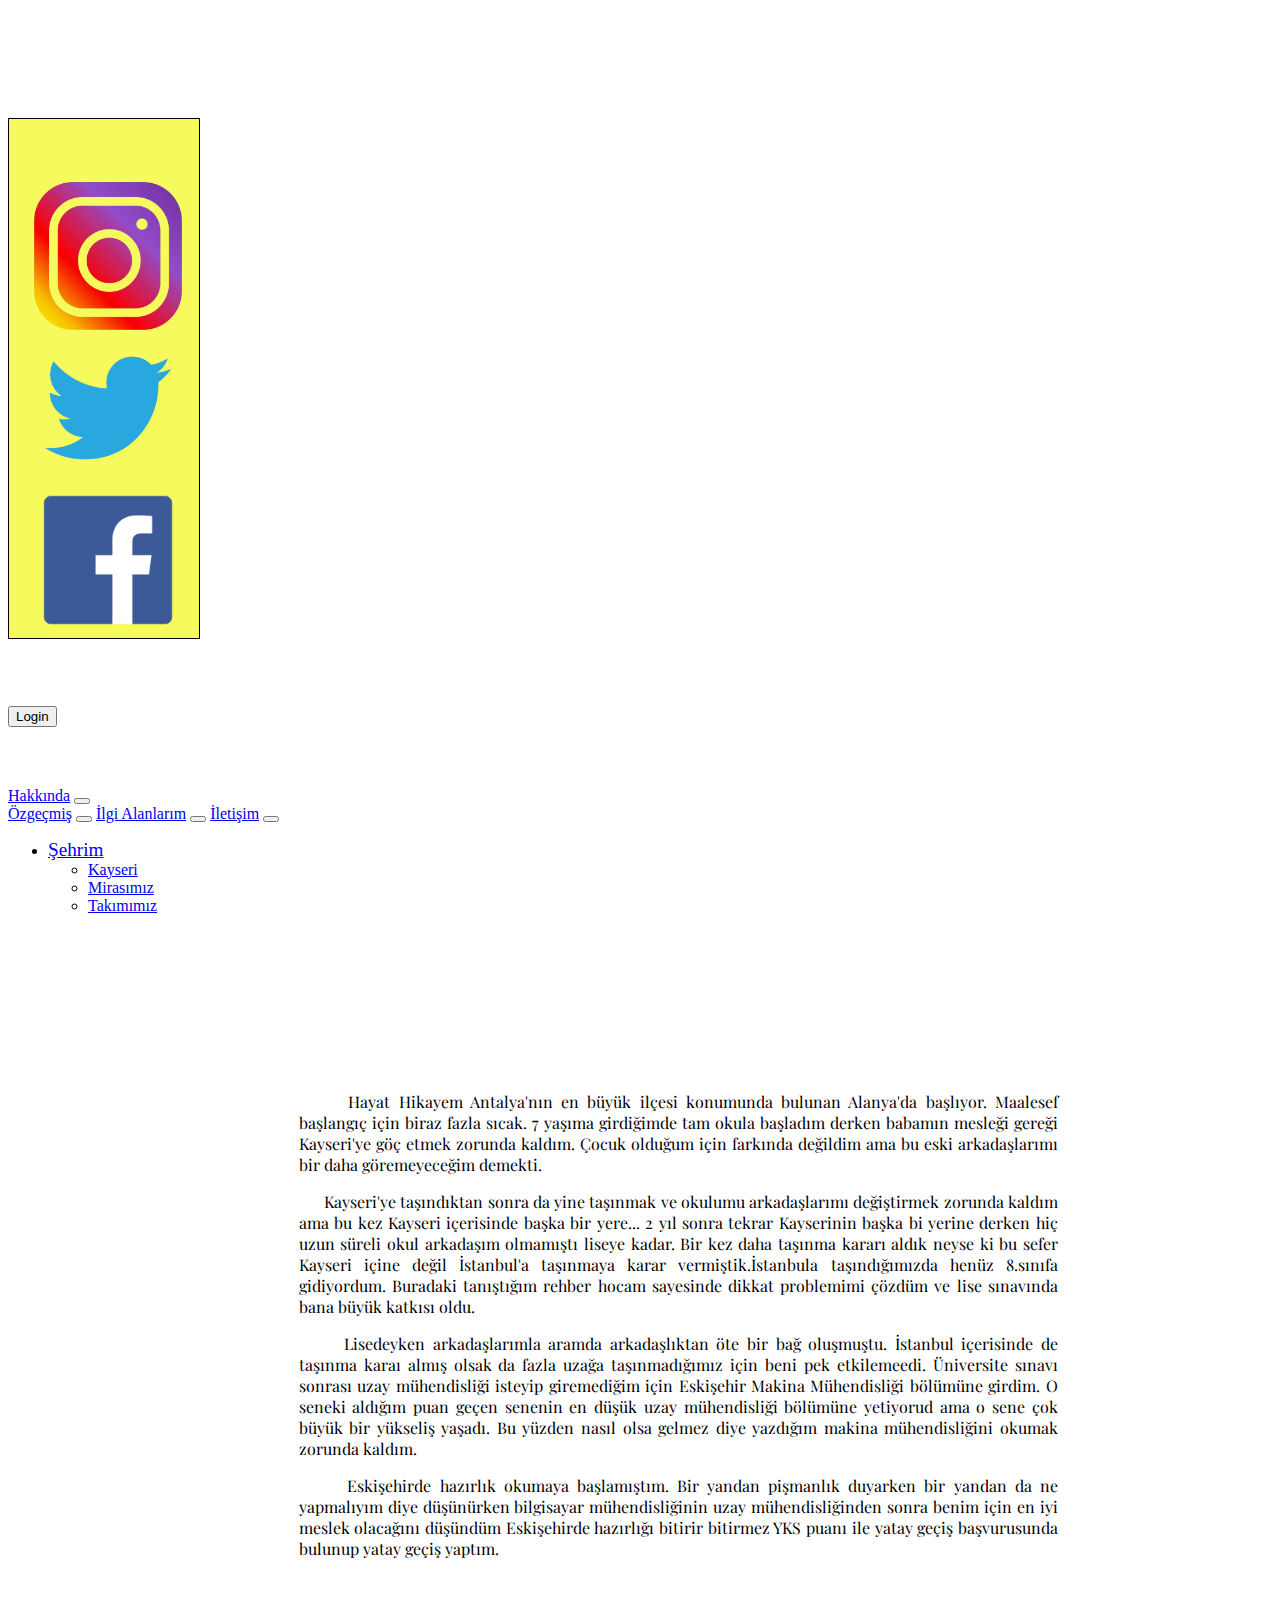
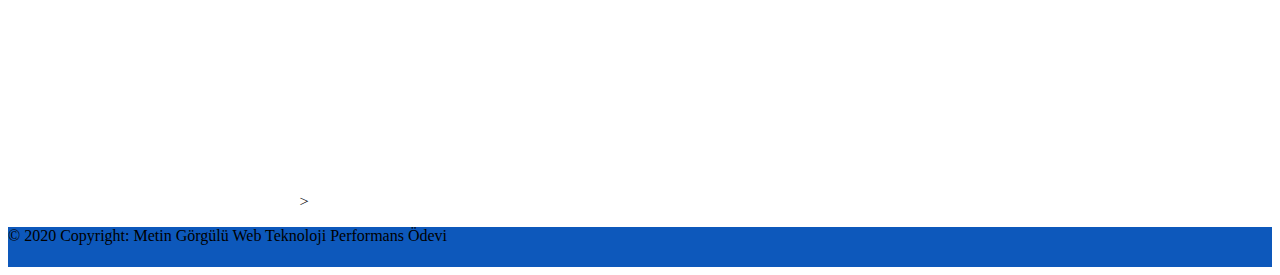
<file: index.html>
﻿<!DOCTYPE html>
<html lang="en">
<head>
<meta charset="UTF-8">
<meta http-equiv="X-UA-Compatible" content="IE=edge">
<meta name="viewport" content="width=device-width, initial-scale=1.0">
<link rel="stylesheet" href="style.css">
<link href="https://cdn.jsdelivr.net/npm/bootstrap@5.0.0-beta3/dist/css/bootstrap.min.css" rel="stylesheet" 
integrity="sha384-eOJMYsd53ii+scO/bJGFsiCZc+5NDVN2yr8+0RDqr0Ql0h+rP48ckxlpbzKgwra6" crossorigin="anonymous">
<link rel="preconnect" href="https://fonts.gstatic.com">
<link href="https://fonts.googleapis.com/css2?family=Playfair+Display:wght@500&display=swap" rel="stylesheet">
<script src="https://cdn.jsdelivr.net/npm/bootstrap@5.0.0-beta3/dist/js/bootstrap.bundle.min.js" 
integrity="sha384-JEW9xMcG8R+pH31jmWH6WWP0WintQrMb4s7ZOdauHnUtxwoG2vI5DkLtS3qm9Ekf" crossorigin="anonymous"></script>
<title>Web Teknoloji Proje Ödevi</title>
<style>
    body{
      min-width: 700px;
        }
</style>
</head>
<body class="body">
    <aside>
        <div class="aside-cubuk fixed-top ">
            <div>
                <a href="https://www.instagram.com/mtngrgl/"><img class="sosyal" src="images/instagram.png" alt=""></a>
                <a href="https://www.instagram.com/mtngrgl/"><img class="sosyal" src="images/twitter.png" alt=""></a>
                <a href="https://www.instagram.com/mtngrgl/"><img class="sosyal" src="images/facebook.png" alt=""></a>
            </div>
        </div>
    </aside>
    <header class="p-3 bg-dark text-white fixed-top">
    <div class="container">
      <div class="d-flex flex-wrap align-items-center justify-content-center justify-content-lg-start">
        <h2 class="header-head">Metin Görgülü</h2>
        <div class="text-end">
              <a class="navbar-brand" href="login.html"><button type="button" class="btn btn-warning" >Login</button></a>
            </div>
          </div>
        </div>
      </header>
      <nav class="navbar navbar-expand-lg navbar-dark bg-dark fixed-top nav-fix"aria-label="Eighth navbar example">
        <div class="container">
          <a class="navbar-brand" href="index.html">Hakkında</a>
          <button class="navbar-toggler" type="button" data-bs-toggle="collapse" data-bs-target="#navbarsExample07"
           aria-controls="navbarsExample07" aria-expanded="false" aria-label="Toggle navigation">
            <span class="navbar-toggler-icon"></span>
          </button>
    
          <div class="collapse navbar-collapse" id="navbarsExample07">
            <a class="navbar-brand" href="ozgecmis.html">Özgeçmiş</a>
          <button class="navbar-toggler" type="button" data-bs-toggle="collapse" data-bs-target="#navbarsExample07"
           aria-controls="navbarsExample07" aria-expanded="false" aria-label="Toggle navigation">
            <span class="navbar-toggler-icon"></span>
          </button>
          <a class="navbar-brand" href="ilgialanlarim.html">İlgi Alanlarım</a>
          <button class="navbar-toggler" type="button" data-bs-toggle="collapse" data-bs-target="#navbarsExample07"
           aria-controls="navbarsExample07" aria-expanded="false" aria-label="Toggle navigation">
            <span class="navbar-toggler-icon"></span>
          </button>
          <a class="navbar-brand" href="iletisim.html">İletişim</a>
          <button class="navbar-toggler" type="button" data-bs-toggle="collapse" data-bs-target="#navbarsExample07"
           aria-controls="navbarsExample07" aria-expanded="false" aria-label="Toggle navigation">
            <span class="navbar-toggler-icon"></span>
          </button>
            <ul class="navbar-nav me-auto mb-2 mb-lg-0">
             
              <li class="nav-item dropdown">
                <a class="nav-link dropdown-toggle" href="#" id="dropdown07" data-bs-toggle="dropdown" aria-expanded="true"
                 style="font-size: larger;">Şehrim</a>
                <ul class="dropdown-menu" aria-labelledby="dropdown07">
                  <li><a class="dropdown-item" href="kayseri.html">Kayseri</a></li>
                  <li><a class="dropdown-item" href="mirasimiz.html">Mirasımız</a></li>
                  <li><a class="dropdown-item" href="takimimiz.html">Takımımız</a></li>
                </ul>
              </li>
            </ul>
          </div>
        </div>
      </nav>
<main class="main-ilk" >
  <article>
       <div class="makale"> 
         <header class="main-header">
            <h2></h2>
        </header>
         <section class="main-sec">
             <div class="yaziduz">
                 <p>
                     &nbsp;&nbsp;&nbsp;&nbsp;&nbsp;&nbsp;Hayat Hikayem Antalya'nın en büyük ilçesi konumunda bulunan Alanya'da başlıyor. Maalesef başlangıç için biraz fazla sıcak.
                     7 yaşıma girdiğimde tam okula başladım derken babamın mesleği gereği Kayseri'ye göç etmek zorunda kaldım. Çocuk olduğum için
                     farkında değildim ama bu eski arkadaşlarımı bir daha göremeyeceğim demekti.
                 </p>
                 <p>
                     &nbsp;&nbsp;&nbsp;&nbsp;&nbsp;&nbsp;Kayseri'ye taşındıktan sonra da yine taşınmak ve okulumu arkadaşlarımı değiştirmek zorunda kaldım ama bu kez Kayseri içerisinde başka bir yere... 2 yıl sonra
                     tekrar Kayserinin başka bi yerine derken hiç uzun süreli okul arkadaşım olmamıştı liseye kadar. Bir kez daha taşınma kararı aldık neyse ki bu sefer Kayseri içine değil
                     İstanbul'a taşınmaya karar vermiştik.İstanbula taşındığımızda henüz 8.sınıfa gidiyordum. Buradaki tanıştığım rehber hocam sayesinde dikkat problemimi çözdüm ve lise sınavında bana büyük katkısı oldu.
                 </p>
                 <p>
                     &nbsp;&nbsp;&nbsp;&nbsp;&nbsp;&nbsp;Lisedeyken arkadaşlarımla aramda arkadaşlıktan öte bir bağ oluşmuştu. İstanbul içerisinde de taşınma karaı almış olsak da fazla uzağa taşınmadığımız için beni pek etkilemeedi.
                     Üniversite sınavı sonrası uzay mühendisliği isteyip giremediğim için Eskişehir Makina Mühendisliği bölümüne girdim. O seneki aldığım puan geçen senenin en düşük uzay mühendisliği bölümüne yetiyorud ama o sene çok büyük bir yükseliş yaşadı.
                     Bu yüzden nasıl olsa gelmez diye yazdığım makina mühendisliğini okumak zorunda kaldım.
                 </p>
                 <p>
                     &nbsp;&nbsp;&nbsp;&nbsp;&nbsp;&nbsp;Eskişehirde hazırlık okumaya başlamıştım. Bir yandan pişmanlık duyarken bir yandan da ne yapmalıyım diye düşünürken bilgisayar mühendisliğinin uzay mühendisliğinden sonra benim için en iyi meslek olacağını düşündüm
                     Eskişehirde hazırlığı bitirir bitirmez YKS puanı ile yatay geçiş başvurusunda bulunup yatay geçiş yaptım.     <br><br><br><br> <br><br><br><br><br><br><br><br>
                     >
                 </p>
             </div>
         </section>
          </div>
        
        </article>
</main> 

  <footer class="page-footer font-small blue fixed-bottom footer-style">
      <div class="footer-copyright text-center py-3">
          © 2020 Copyright: Metin Görgülü Web Teknoloji Performans Ödevi
      </div>
</footer>
</body>
</html>
</file>
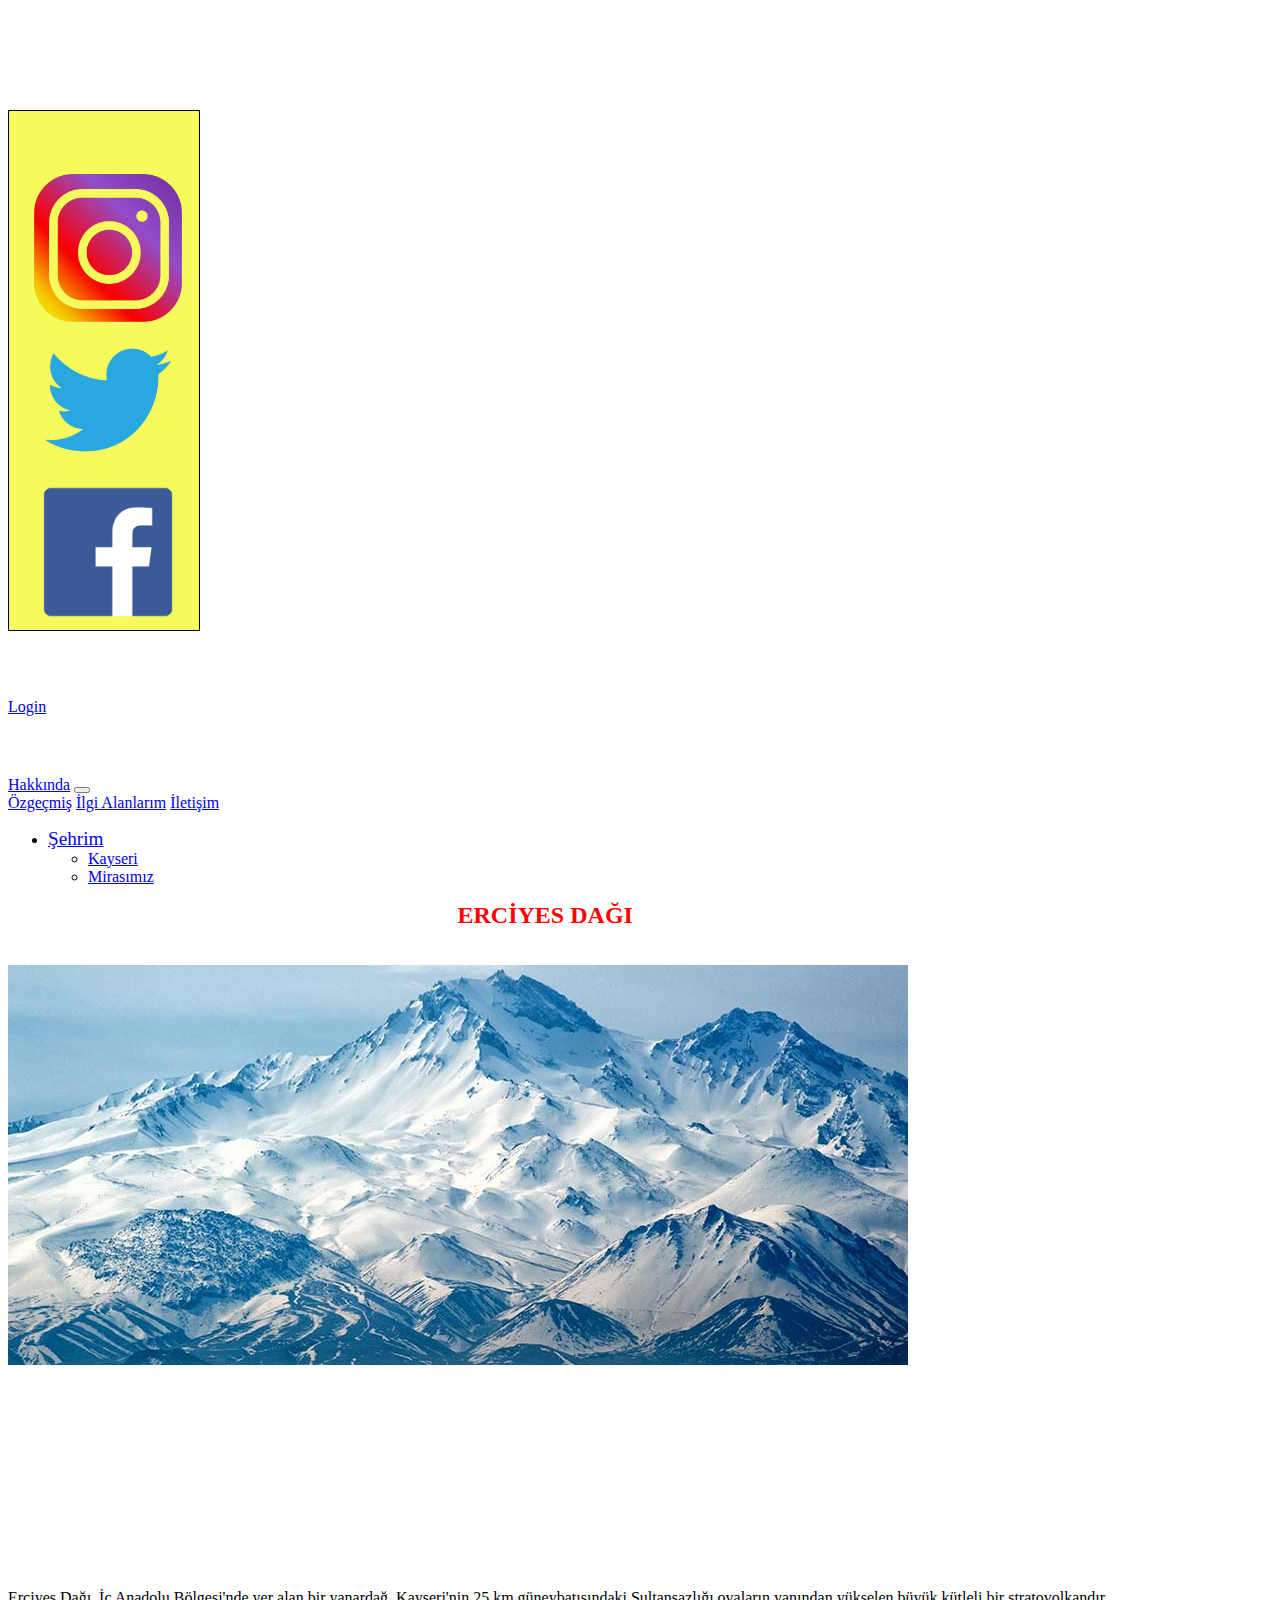
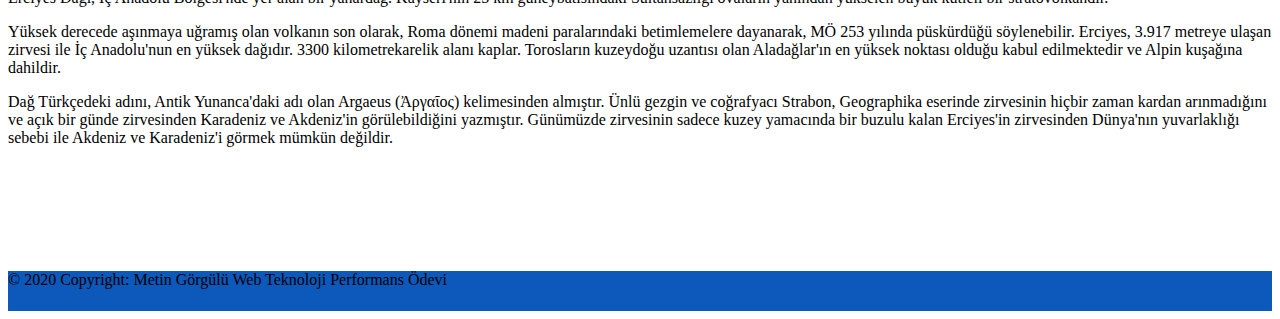
<file: erciyes.html>
﻿<!DOCTYPE html>
<html lang="en">
<head>
<meta charset="UTF-8">
<meta http-equiv="X-UA-Compatible" content="IE=edge">
<meta name="viewport" content="width=device-width, initial-scale=1.0">
<link rel="stylesheet" href="style.css">
<link href="https://cdn.jsdelivr.net/npm/bootstrap@5.0.0-beta3/dist/css/bootstrap.min.css" rel="stylesheet" 
integrity="sha384-eOJMYsd53ii+scO/bJGFsiCZc+5NDVN2yr8+0RDqr0Ql0h+rP48ckxlpbzKgwra6" crossorigin="anonymous">
<link rel="preconnect" href="https://fonts.gstatic.com">
<link href="https://fonts.googleapis.com/css2?family=Playfair+Display:wght@500&display=swap" rel="stylesheet">
<script src="https://cdn.jsdelivr.net/npm/bootstrap@5.0.0-beta3/dist/js/bootstrap.bundle.min.js" 
integrity="sha384-JEW9xMcG8R+pH31jmWH6WWP0WintQrMb4s7ZOdauHnUtxwoG2vI5DkLtS3qm9Ekf" crossorigin="anonymous"></script>
<title>Web Teknoloji Proje Ödevi</title>
<style>
    body{
      min-width: 700px;
        }
</style>
</head>
<body>
    <aside>
        <div class="aside-cubuk fixed-top ">
            <div>
                <a href="https://www.instagram.com/mtngrgl/"><img class="sosyal" src="images/instagram.png" alt=""></a>
                <a href="https://www.instagram.com/mtngrgl/"><img class="sosyal" src="images/twitter.png" alt=""></a>
                <a href="https://www.instagram.com/mtngrgl/"><img class="sosyal" src="images/facebook.png" alt=""></a>
            </div>
        </div>
    </aside>
    <header class="p-3 bg-dark text-white fixed-top">
        <div class="container">
            <div class="d-flex flex-wrap align-items-center justify-content-center justify-content-lg-start">
                <h2 class="header-head">Metin Görgülü</h2>
                <div class="text-end">
                    <a class="login-buton btn btn-primary btn-warning" href="login.php">Login</a>
                </div>
            </div>
        </div>
    </header>
    <nav class="navbar navbar-expand-lg navbar-dark bg-dark fixed-top nav-fix" aria-label="Eighth navbar example">
        <div class="container">
            <a class="navbar-brand" href="index.html">Hakkında</a>
            <button class="navbar-toggler" type="button" data-bs-toggle="collapse" data-bs-target="#navbarsExample07"
                    aria-controls="navbarsExample07" aria-expanded="false" aria-label="Toggle navigation">
                <span class="navbar-toggler-icon"></span>
            </button>

            <div class="collapse navbar-collapse" id="navbarsExample07">
                <a class="navbar-brand" href="ozgecmis.html">Özgeçmiş</a>
                <a class="navbar-brand" href="ilgialanlarim.html">İlgi Alanlarım</a>
                <a class="navbar-brand" href="iletisim.html">İletişim</a>
                <ul class="navbar-nav me-auto mb-2 mb-lg-0">

                    <li class="nav-item dropdown">
                        <a class="nav-link dropdown-toggle" href="#" id="dropdown07" data-bs-toggle="dropdown" aria-expanded="true"
                           style="font-size: larger;">Şehrim</a>
                        <ul class="dropdown-menu" aria-labelledby="dropdown07">
                            <li><a class="dropdown-item" href="kayseri-ili.html">Kayseri</a></li>
                            <li><a class="dropdown-item" href="Miras.html">Mirasımız</a></li>
                        </ul>
                    </li>
                </ul>
            </div>
        </div>
    </nav>
    <main class="main-kayseri">
        <div class="kayseri">
            <header>
                <h2 class="baslik">ERCİYES DAĞI</h2><br /><br />
                <div style="width:87%; height:500px">
                    <img src="images/erciyes2.jpg" class="kayseri-foto">

                </div><br /><br /><br /><br /><br /><br />
                <div class="kayseri-yazi">
                    <p class="yazi-duz">Erciyes Dağı, İç Anadolu Bölgesi'nde yer alan bir yanardağ. Kayseri'nin 25 km güneybatısındaki 
                    Sultansazlığı ovaların yanından yükselen büyük kütleli bir stratovolkandır.</p>
                    <p class="yazi-duz">Yüksek derecede aşınmaya uğramış olan volkanın son olarak, Roma dönemi madeni paralarındaki betimlemelere dayanarak,
                    MÖ 253 yılında püskürdüğü söylenebilir. Erciyes, 3.917 metreye ulaşan zirvesi ile İç Anadolu'nun en yüksek dağıdır. 
                    3300 kilometrekarelik alanı kaplar. Torosların kuzeydoğu uzantısı olan Aladağlar'ın en yüksek noktası olduğu kabul edilmektedir ve Alpin kuşağına dahildir.</p>
                    <p class="yazi-duz">Dağ Türkçedeki adını, Antik Yunanca'daki adı olan Argaeus (Ἀργαῖος) kelimesinden almıştır.
                    Ünlü gezgin ve coğrafyacı Strabon, Geographika eserinde zirvesinin hiçbir zaman kardan arınmadığını ve açık bir
                    günde zirvesinden Karadeniz ve Akdeniz'in görülebildiğini yazmıştır. Günümüzde zirvesinin sadece kuzey yamacında
                    bir buzulu kalan Erciyes'in zirvesinden Dünya'nın yuvarlaklığı sebebi ile Akdeniz ve Karadeniz'i görmek mümkün değildir.</p>

                    <br />
                    <br />
                    <br />
                    <br />
                    <br />
                    <br />
                </div>
            </header>
        </div>
    </main>
    <footer class="page-footer font-small blue fixed-bottom footer-style">
        <div class="footer-copyright text-center py-3">
            © 2020 Copyright: Metin Görgülü Web Teknoloji Performans Ödevi
        </div>
    </footer>
</body>
</html>
</file>
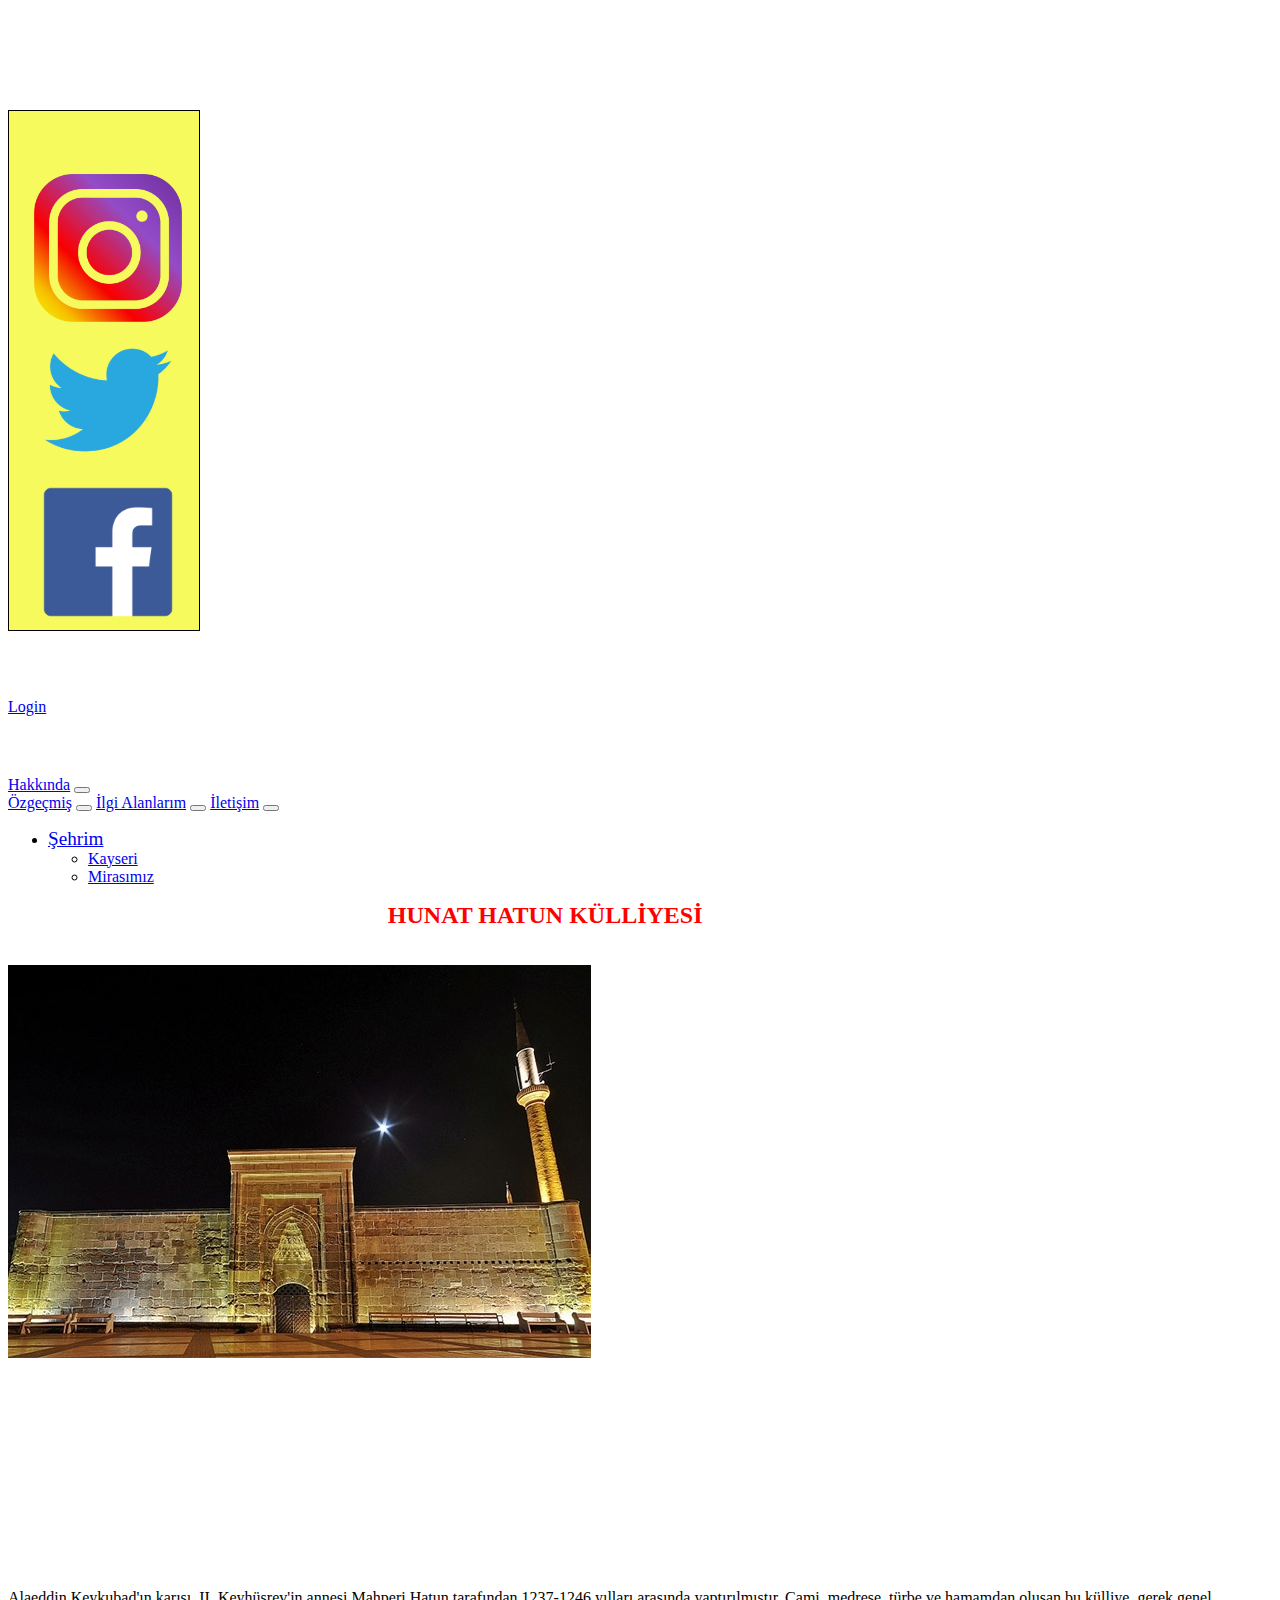
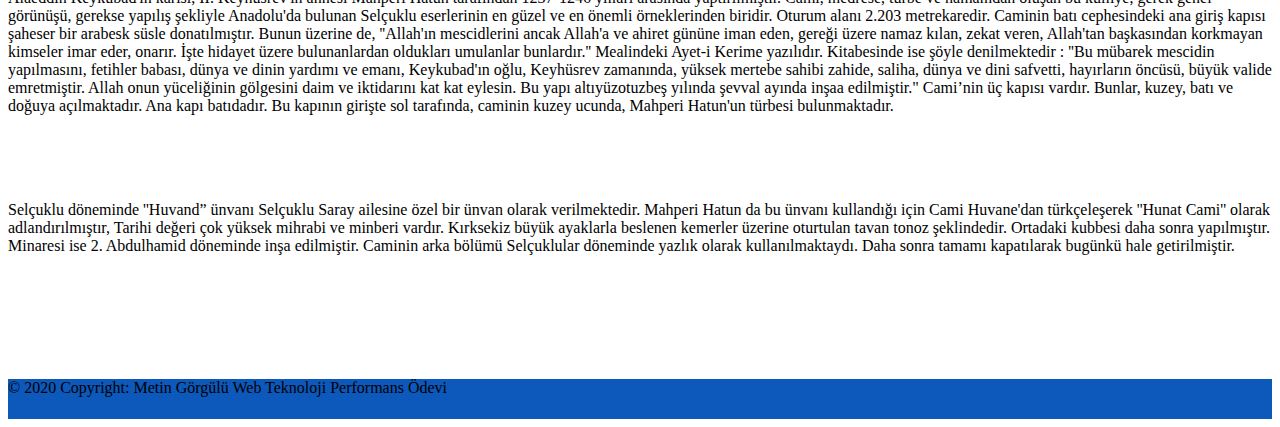
<file: hunat.html>
﻿<!DOCTYPE html>
<html lang="en">
<head>
<meta charset="UTF-8">
<meta http-equiv="X-UA-Compatible" content="IE=edge">
<meta name="viewport" content="width=device-width, initial-scale=1.0">
<link rel="stylesheet" href="style.css">
<link href="https://cdn.jsdelivr.net/npm/bootstrap@5.0.0-beta3/dist/css/bootstrap.min.css" rel="stylesheet" 
integrity="sha384-eOJMYsd53ii+scO/bJGFsiCZc+5NDVN2yr8+0RDqr0Ql0h+rP48ckxlpbzKgwra6" crossorigin="anonymous">
<link rel="preconnect" href="https://fonts.gstatic.com">
<link href="https://fonts.googleapis.com/css2?family=Playfair+Display:wght@500&display=swap" rel="stylesheet">
<script src="https://cdn.jsdelivr.net/npm/bootstrap@5.0.0-beta3/dist/js/bootstrap.bundle.min.js" 
integrity="sha384-JEW9xMcG8R+pH31jmWH6WWP0WintQrMb4s7ZOdauHnUtxwoG2vI5DkLtS3qm9Ekf" crossorigin="anonymous"></script>
<title>Web Teknoloji Proje Ödevi</title>
<style>
    body{
      min-width: 700px;
        }
</style>
</head>
<body>
    <aside>
        <div class="aside-cubuk fixed-top ">
            <div>
                <a href="https://www.instagram.com/mtngrgl/"><img class="sosyal" src="images/instagram.png" alt=""></a>
                <a href="https://www.instagram.com/mtngrgl/"><img class="sosyal" src="images/twitter.png" alt=""></a>
                <a href="https://www.instagram.com/mtngrgl/"><img class="sosyal" src="images/facebook.png" alt=""></a>
            </div>
        </div>
    </aside>
    <header class="p-3 bg-dark text-white fixed-top">
        <div class="container">
            <div class="d-flex flex-wrap align-items-center justify-content-center justify-content-lg-start">
                <h2 class="header-head">Metin Görgülü</h2>
                <div class="text-end">
                    <a class="login-buton btn btn-primary btn-warning" href="login.html">Login</a>
                </div>
            </div>
        </div>
    </header>
    <nav class="navbar navbar-expand-lg navbar-dark bg-dark fixed-top nav-fix" aria-label="Eighth navbar example">
        <div class="container">
            <a class="navbar-brand" href="index.html">Hakkında</a>
            <button class="navbar-toggler" type="button" data-bs-toggle="collapse" data-bs-target="#navbarsExample07"
                    aria-controls="navbarsExample07" aria-expanded="false" aria-label="Toggle navigation">
                <span class="navbar-toggler-icon"></span>
            </button>

            <div class="collapse navbar-collapse" id="navbarsExample07">
                <a class="navbar-brand" href="ozgecmis.html">Özgeçmiş</a>
                <button class="navbar-toggler" type="button" data-bs-toggle="collapse" data-bs-target="#navbarsExample07"
                        aria-controls="navbarsExample07" aria-expanded="false" aria-label="Toggle navigation">
                    <span class="navbar-toggler-icon"></span>
                </button>
                <a class="navbar-brand" href="ilgialanlarim.html">İlgi Alanlarım</a>
                <button class="navbar-toggler" type="button" data-bs-toggle="collapse" data-bs-target="#navbarsExample07"
                        aria-controls="navbarsExample07" aria-expanded="false" aria-label="Toggle navigation">
                    <span class="navbar-toggler-icon"></span>
                </button>
                <a class="navbar-brand" href="iletisim.html">İletişim</a>
                <button class="navbar-toggler" type="button" data-bs-toggle="collapse" data-bs-target="#navbarsExample07"
                        aria-controls="navbarsExample07" aria-expanded="false" aria-label="Toggle navigation">
                    <span class="navbar-toggler-icon"></span>
                </button>
                <ul class="navbar-nav me-auto mb-2 mb-lg-0">

                    <li class="nav-item dropdown">
                        <a class="nav-link dropdown-toggle" href="#" id="dropdown07" data-bs-toggle="dropdown" aria-expanded="true"
                           style="font-size: larger;">Şehrim</a>
                        <ul class="dropdown-menu" aria-labelledby="dropdown07">
                            <li><a class="dropdown-item" href="kayseri-ili.html">Kayseri</a></li>
                            <li><a class="dropdown-item" href="Miras.html">Mirasımız</a></li>
                        </ul>
                    </li>
                </ul>
            </div>
        </div>
    </nav>
    <main class="main-kayseri">
        <div class="kayseri">
            <header>
                <h2 class="baslik">HUNAT HATUN KÜLLİYESİ</h2><br /><br />
                <div style="width:87%; height:500px">
                    <img src="images/hunat.jpg" class="kayseri-foto">

                </div><br /><br /><br /><br /><br /><br />
                <div class="kayseri-yazi">
                    <p class="yazi-duz">
                        Alaeddin Keykubad'ın karısı, II. Keyhüsrev'in annesi  Mahperi Hatun tarafından 1237-1246 yılları arasında yaptırılmıştır.
                    Cami, medrese, türbe ve hamamdan oluşan bu külliye, gerek genel görünüşü, gerekse yapılış şekliyle Anadolu'da bulunan Selçuklu
                    eserlerinin en güzel ve en önemli örneklerinden biridir. Oturum alanı 2.203 metrekaredir. Caminin batı cephesindeki
                    ana giriş kapısı şaheser bir arabesk süsle donatılmıştır.   Bunun üzerine de, ''Allah'ın mescidlerini ancak Allah'a ve ahiret gününe iman eden,
                    gereği üzere namaz kılan, zekat veren, Allah'tan başkasından korkmayan kimseler imar eder, onarır. İşte hidayet üzere bulunanlardan oldukları
                    umulanlar bunlardır.'' Mealindeki Ayet-i Kerime yazılıdır. Kitabesinde ise şöyle denilmektedir : ''Bu mübarek mescidin yapılmasını,
                    fetihler babası, dünya ve dinin yardımı ve emanı, Keykubad'ın oğlu, Keyhüsrev zamanında, yüksek mertebe sahibi zahide, saliha,
                    dünya ve dini safvetti, hayırların öncüsü, büyük valide emretmiştir. Allah onun yüceliğinin gölgesini daim ve iktidarını kat kat eylesin.
                    Bu yapı altıyüzotuzbeş yılında şevval ayında inşaa edilmiştir."  Cami’nin üç kapısı vardır. Bunlar, kuzey, batı ve doğuya açılmaktadır.
                    Ana kapı batıdadır. Bu kapının girişte sol tarafında, caminin kuzey ucunda, Mahperi Hatun'un türbesi bulunmaktadır.
                    </p><br /><br /><br />
                    <p class="yazi-duz">
                        Selçuklu döneminde ''Huvand” ünvanı Selçuklu Saray ailesine özel bir ünvan olarak verilmektedir. Mahperi Hatun da bu ünvanı kullandığı
                        için Cami Huvane'dan türkçeleşerek ''Hunat Cami'' olarak adlandırılmıştır, Tarihi değeri çok yüksek mihrabi ve minberi vardır.
                        Kırksekiz büyük ayaklarla beslenen kemerler üzerine oturtulan tavan tonoz şeklindedir. Ortadaki kubbesi daha sonra yapılmıştır.
                        Minaresi ise 2. Abdulhamid döneminde inşa edilmiştir. Caminin arka bölümü Selçuklular döneminde yazlık olarak kullanılmaktaydı.
                        Daha sonra tamamı kapatılarak bugünkü hale getirilmiştir. 
                    </p>
                    <br />
                    <br />
                    <br />
                    <br />
                    <br />
                    <br />
                </div>
            </header>
        </div>
    </main>
    <footer class="page-footer font-small blue fixed-bottom footer-style">
        <div class="footer-copyright text-center py-3">
            © 2020 Copyright: Metin Görgülü Web Teknoloji Performans Ödevi
        </div>
    </footer>
</body>
</html>
</file>
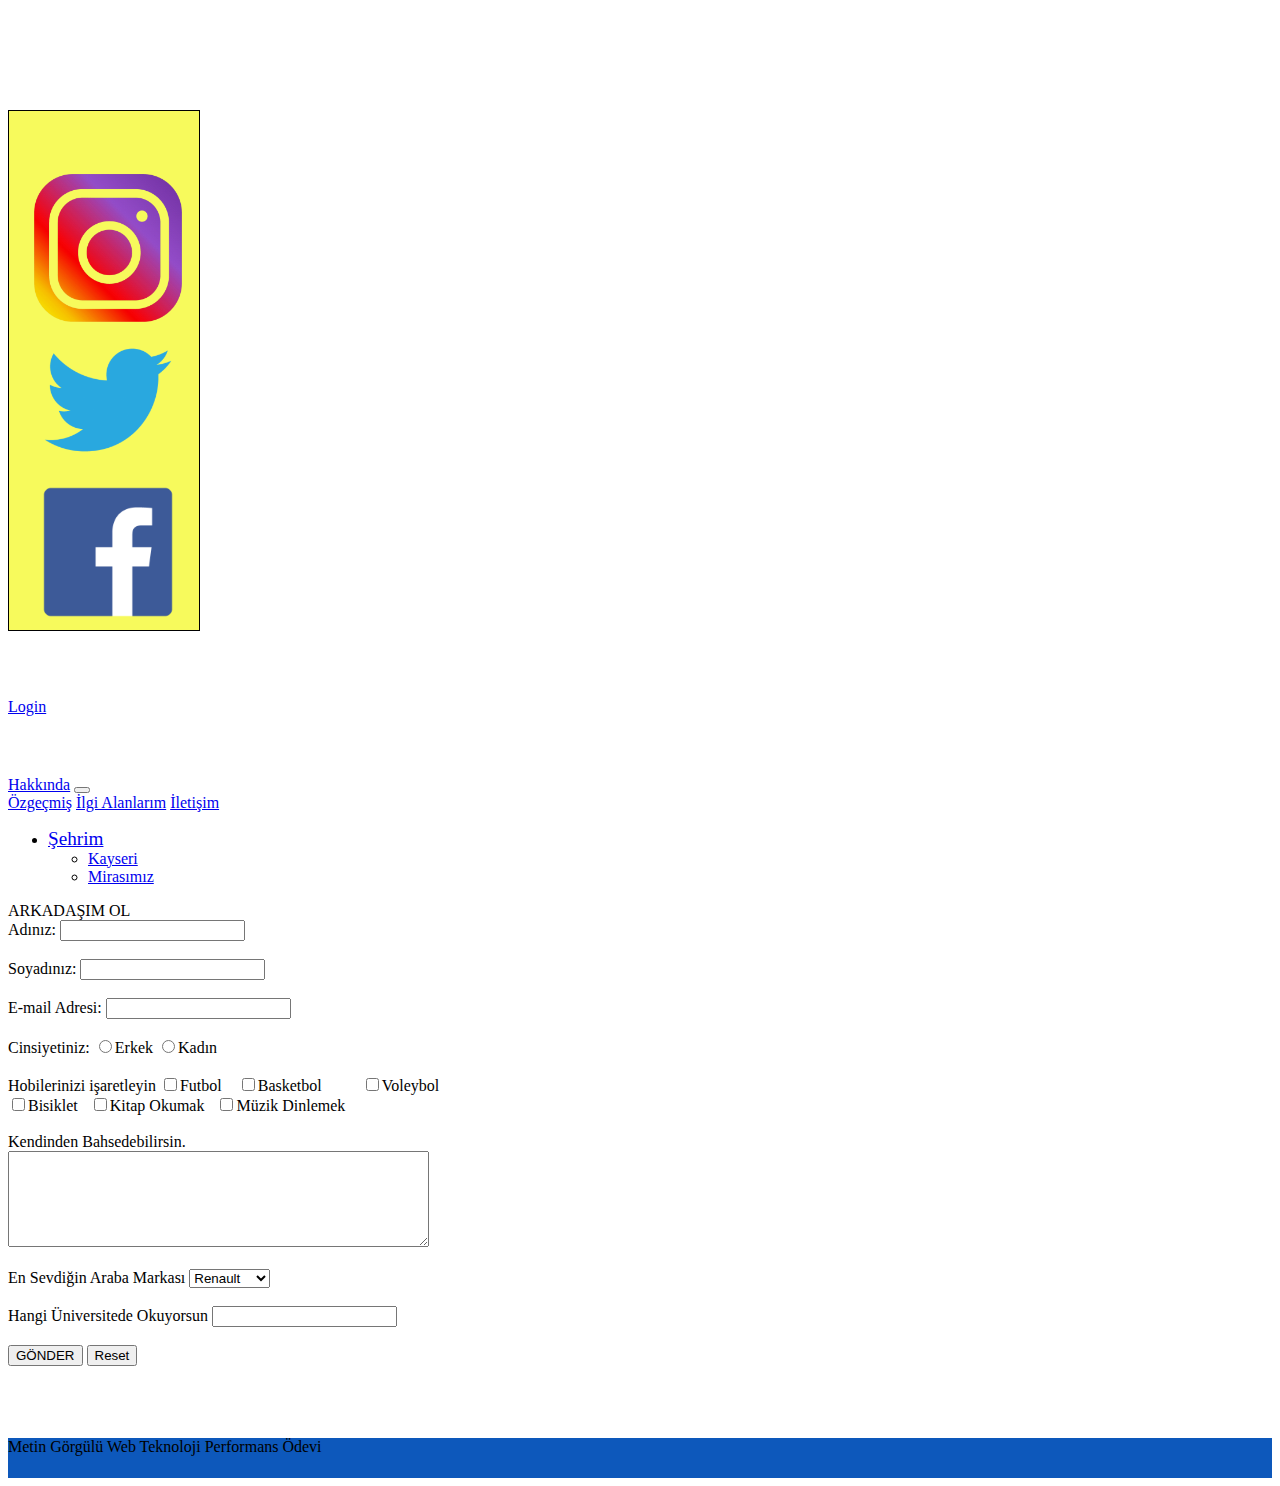
<file: iletisim.html>
﻿<!DOCTYPE html>
<html lang="en">
<head>
<meta charset="UTF-8">
<meta http-equiv="X-UA-Compatible" content="IE=edge">
<meta name="viewport" content="width=device-width, initial-scale=1.0">
<link rel="stylesheet" href="style.css">
<link href="https://cdn.jsdelivr.net/npm/bootstrap@5.0.0-beta3/dist/css/bootstrap.min.css" rel="stylesheet" 
integrity="sha384-eOJMYsd53ii+scO/bJGFsiCZc+5NDVN2yr8+0RDqr0Ql0h+rP48ckxlpbzKgwra6" crossorigin="anonymous">
<link rel="preconnect" href="https://fonts.gstatic.com">
<link href="https://fonts.googleapis.com/css2?family=Playfair+Display:wght@500&display=swap" rel="stylesheet">
<script src="https://cdn.jsdelivr.net/npm/bootstrap@5.0.0-beta3/dist/js/bootstrap.bundle.min.js" 
integrity="sha384-JEW9xMcG8R+pH31jmWH6WWP0WintQrMb4s7ZOdauHnUtxwoG2vI5DkLtS3qm9Ekf" crossorigin="anonymous"></script>
<title>Web Teknoloji Proje Ödevi</title>
<style>
    body{
      min-width: 700px;
        }
</style>
</head>
<body>
    <aside>
        <div class="aside-cubuk fixed-top ">
            <div>
                <a href="https://www.instagram.com/mtngrgl/"><img class="sosyal" src="images/instagram.png" alt=""></a>
                <a href="https://twitter.com/metgor"><img class="sosyal" src="images/twitter.png" alt=""></a>
                <a href="https://www.instagram.com/mtngrgl/"><img class="sosyal" src="images/facebook.png" alt=""></a>
            </div>
        </div>
    </aside>
    <header class="p-3 bg-dark text-white fixed-top">
        <div class="container">
            <div class="d-flex flex-wrap align-items-center justify-content-center justify-content-lg-start">
                <h2 class="header-head">Metin Görgülü</h2>
                <div class="text-end">
                    <a class="login-buton btn btn-primary btn-warning" href="login.php">Login</a>
                </div>
            </div>
        </div>
    </header>
    <nav class="navbar navbar-expand-lg navbar-dark bg-dark fixed-top nav-fix" aria-label="Eighth navbar example">
        <div class="container">
            <a class="navbar-brand" href="index.html">Hakkında</a>
            <button class="navbar-toggler" type="button" data-bs-toggle="collapse" data-bs-target="#navbarsExample07"
                    aria-controls="navbarsExample07" aria-expanded="false" aria-label="Toggle navigation">
                <span class="navbar-toggler-icon"></span>
            </button>

            <div class="collapse navbar-collapse" id="navbarsExample07">
                <a class="navbar-brand" href="ozgecmis.html">Özgeçmiş</a>
                <a class="navbar-brand" href="ilgialanlarim.html">İlgi Alanlarım</a>
                <a class="navbar-brand" href="iletisim.html">İletişim</a>
                <ul class="navbar-nav me-auto mb-2 mb-lg-0">

                    <li class="nav-item dropdown">
                        <a class="nav-link dropdown-toggle" href="#" id="dropdown07" data-bs-toggle="dropdown" aria-expanded="true"
                           style="font-size: larger;">Şehrim</a>
                        <ul class="dropdown-menu" aria-labelledby="dropdown07">
                            <li><a class="dropdown-item" href="kayseri-ili.html">Kayseri</a></li>
                            <li><a class="dropdown-item" href="miras.html">Mirasımız</a></li>
                        </ul>
                    </li>
                </ul>
            </div>
        </div>
    </nav>
    <main class="login-form">
        <div>
            <div>
                <div class="login-yer">
                    <div class="card">
                        <div class="card-header iletisim-baslik">ARKADAŞIM OL</div>
                        <div class="card-body">
                            <form action="iletisim-goster.php" method="post" name="iletisim" onsubmit="return form()">
                                <label for="ad" class="col-md-4 iletisim-label">Adınız: </label>
                                <input type="text" name="ad" class="col-md-3"><br><br>
                                <label for="soyad" class="col-md-4 iletisim-label">Soyadınız: </label>
                                <input type="text" name="soyad" class="col-md-3"><br><br>
                                <label for="email" class="col-md-4 iletisim-label">E-mail Adresi: </label>
                                <input type="email" name="email" class="col-md-3"><br><br>
                                <label for="cinsiyet" class="col-md-4 iletisim-label">Cinsiyetiniz: </label>
                                <input type="radio" name="cinsiyet" value="Erkek">Erkek
                                <input type="radio" name="cinsiyet" value="Kadın">Kadın<br /><br />
                                <label for="hobi" class="col-md-4 iletisim-label">Hobilerinizi işaretleyin</label>
                                <input type="checkbox" name="hobi1" value="Futbol ">Futbol &nbsp&nbsp
                                <input type="checkbox" name="hobi2" value="Basketbol ">Basketbol &nbsp&nbsp&nbsp&nbsp&nbsp&nbsp&nbsp&nbsp
                                <input type="checkbox" name="hobi3" value="Voleybol ">Voleybol &nbsp&nbsp&nbsp&nbsp&nbsp&nbsp&nbsp&nbsp&nbsp&nbsp&nbsp&nbsp<br />
                                <label for="hobi" class="col-md-4 iletisim-label"></label>
                                <input type="checkbox" name="hobi5" value="Bisiklet ">Bisiklet &nbsp
                                <input type="checkbox" name="hobi6" value="Kitap Okumak ">Kitap Okumak &nbsp
                                <input type="checkbox" name="hobi7" value="Müzik Dinlemek ">Müzik Dinlemek &nbsp<br /><br />
                                <label for="mesaj" class="col-md-4 iletisim-label">Kendinden Bahsedebilirsin.</label><br />
                                <label for="mesaj" class="col-md-4"></label>
                                <textarea name="mesaj" rows="6" cols="50"></textarea> <br /><br />
                                <label for="araba" class="col-md-4 iletisim-label">En Sevdiğin Araba Markası</label>
                                <select name="araba">
                                    <option value="Renault">Renault</option>
                                    <option value="Mercedes">Mercedes</option>
                                    <option value="BMW">BMW</option>
                                    <option value="Fiat">Fiat</option>
                                    <option value="Volvo">Volvo</option>
                                    <option value="Peugout">Peugout</option>
                                </select><br /><br />
                                <label for="uni" class="col-md-4 iletisim-label">Hangi Üniversitede Okuyorsun</label>
                                <input type="text" name="uni" list="universiteler">
                                <datalist id="universiteler">
                                    <option value="SAÜ">
                                        Sakarya Üniveristesi
                                    </option>
                                    <option value="SUBÜ">
                                        Sakarya Uyg. Bil. Üniversitesi
                                    </option>
                                    <option value="KOÜ">
                                        Kocaeli Üniversitesi
                                    </option>
                                    <option value="İTÜ">
                                        İstanbul Teknik Üniversitesi
                                    </option>
                                    <option value="ODTÜ">
                                        Ortadoğu Teknik Üniversitesi
                                    </option>
                                </datalist><br /><br />
                                <div class="giris-yer">
                                    <button type="submit" class="btn btn-primary btn-warning" value="Gönder">
                                        GÖNDER
                                    </button>
                                    <button type="reset" class="btn btn-primary btn-warning" value="Reset">
                                        Reset
                                    </button>
                                </div>
                            </form>
                        </div>
                    </div>
                </div>
            </div><br /><br /><br /><br />
        </div>
    </main>
    <script>
        function form() {
            var x = document.forms["iletisim"]["ad"].value;
            if (x == "") {
                alert("\"Adınız\" alanı boş bırakılamaz!!!");
                return false;
             
            }
            var x = document.forms["iletisim"]["soyad"].value;
            if (x == "") {
                alert("\"Soyadınız\" alanı boş bırakılamaz!!!");
                return false;
            }
            var x = document.forms["iletisim"]["email"].value;
            if (x == "") {
                alert("\"E-mail Adresi\" alanı boş bırakılamaz!!!");
                return false;
            }
            var x = document.forms["iletisim"]["cinsiyet"].value;
            if (x == "") {
                alert("\"Cinsiyet\" Seçmediniz!!!");
                return false;
            }
            var x = document.forms["iletisim"]["uni"].value;
            if (x == "") {
                alert("Üniversitenizi Seçmediniz!!!");
                return false;
            }

        }
    </script>
    <footer class="page-footer font-small blue fixed-bottom footer-style">
        <div class=" text-center py-3 footer-text" >
            Metin Görgülü Web Teknoloji Performans Ödevi
        </div>
    </footer>
</body>
</html>
</file>
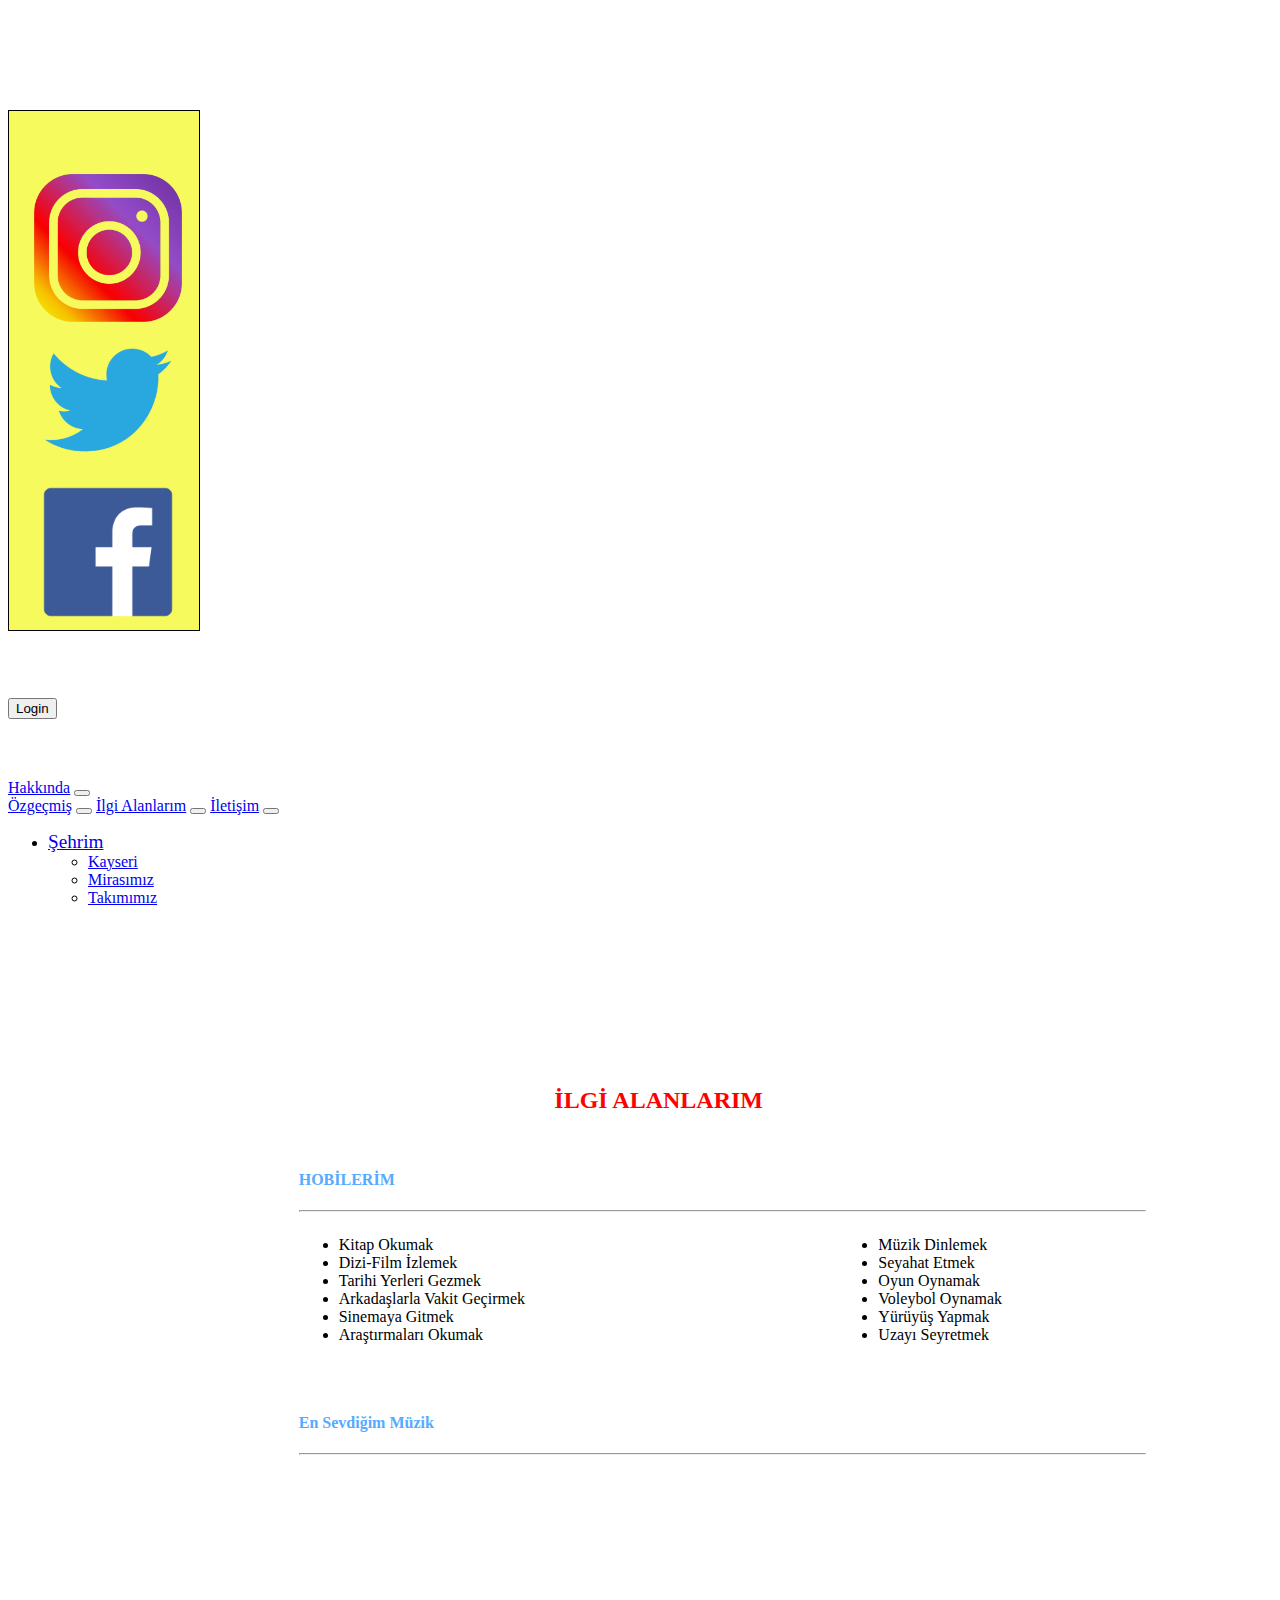
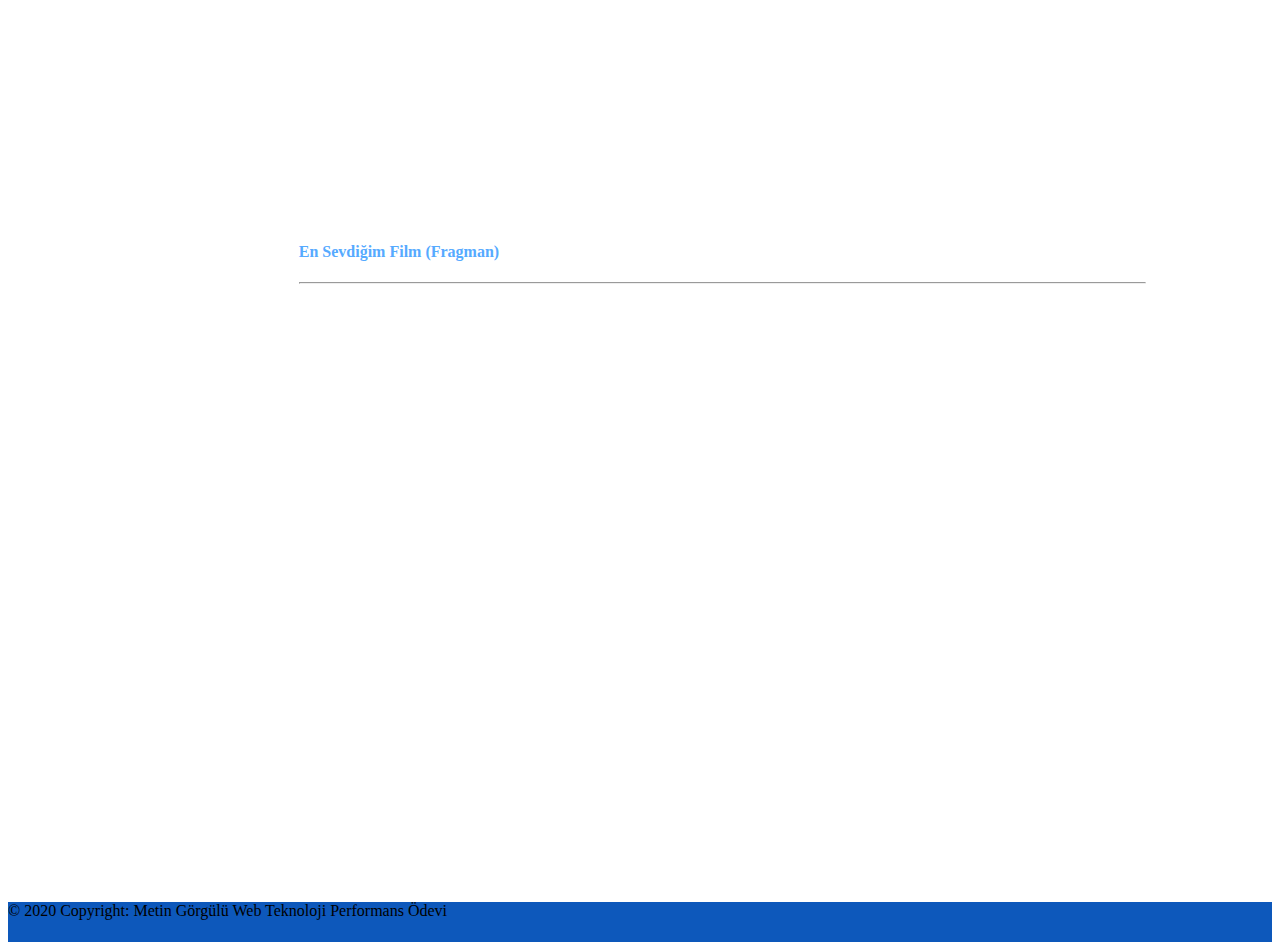
<file: ilgialanlarim.html>
﻿<!DOCTYPE html>
<html lang="en">
<head>
    <meta charset="UTF-8">
    <meta http-equiv="X-UA-Compatible" content="IE=edge">
    <meta name="viewport" content="width=device-width, initial-scale=1.0">
    <link rel="stylesheet" href="style.css">
    <link href="https://cdn.jsdelivr.net/npm/bootstrap@5.0.0-beta3/dist/css/bootstrap.min.css" rel="stylesheet"
          integrity="sha384-eOJMYsd53ii+scO/bJGFsiCZc+5NDVN2yr8+0RDqr0Ql0h+rP48ckxlpbzKgwra6" crossorigin="anonymous">
    <link rel="preconnect" href="https://fonts.gstatic.com">
    <link href="https://fonts.googleapis.com/css2?family=Playfair+Display:wght@500&display=swap" rel="stylesheet">
    <script src="https://cdn.jsdelivr.net/npm/bootstrap@5.0.0-beta3/dist/js/bootstrap.bundle.min.js"
            integrity="sha384-JEW9xMcG8R+pH31jmWH6WWP0WintQrMb4s7ZOdauHnUtxwoG2vI5DkLtS3qm9Ekf" crossorigin="anonymous"></script>
    <title>Web Teknoloji Proje Ödevi</title>
    <style>
        body {
            min-width: 700px;
        }
    </style>
</head>
<body>
    <aside>
        <div class="aside-cubuk fixed-top ">
            <div>
                <a href="https://www.instagram.com/mtngrgl/"><img class="sosyal" src="images/instagram.png" alt=""></a>
                <a href="https://www.instagram.com/mtngrgl/"><img class="sosyal" src="images/twitter.png" alt=""></a>
                <a href="https://www.instagram.com/mtngrgl/"><img class="sosyal" src="images/facebook.png" alt=""></a>
            </div>
        </div>
    </aside>
    <header class="p-3 bg-dark text-white fixed-top">
        <div class="container">
            <div class="d-flex flex-wrap align-items-center justify-content-center justify-content-lg-start">
                <h2 class="header-head">Metin Görgülü</h2>
                <div class="text-end">
                    <a class="navbar-brand" href="login.html"><button type="button" class="btn btn-warning">Login</button></a>
                </div>
            </div>
        </div>
    </header>
    <nav class="navbar navbar-expand-lg navbar-dark bg-dark fixed-top nav-fix" aria-label="Eighth navbar example">
        <div class="container">
            <a class="navbar-brand" href="index.html">Hakkında</a>
            <button class="navbar-toggler" type="button" data-bs-toggle="collapse" data-bs-target="#navbarsExample07"
                    aria-controls="navbarsExample07" aria-expanded="false" aria-label="Toggle navigation">
                <span class="navbar-toggler-icon"></span>
            </button>

            <div class="collapse navbar-collapse" id="navbarsExample07">
                <a class="navbar-brand" href="ozgecmis.html">Özgeçmiş</a>
                <button class="navbar-toggler" type="button" data-bs-toggle="collapse" data-bs-target="#navbarsExample07"
                        aria-controls="navbarsExample07" aria-expanded="false" aria-label="Toggle navigation">
                    <span class="navbar-toggler-icon"></span>
                </button>
                <a class="navbar-brand" href="ilgialanlarim.html">İlgi Alanlarım</a>
                <button class="navbar-toggler" type="button" data-bs-toggle="collapse" data-bs-target="#navbarsExample07"
                        aria-controls="navbarsExample07" aria-expanded="false" aria-label="Toggle navigation">
                    <span class="navbar-toggler-icon"></span>
                </button>
                <a class="navbar-brand" href="iletisim.html">İletişim</a>
                <button class="navbar-toggler" type="button" data-bs-toggle="collapse" data-bs-target="#navbarsExample07"
                        aria-controls="navbarsExample07" aria-expanded="false" aria-label="Toggle navigation">
                    <span class="navbar-toggler-icon"></span>
                </button>
                <ul class="navbar-nav me-auto mb-2 mb-lg-0">

                    <li class="nav-item dropdown">
                        <a class="nav-link dropdown-toggle" href="#" id="dropdown07" data-bs-toggle="dropdown" aria-expanded="true"
                           style="font-size: larger;">Şehrim</a>
                        <ul class="dropdown-menu" aria-labelledby="dropdown07">
                            <li><a class="dropdown-item" href="kayseri.html">Kayseri</a></li>
                            <li><a class="dropdown-item" href="mirasimiz.html">Mirasımız</a></li>
                            <li><a class="dropdown-item" href="takimimiz.html">Takımımız</a></li>
                        </ul>
                    </li>
                </ul>
            </div>
        </div>
    </nav>
   <main class="main-ilgi">
       <div>
           <h2 class="baslik">İLGİ ALANLARIM</h2><br /><br />
           <h4 class="alt-baslik">HOBİLERİM</h4><hr>
           <div class="ilgi-hobi">
               <ul>
                   <li>Kitap Okumak</li>
                   <li>Dizi-Film İzlemek</li>
                   <li>Tarihi Yerleri Gezmek</li>
                   <li>Arkadaşlarla Vakit Geçirmek</li>
                   <li>Sinemaya Gitmek</li>
                   <li>Araştırmaları Okumak</li>
               </ul>
           </div>
           <div class="ilgi-hobi2">
               <ul>
                   <li>Müzik Dinlemek</li>
                   <li>Seyahat Etmek</li>
                   <li>Oyun Oynamak</li>
                   <li>Voleybol Oynamak</li>
                   <li>Yürüyüş Yapmak</li>
                   <li>Uzayı Seyretmek</li>
               </ul><br /><br /><br />
           </div>
           <h4 class="alt-baslik">En Sevdiğim Müzik</h4><hr>
           <iframe title="deezer-widget" src="https://widget.deezer.com/widget/dark/track/62720711" width="100%" height="300" frameborder="0" allowtransparency="true" allow="encrypted-media; clipboard-write"></iframe>
           <br /><br /><br /><br />
           <h4 class="alt-baslik">En Sevdiğim Film (Fragman)</h4><hr>
           <iframe width="100%" height="534" src="https://www.youtube.com/embed/zSWdZVtXT7E" title="YouTube video player" frameborder="0" allow="accelerometer; autoplay; clipboard-write; encrypted-media; gyroscope; picture-in-picture" allowfullscreen></iframe>
           <br /><br /><br /><br /><br />
       </div>
   </main>
    <footer class="page-footer font-small blue fixed-bottom footer-style">
        <div class="footer-copyright text-center py-3">
            © 2020 Copyright: Metin Görgülü Web Teknoloji Performans Ödevi
        </div>
    </footer>
</body>
</html>
</file>
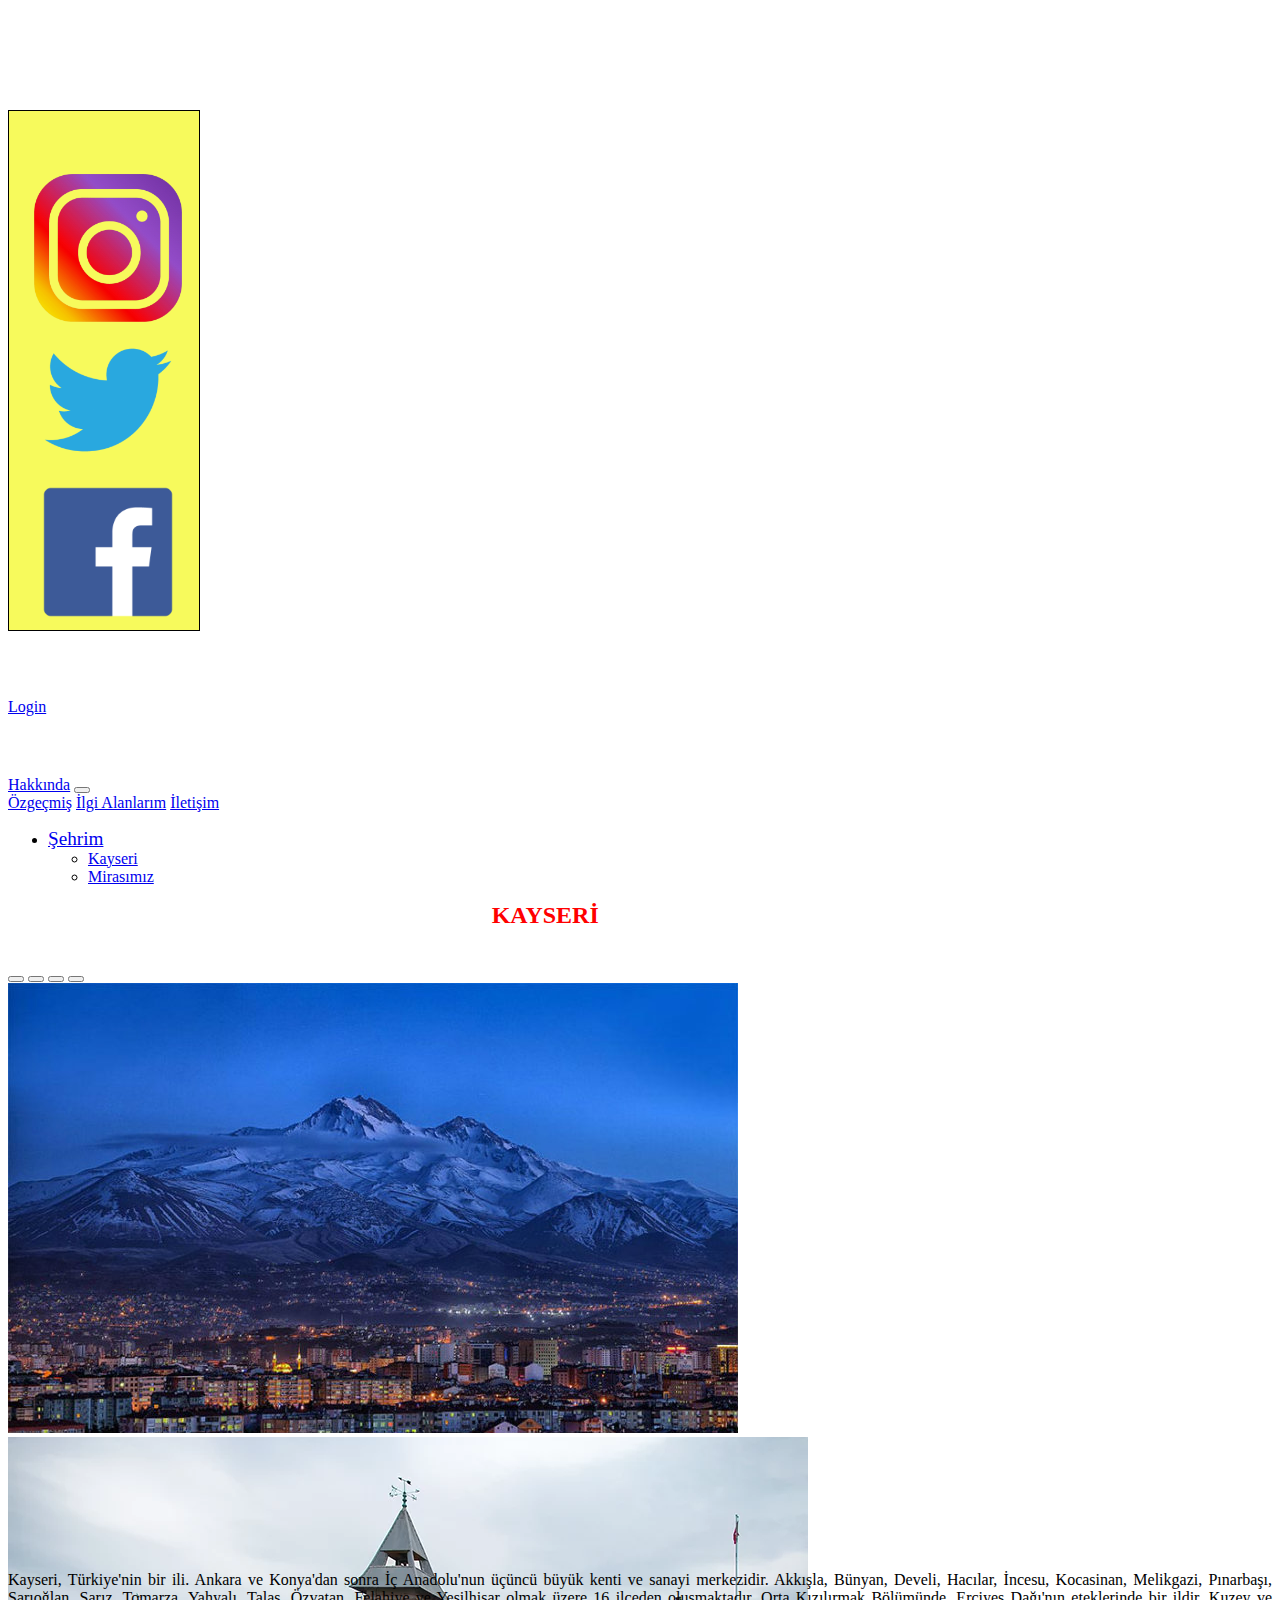
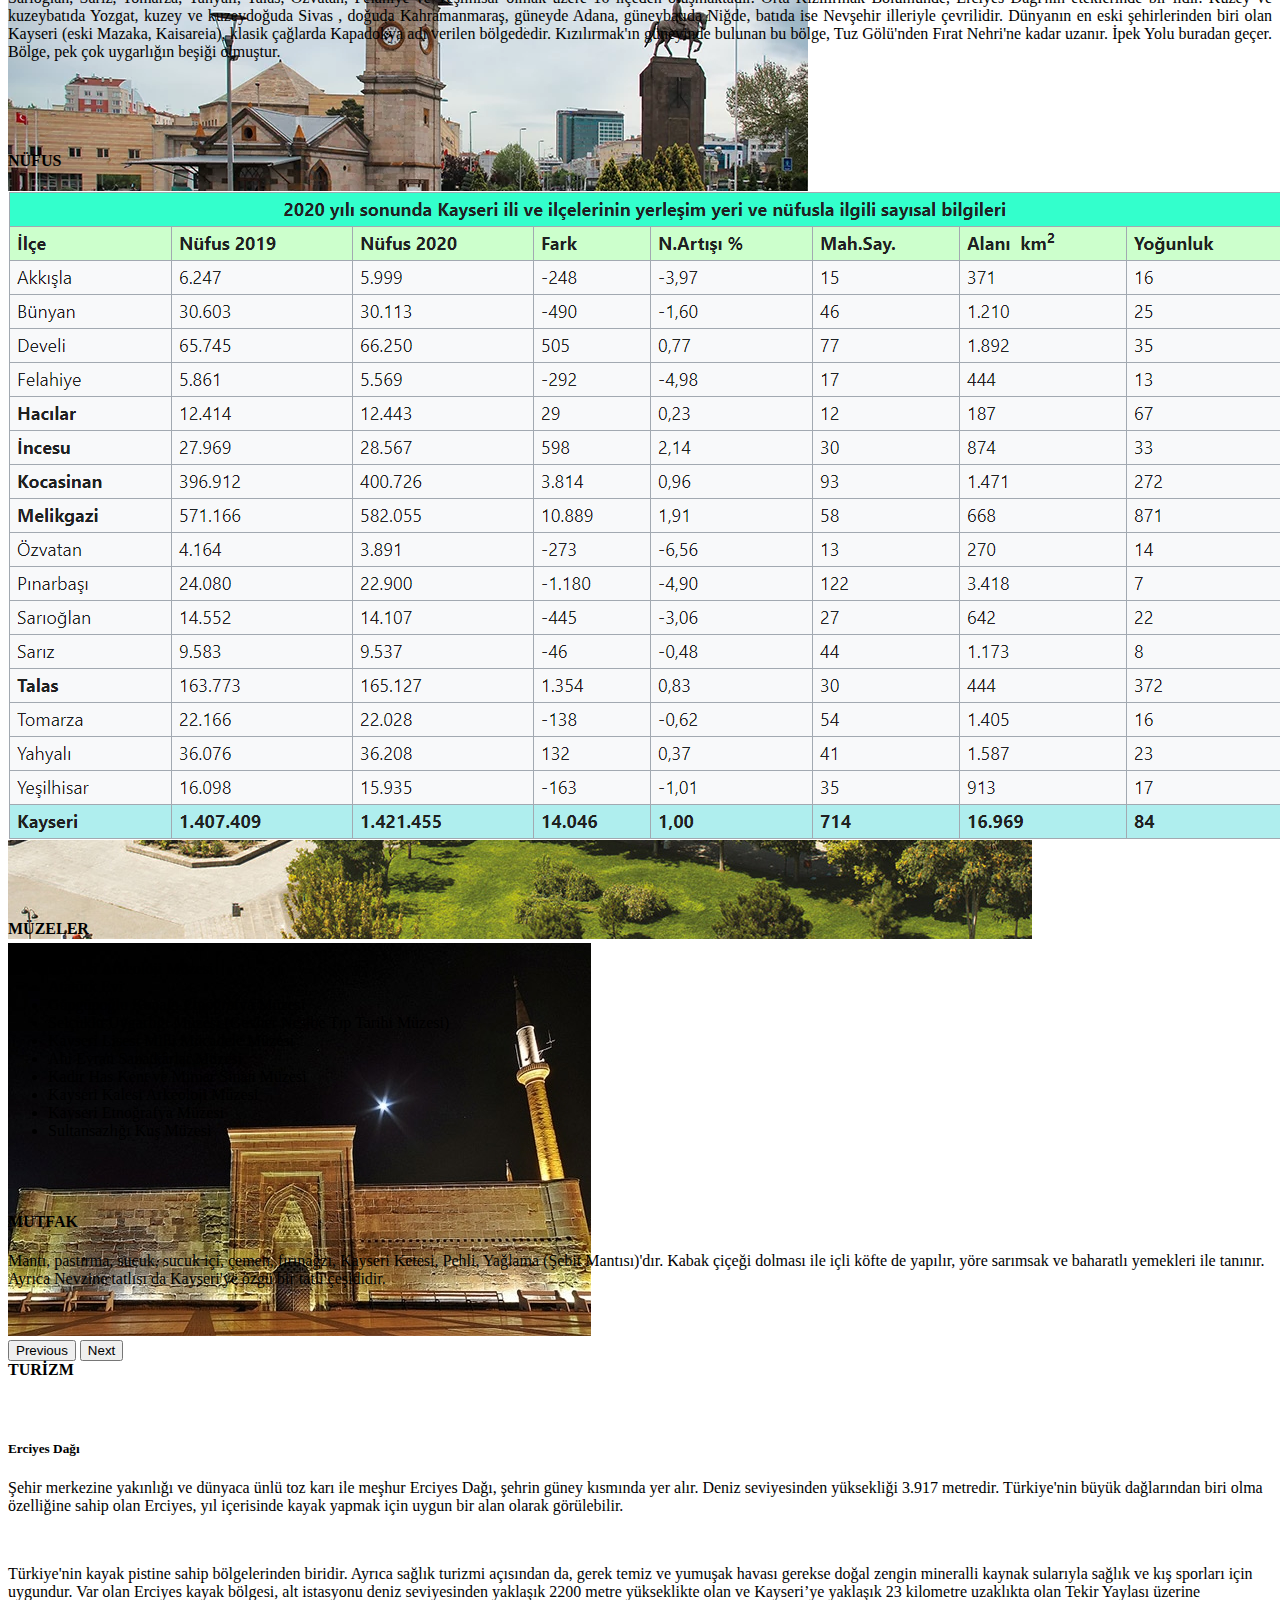
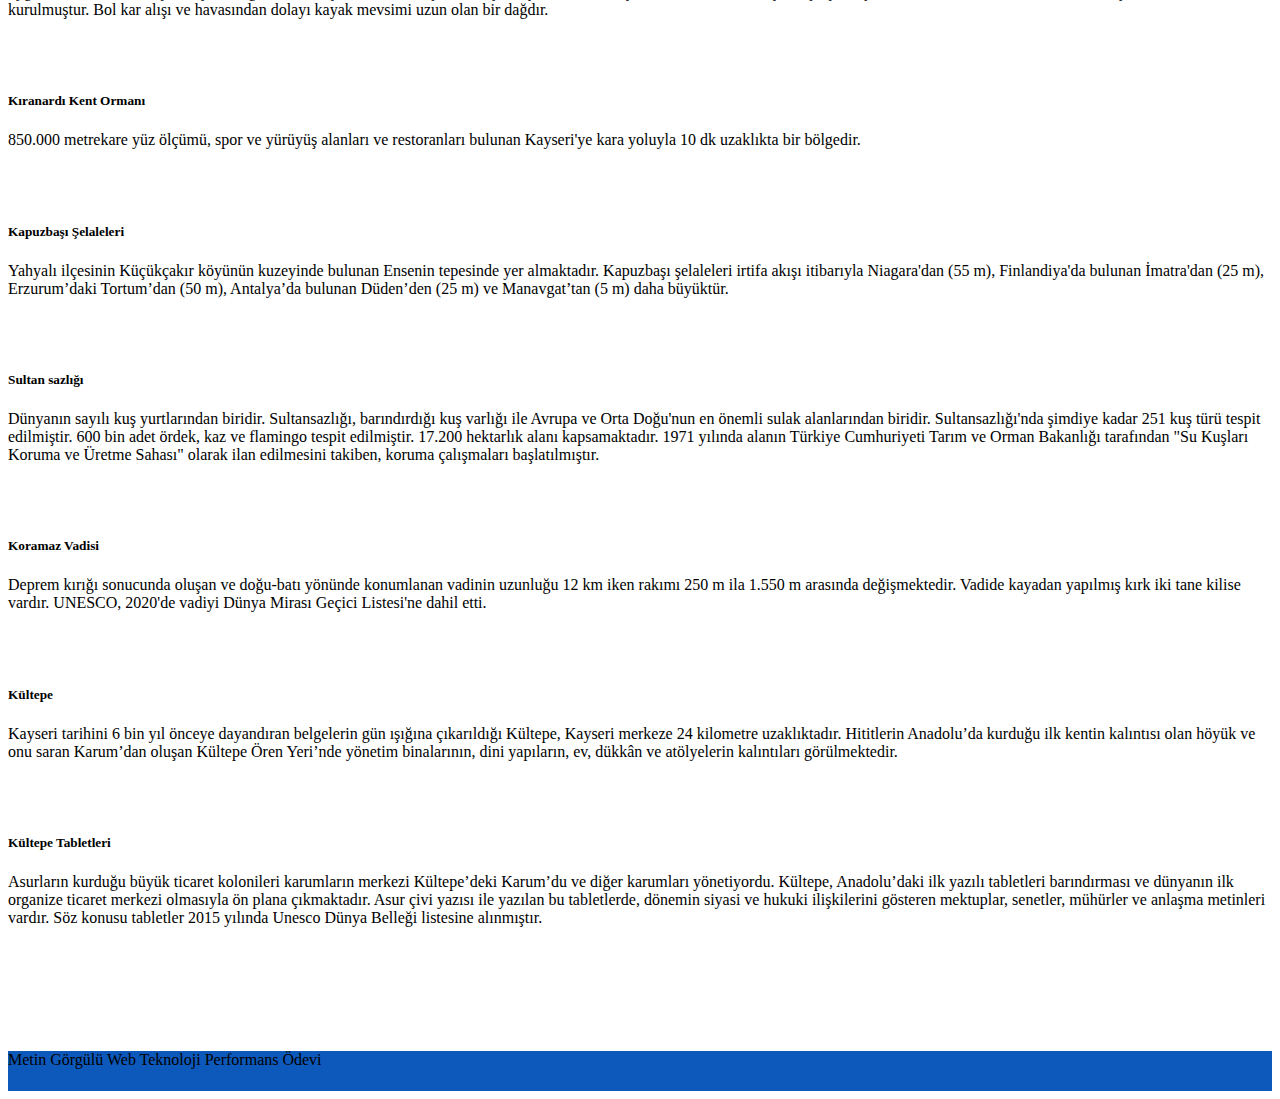
<file: kayseri-ili.html>
﻿<!DOCTYPE html>
<html lang="en">
<head>
    <meta charset="UTF-8">
    <meta http-equiv="X-UA-Compatible" content="IE=edge">
    <meta name="viewport" content="width=device-width, initial-scale=1.0">
    <link rel="stylesheet" href="style.css">
    <link href="https://cdn.jsdelivr.net/npm/bootstrap@5.0.0-beta3/dist/css/bootstrap.min.css" rel="stylesheet"
          integrity="sha384-eOJMYsd53ii+scO/bJGFsiCZc+5NDVN2yr8+0RDqr0Ql0h+rP48ckxlpbzKgwra6" crossorigin="anonymous">
    <link rel="preconnect" href="https://fonts.gstatic.com">
    <link href="https://fonts.googleapis.com/css2?family=Playfair+Display:wght@500&display=swap" rel="stylesheet">
    <script src="https://cdn.jsdelivr.net/npm/bootstrap@5.0.0-beta3/dist/js/bootstrap.bundle.min.js"
            integrity="sha384-JEW9xMcG8R+pH31jmWH6WWP0WintQrMb4s7ZOdauHnUtxwoG2vI5DkLtS3qm9Ekf" crossorigin="anonymous"></script>
    <title>Web Teknoloji Proje Ödevi</title>
    <style>
        body {
            min-width: 700px;
        }
    </style>
</head>
<body>
    <aside>
        <div class="aside-cubuk fixed-top ">
            <div>
                <a href="https://www.instagram.com/mtngrgl/"><img class="sosyal" src="images/instagram.png" alt=""></a>
                <a href="https://twitter.com/metgor"><img class="sosyal" src="images/twitter.png" alt=""></a>
                <a href="https://www.instagram.com/mtngrgl/"><img class="sosyal" src="images/facebook.png" alt=""></a>
            </div>
        </div>
    </aside>
    <header class="p-3 bg-dark text-white fixed-top">
        <div class="container">
            <div class="d-flex flex-wrap align-items-center justify-content-center justify-content-lg-start">
                <h2 class="header-head">Metin Görgülü</h2>
                <div class="text-end">
                    <a class="login-buton btn btn-primary btn-warning" href="login.php">Login</a>
                </div>
            </div>
        </div>
    </header>
    <nav class="navbar navbar-expand-lg navbar-dark bg-dark fixed-top nav-fix" aria-label="Eighth navbar example">
        <div class="container">
            <a class="navbar-brand" href="index.html">Hakkında</a>
            <button class="navbar-toggler" type="button" data-bs-toggle="collapse" data-bs-target="#navbarsExample07"
                    aria-controls="navbarsExample07" aria-expanded="false" aria-label="Toggle navigation">
                <span class="navbar-toggler-icon"></span>
            </button>

            <div class="collapse navbar-collapse" id="navbarsExample07">
                <a class="navbar-brand" href="ozgecmis.html">Özgeçmiş</a>
                <a class="navbar-brand" href="ilgialanlarim.html">İlgi Alanlarım</a>
                <a class="navbar-brand" href="iletisim.html">İletişim</a>
                <ul class="navbar-nav me-auto mb-2 mb-lg-0">

                    <li class="nav-item dropdown">
                        <a class="nav-link dropdown-toggle" href="#" id="dropdown07" data-bs-toggle="dropdown" aria-expanded="true"
                           style="font-size: larger;">Şehrim</a>
                        <ul class="dropdown-menu" aria-labelledby="dropdown07">
                            <li><a class="dropdown-item" href="kayseri-ili.html">Kayseri</a></li>
                            <li><a class="dropdown-item" href="miras.html">Mirasımız</a></li>
                        </ul>
                    </li>
                </ul>
            </div>
        </div>
    </nav>
    <main class="main-kayseri">
        <div class="kayseri">
            <header>
                <h2 class="baslik">KAYSERİ</h2><br /><br />
                <div id="carouselExampleIndicators" class="carousel slide " data-bs-ride="carousel" style="width:87%; height:500px">
                    <div class="carousel-indicators">
                        <button type="button" data-bs-target="#carouselExampleIndicators" data-bs-slide-to="0" class="active" aria-current="true" aria-label="Slide 1"></button>
                        <button type="button" data-bs-target="#carouselExampleIndicators" data-bs-slide-to="1" aria-label="Slide 2"></button>
                        <button type="button" data-bs-target="#carouselExampleIndicators" data-bs-slide-to="2" aria-label="Slide 3"></button>
                        <button type="button" data-bs-target="#carouselExampleIndicators" data-bs-slide-to="3" aria-label="Slide 4"></button>
                    </div>
                    <div class="carousel-inner">
                        <div class="carousel-item active">
                            <a href="erciyes.html"><img src="images/erciyes.jpg" class="kayseri-foto d-block w-100" alt="Erciyes Dağı" title="Erciyes Dağı"></a>
                        </div>
                        <div class="carousel-item">
                            <a href="saat.html"><img src="images/saat.jpg" class="kayseri-foto d-block w-100" alt="Kayseri saat kulesi" title="Kayseri Saat Kulesi"></a>
                        </div>
                        <div class="carousel-item">
                            <a href="nesibe.html"><img src="images/nesibe.jpg" class="kayseri-foto d-block w-100" alt="Kayseri saat kulesi" title=""></a>
                        </div>
                        <div class="carousel-item">
                            <a href="hunat.html"><img src="images/hunat.jpg" class="kayseri-foto d-block w-100" alt="Kayseri saat kulesi" title="Hunat Hatun Külliyesi"></a>
                        </div>
                    </div>
                    <button class="carousel-control-prev" type="button" data-bs-target="#carouselExampleIndicators" data-bs-slide="prev">
                        <span class="carousel-control-prev-icon" aria-hidden="true"></span>
                        <span class="visually-hidden">Previous</span>
                    </button>
                    <button class="carousel-control-next" type="button" data-bs-target="#carouselExampleIndicators" data-bs-slide="next">
                        <span class="carousel-control-next-icon" aria-hidden="true"></span>
                        <span class="visually-hidden">Next</span>
                    </button>
                </div><br /><br /><br />
            </header><br><br>
        </div>
        <div class="kayseri-yazi">
            <p class="yaziduz">
                Kayseri, Türkiye'nin bir ili. Ankara ve Konya'dan sonra İç Anadolu'nun üçüncü büyük kenti ve sanayi merkezidir.
                Akkışla, Bünyan, Develi, Hacılar, İncesu, Kocasinan, Melikgazi, Pınarbaşı, Sarıoğlan, Sarız, Tomarza, Yahyalı,
                Talas, Özvatan, Felahiye ve Yeşilhisar olmak üzere 16 ilçeden oluşmaktadır.

                Orta Kızılırmak Bölümünde, Erciyes Dağı'nın eteklerinde bir ildir. Kuzey ve kuzeybatıda Yozgat, kuzey ve kuzeydoğuda Sivas
                , doğuda Kahramanmaraş, güneyde Adana, güneybatıda Niğde, batıda ise Nevşehir illeriyle çevrilidir. Dünyanın en eski
                şehirlerinden biri olan Kayseri (eski Mazaka, Kaisareia), klasik çağlarda Kapadokya adı verilen bölgededir.
                Kızılırmak'ın güneyinde bulunan bu bölge, Tuz Gölü'nden Fırat Nehri'ne kadar uzanır. İpek Yolu buradan geçer.
                Bölge, pek çok uygarlığın beşiği olmuştur.
            </p>
        </div><br /><br /><br />
        <h4 class="alt-baslik-kayseri">NÜFUS</h4>
        <div style="width:87%; height:600px">
            <img src="images/nufus.png" class="tablo-png">
        </div><br><br><br><br><br><br>
        <div class="kayseri-yazi">
            <h4 class="alt-baslik-kayseri">MÜZELER</h4>
            <ul>
                <li>Kayseri Arkeoloji Müzesi</li>
                <li>Atatürk Evi</li>
                <li>Güpgüpoğlu Konağı Etnoğrafya Müzesi</li>
                <li>Selçuklu Uygarlığı Müzesi (Gevher Nesibe Tıp Tarihi Müzesi)</li>
                <li>Kayseri Lisesi Milli Mücadele Müzesi</li>
                <li>Ahi Evran Sanatkârlar Müzesi</li>
                <li>Kadir Has Kent ve Mimar Sinan Müzesi</li>
                <li>Kayseri Kalesi Arkeoloji Müzesi</li>
                <li>Kayseri Etnoğrafya Müzesi</li>
                <li>Sultansazlığı Kuş Müzesi</li>
            </ul><br /><br />
            <h4 class="alt-baslik-kayseri">MUTFAK</h4>
            <p>
                Mantı, pastırma, sucuk, sucuk içi, çemen, fırınağzı, Kayseri Ketesi, Pehli, Yağlama (Şebit Mantısı)'dır.
                Kabak çiçeği dolması ile içli köfte de yapılır, yöre sarımsak ve baharatlı yemekleri ile tanınır.
                Ayrıca Nevzine tatlısı da Kayseri'ye özgü bir tatlı çeşididir.
            </p><br /><br />
            <h4 class="alt-baslik-kayseri">TURİZM</h4><br />
            <h5 class="alt-baslik-kayseri1">Erciyes Dağı</h5>
            <p>
                Şehir merkezine yakınlığı ve dünyaca ünlü toz karı ile meşhur Erciyes Dağı, şehrin güney kısmında yer alır.
                Deniz seviyesinden yüksekliği 3.917 metredir. Türkiye'nin büyük dağlarından biri olma özelliğine sahip olan Erciyes,
                yıl içerisinde kayak yapmak için uygun bir alan olarak görülebilir.
            </p><br />
            <p>
                Türkiye'nin kayak pistine sahip bölgelerinden biridir. Ayrıca sağlık turizmi açısından da, gerek temiz
                ve yumuşak havası gerekse doğal zengin mineralli kaynak sularıyla sağlık ve kış sporları için uygundur.
                Var olan Erciyes kayak bölgesi, alt istasyonu deniz seviyesinden yaklaşık 2200 metre yükseklikte olan ve Kayseri’ye
                yaklaşık 23 kilometre uzaklıkta olan Tekir Yaylası üzerine kurulmuştur. Bol kar alışı ve havasından dolayı kayak
                mevsimi uzun olan bir dağdır.
            </p><br /><br />
            <h5 class="alt-baslik-kayseri1">Kıranardı Kent Ormanı</h5>
            <p>850.000 metrekare yüz ölçümü, spor ve yürüyüş alanları ve restoranları bulunan Kayseri'ye kara yoluyla 10 dk uzaklıkta bir bölgedir.</p><br /><br />
            <h5 class="alt-baslik-kayseri1">Kapuzbaşı Şelaleleri</h5>
            <p>
                Yahyalı ilçesinin Küçükçakır köyünün kuzeyinde bulunan Ensenin tepesinde yer almaktadır. Kapuzbaşı şelaleleri irtifa akışı
                itibarıyla Niagara'dan (55 m), Finlandiya'da bulunan İmatra'dan (25 m), Erzurum’daki Tortum’dan (50 m),
                Antalya’da bulunan Düden’den (25 m) ve Manavgat’tan (5 m) daha büyüktür.
            </p><br /><br />
            <h5 class="alt-baslik-kayseri1">Sultan sazlığı</h5>
            <p>
                Dünyanın sayılı kuş yurtlarından biridir. Sultansazlığı, barındırdığı kuş varlığı ile Avrupa ve Orta Doğu'nun en önemli sulak alanlarından biridir.
                Sultansazlığı'nda şimdiye kadar 251 kuş türü tespit edilmiştir. 600 bin adet ördek, kaz ve flamingo tespit edilmiştir.
                17.200 hektarlık alanı kapsamaktadır. 1971 yılında alanın Türkiye Cumhuriyeti Tarım ve Orman Bakanlığı tarafından
                "Su Kuşları Koruma ve Üretme Sahası" olarak ilan edilmesini takiben, koruma çalışmaları başlatılmıştır.
            </p><br /><br />
            <h5 class="alt-baslik-kayseri1">Koramaz Vadisi</h5>
            <p>
                Deprem kırığı sonucunda oluşan ve doğu-batı yönünde konumlanan vadinin uzunluğu 12 km iken rakımı 250 m ila 1.550 m arasında değişmektedir.
                Vadide kayadan yapılmış kırk iki tane kilise vardır. UNESCO, 2020'de vadiyi Dünya Mirası Geçici Listesi'ne dahil etti.
            </p><br /><br />
            <h5 class="alt-baslik-kayseri1">Kültepe</h5>
            <p>
                Kayseri tarihini 6 bin yıl önceye dayandıran belgelerin gün ışığına çıkarıldığı Kültepe, Kayseri merkeze 24 kilometre uzaklıktadır.
                Hititlerin Anadolu’da kurduğu ilk kentin kalıntısı olan höyük ve onu saran Karum’dan oluşan Kültepe Ören Yeri’nde yönetim binalarının,
                dini yapıların, ev, dükkân ve atölyelerin kalıntıları görülmektedir.
            </p><br /><br />
            <h5 class="alt-baslik-kayseri1">Kültepe Tabletleri</h5>
            <p>
                Asurların kurduğu büyük ticaret kolonileri karumların merkezi Kültepe’deki Karum’du ve diğer karumları yönetiyordu.
                Kültepe, Anadolu’daki ilk yazılı tabletleri barındırması ve dünyanın ilk organize ticaret merkezi olmasıyla ön plana çıkmaktadır.
                Asur çivi yazısı ile yazılan bu tabletlerde, dönemin siyasi ve hukuki ilişkilerini gösteren mektuplar, senetler, mühürler ve anlaşma metinleri vardır.
                Söz konusu tabletler 2015 yılında Unesco Dünya Belleği listesine alınmıştır.
            </p><br /><br />
        </div>

        <br /><br /><br /><br />
    </main>
    <footer class="page-footer font-small blue fixed-bottom footer-style">
        <div class="footer-text text-center py-3">
            Metin Görgülü Web Teknoloji Performans Ödevi
        </div>
    </footer>
</body>
</html>
</file>
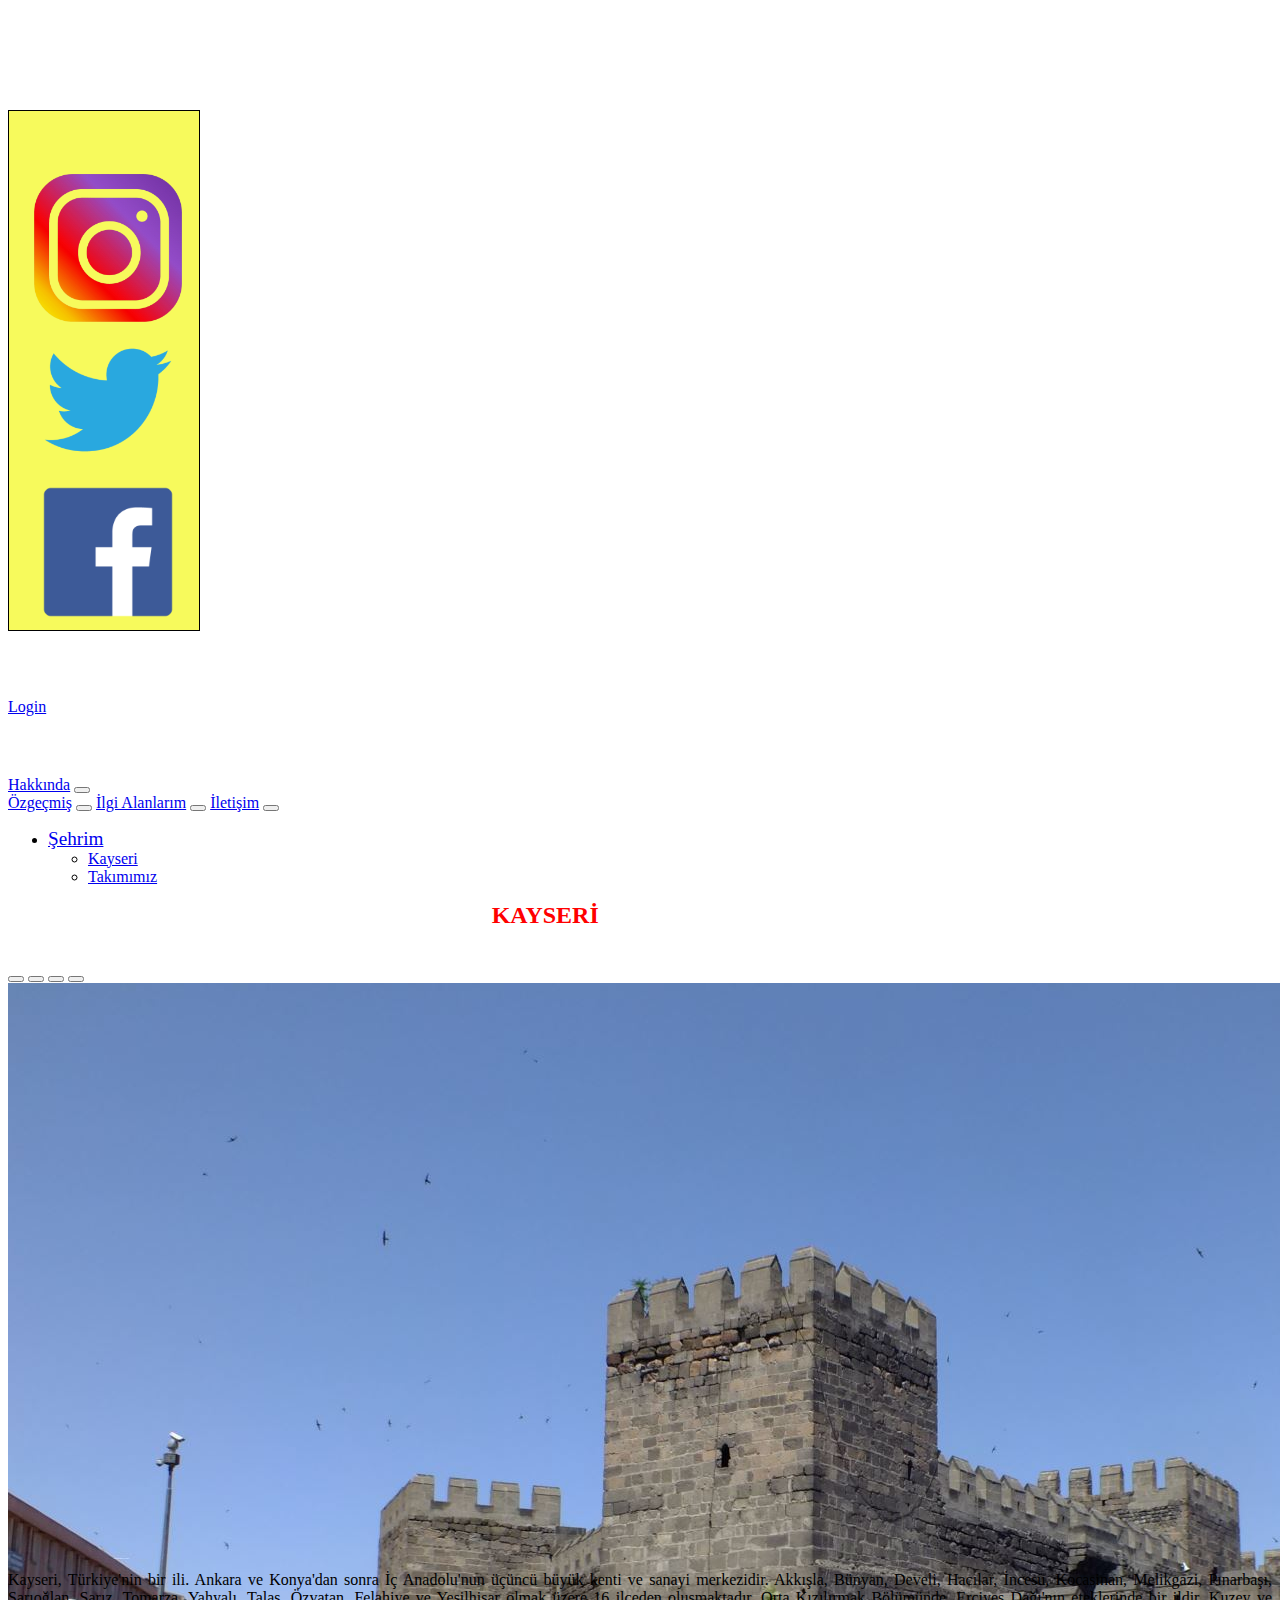
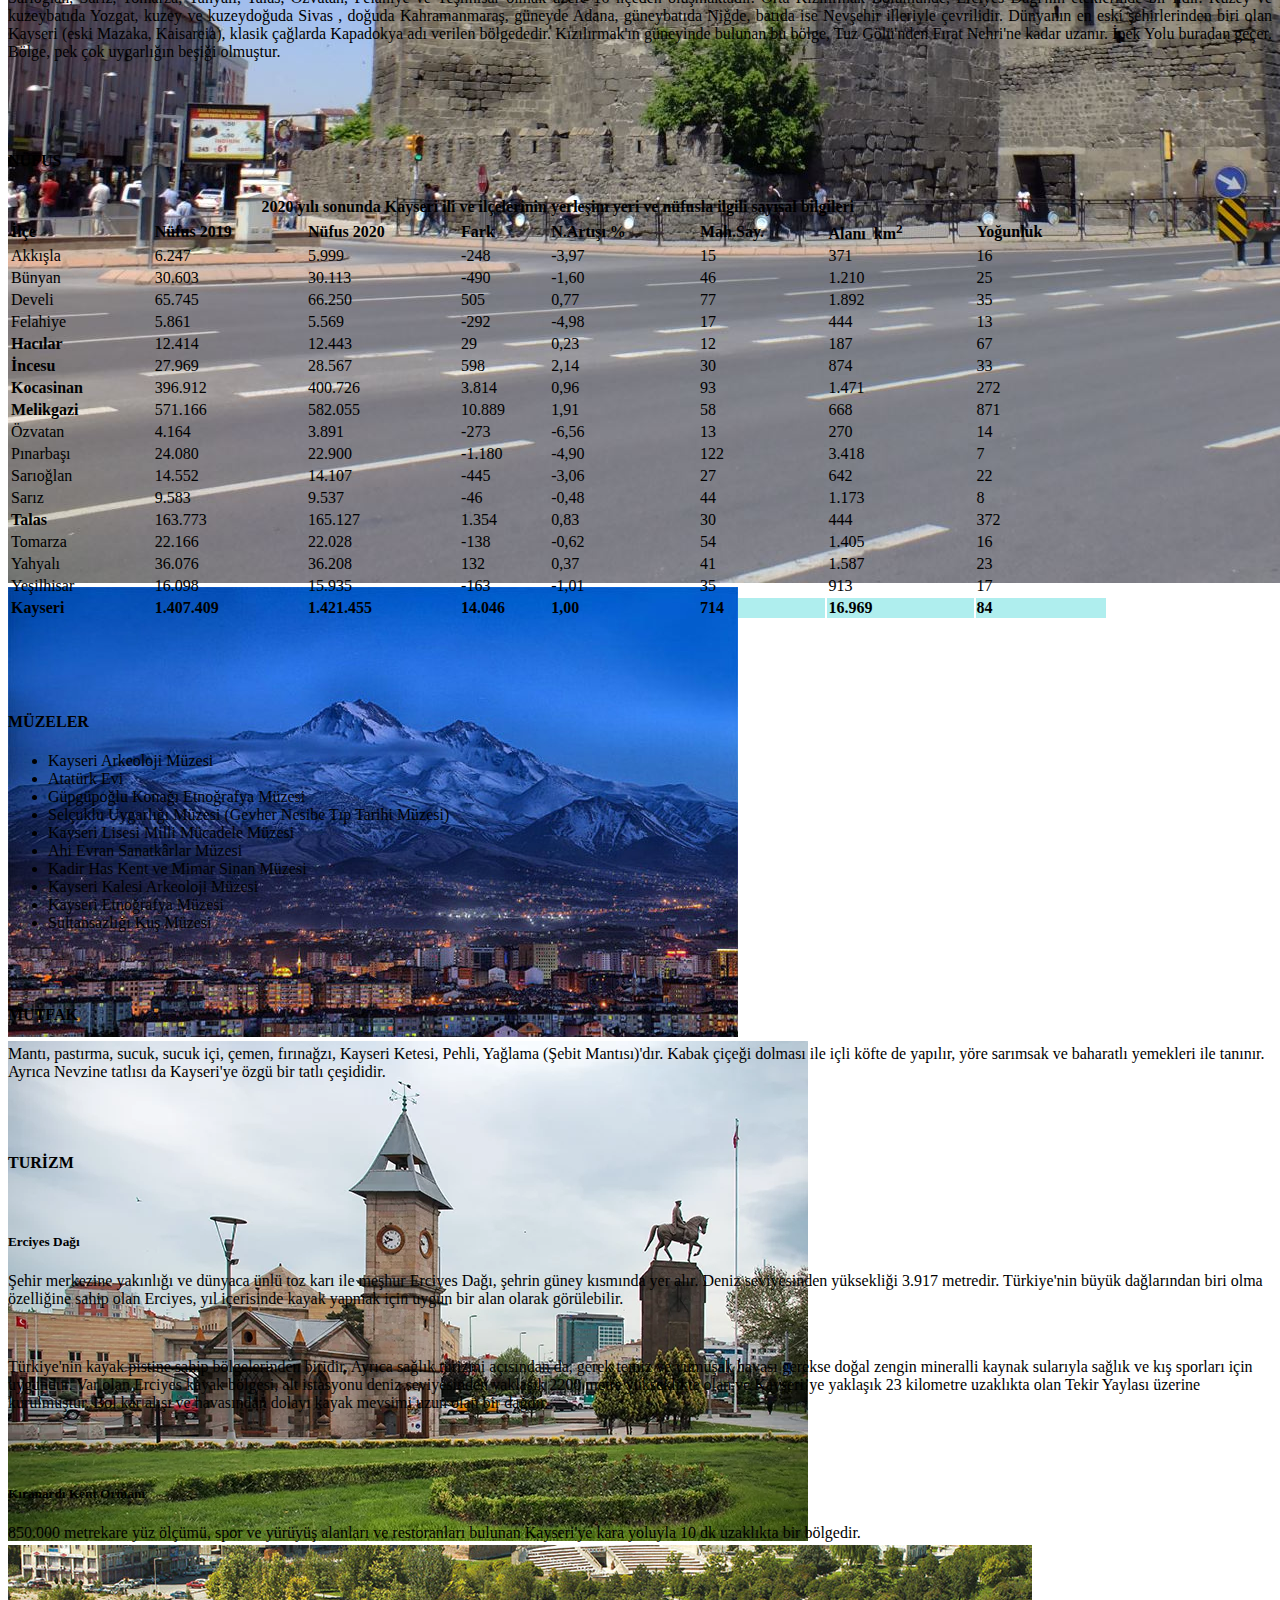
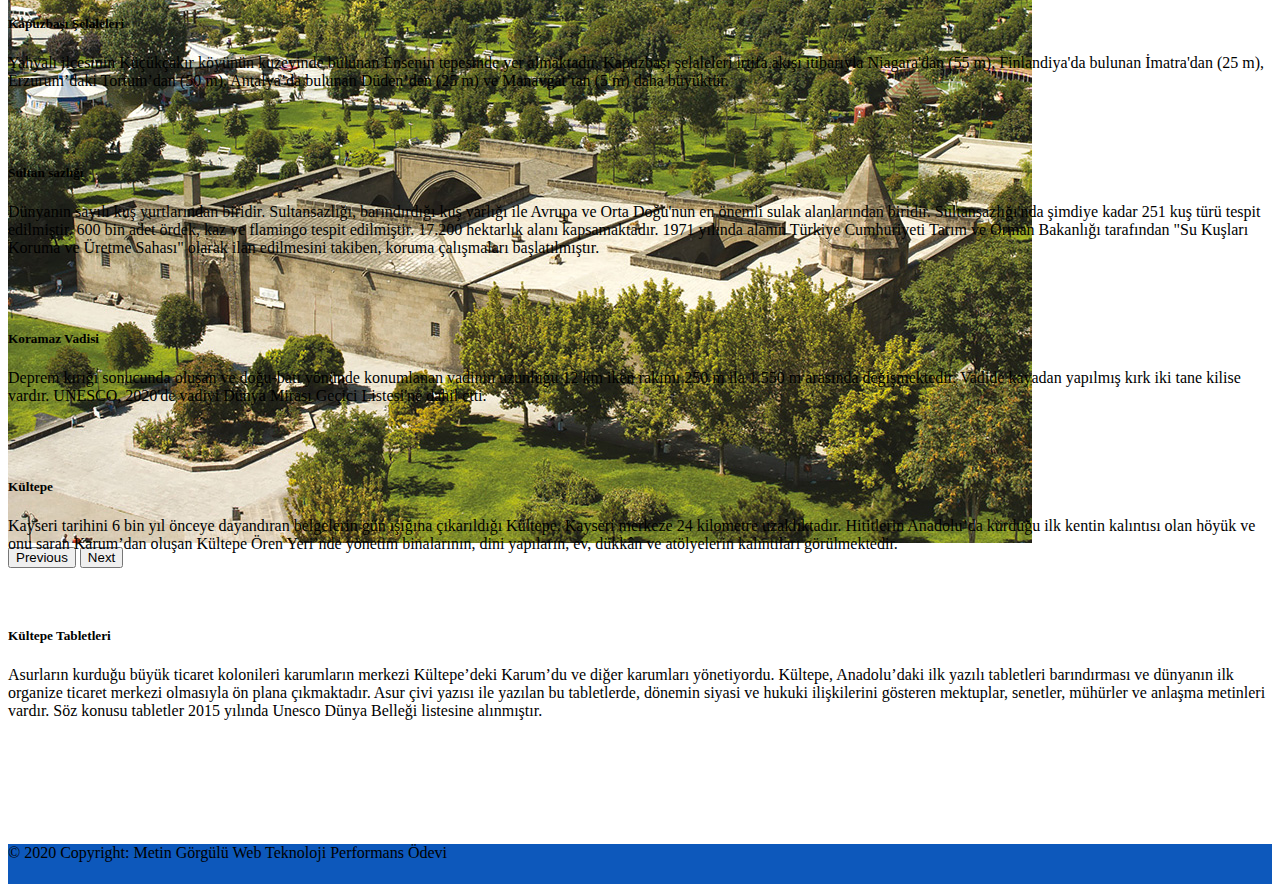
<file: kayseritable.html>
﻿<!DOCTYPE html>
<html lang="en">
<head>
<meta charset="UTF-8">
<meta http-equiv="X-UA-Compatible" content="IE=edge">
<meta name="viewport" content="width=device-width, initial-scale=1.0">
<link rel="stylesheet" href="style.css">
<link href="https://cdn.jsdelivr.net/npm/bootstrap@5.0.0-beta3/dist/css/bootstrap.min.css" rel="stylesheet" 
integrity="sha384-eOJMYsd53ii+scO/bJGFsiCZc+5NDVN2yr8+0RDqr0Ql0h+rP48ckxlpbzKgwra6" crossorigin="anonymous">
<link rel="preconnect" href="https://fonts.gstatic.com">
<link href="https://fonts.googleapis.com/css2?family=Playfair+Display:wght@500&display=swap" rel="stylesheet">
<script src="https://cdn.jsdelivr.net/npm/bootstrap@5.0.0-beta3/dist/js/bootstrap.bundle.min.js" 
integrity="sha384-JEW9xMcG8R+pH31jmWH6WWP0WintQrMb4s7ZOdauHnUtxwoG2vI5DkLtS3qm9Ekf" crossorigin="anonymous"></script>
<title>Web Teknoloji Proje Ödevi</title>
<style>
    body{
      min-width: 700px;
        }
</style>
</head>
<body>
    <aside>
        <div class="aside-cubuk fixed-top ">
            <div>
                <a href="https://www.instagram.com/mtngrgl/"><img class="sosyal" src="images/instagram.png" alt=""></a>
                <a href="https://www.instagram.com/mtngrgl/"><img class="sosyal" src="images/twitter.png" alt=""></a>
                <a href="https://www.instagram.com/mtngrgl/"><img class="sosyal" src="images/facebook.png" alt=""></a>
            </div>
        </div>
    </aside>
    <header class="p-3 bg-dark text-white fixed-top">
        <div class="container">
            <div class="d-flex flex-wrap align-items-center justify-content-center justify-content-lg-start">
                <h2 class="header-head">Metin Görgülü</h2>
                <div class="text-end">
                    <a class="login-buton btn btn-primary btn-warning" href="login.html">Login</a>
                </div>
            </div>
        </div>
    </header>
      <nav class="navbar navbar-expand-lg navbar-dark bg-dark fixed-top nav-fix"aria-label="Eighth navbar example">
        <div class="container">
          <a class="navbar-brand" href="index.html">Hakkında</a>
          <button class="navbar-toggler" type="button" data-bs-toggle="collapse" data-bs-target="#navbarsExample07"
           aria-controls="navbarsExample07" aria-expanded="false" aria-label="Toggle navigation">
            <span class="navbar-toggler-icon"></span>
          </button>
    
          <div class="collapse navbar-collapse" id="navbarsExample07">
            <a class="navbar-brand" href="ozgecmis.html">Özgeçmiş</a>
          <button class="navbar-toggler" type="button" data-bs-toggle="collapse" data-bs-target="#navbarsExample07"
           aria-controls="navbarsExample07" aria-expanded="false" aria-label="Toggle navigation">
            <span class="navbar-toggler-icon"></span>
          </button>
          <a class="navbar-brand" href="ilgialanlarim.html">İlgi Alanlarım</a>
          <button class="navbar-toggler" type="button" data-bs-toggle="collapse" data-bs-target="#navbarsExample07"
           aria-controls="navbarsExample07" aria-expanded="false" aria-label="Toggle navigation">
            <span class="navbar-toggler-icon"></span>
          </button>
          <a class="navbar-brand" href="iletisim.html">İletişim</a>
          <button class="navbar-toggler" type="button" data-bs-toggle="collapse" data-bs-target="#navbarsExample07"
           aria-controls="navbarsExample07" aria-expanded="false" aria-label="Toggle navigation">
            <span class="navbar-toggler-icon"></span>
          </button>
            <ul class="navbar-nav me-auto mb-2 mb-lg-0">
             
              <li class="nav-item dropdown">
                <a class="nav-link dropdown-toggle" href="#" id="dropdown07" data-bs-toggle="dropdown" aria-expanded="true"
                 style="font-size: larger;">Şehrim</a>
                <ul class="dropdown-menu" aria-labelledby="dropdown07">
                    <li><a class="dropdown-item" href="kayseri-ili.html">Kayseri</a></li>
                    <li><a class="dropdown-item" href="takimimiz.html">Takımımız</a></li>
                </ul>
              </li>
            </ul>
          </div>
        </div>
      </nav>
      <main class="main-kayseri">
          <div class="kayseri">
              <header>
                  <h2 class="baslik">KAYSERİ</h2><br /><br />
                  <div id="carouselExampleIndicators" class="carousel slide " data-bs-ride="carousel" style="width:87%; height:500px">
                      <div class="carousel-indicators">
                          <button type="button" data-bs-target="#carouselExampleIndicators" data-bs-slide-to="0" class="active" aria-current="true" aria-label="Slide 1"></button>
                          <button type="button" data-bs-target="#carouselExampleIndicators" data-bs-slide-to="1" aria-label="Slide 2"></button>
                          <button type="button" data-bs-target="#carouselExampleIndicators" data-bs-slide-to="2" aria-label="Slide 3"></button>
                          <button type="button" data-bs-target="#carouselExampleIndicators" data-bs-slide-to="3" aria-label="Slide 4"></button>
                      </div>
                      <div class="carousel-inner">
                          <div class="carousel-item active">
                              <a href="kale.html"><img src="images/kale.jpg"class=" kayseri-foto d-block w-100" alt="Kayseri kalesi" title="Kayseri Kalesi"></a>
                          </div>
                          <div class="carousel-item">
                              <a href="erciyes.html"><img src="images/erciyes.jpg"class="kayseri-foto d-block w-100" alt="Erciyes Dağı" title="Erciyes Dağı"></a>
                          </div>
                          <div class="carousel-item">
                              <a href="saat.html"><img src="images/saat.jpg" class="kayseri-foto d-block w-100" alt="Kayseri saat kulesi" title="Kayseri Saat Kulesi"></a>
                          </div>
                          <div class="carousel-item">
                              <a href="nesibe.html"><img src="images/nesibe.jpg" class="kayseri-foto d-block w-100" alt="Kayseri saat kulesi" title=""></a>
                          </div>
                      </div>
                      <button class="carousel-control-prev" type="button" data-bs-target="#carouselExampleIndicators" data-bs-slide="prev">
                          <span class="carousel-control-prev-icon" aria-hidden="true"></span>
                          <span class="visually-hidden">Previous</span>
                      </button>
                      <button class="carousel-control-next" type="button" data-bs-target="#carouselExampleIndicators" data-bs-slide="next">
                          <span class="carousel-control-next-icon" aria-hidden="true"></span>
                          <span class="visually-hidden">Next</span>
                      </button>
                  </div><br /><br /><br />
              </header><br><br>
          </div>
          <div class="kayseri-yazi">
              <p class="yaziduz">
                  Kayseri, Türkiye'nin bir ili. Ankara ve Konya'dan sonra İç Anadolu'nun üçüncü büyük kenti ve sanayi merkezidir.
                  Akkışla, Bünyan, Develi, Hacılar, İncesu, Kocasinan, Melikgazi, Pınarbaşı, Sarıoğlan, Sarız, Tomarza, Yahyalı,
                  Talas, Özvatan, Felahiye ve Yeşilhisar olmak üzere 16 ilçeden oluşmaktadır.

                  Orta Kızılırmak Bölümünde, Erciyes Dağı'nın eteklerinde bir ildir. Kuzey ve kuzeybatıda Yozgat, kuzey ve kuzeydoğuda Sivas
                  , doğuda Kahramanmaraş, güneyde Adana, güneybatıda Niğde, batıda ise Nevşehir illeriyle çevrilidir. Dünyanın en eski
                  şehirlerinden biri olan Kayseri (eski Mazaka, Kaisareia), klasik çağlarda Kapadokya adı verilen bölgededir.
                  Kızılırmak'ın güneyinde bulunan bu bölge, Tuz Gölü'nden Fırat Nehri'ne kadar uzanır. İpek Yolu buradan geçer.
                  Bölge, pek çok uygarlığın beşiği olmuştur.
              </p>
          </div><br /><br /><br />
          <h4 class="alt-baslik-kayseri">NÜFUS</h4>
          <table class="wikitable" style="width:87%">

              <tbody>
                  <tr bgcolor="#33FFCC">
                      <td colspan="8" style="text-align:center">
                          <b>2020 yılı sonunda Kayseri ili ve ilçelerinin yerleşim yeri ve nüfusla ilgili sayısal bilgileri<sup id="cite_ref-9" class="reference"></sup></b>
                      </td>
                  </tr>

                  <tr bgcolor="#CCFFCC">
                      <td>
                          <b>İlçe</b>
                      </td>
                      <td>
                          <b>Nüfus 2019</b>
                      </td>
                      <td>
                          <b>Nüfus 2020</b>
                      </td>
                      <td>
                          <b>Fark</b>
                      </td>
                      <td>
                          <b>N.Artışı&nbsp;%</b>
                      </td>
                      <td>
                          <b>Mah.Say.</b>
                      </td>
                      <td>
                          <b>Alanı &nbsp;km<sup>2</sup></b><sup id="cite_ref-10" class="reference"></sup>
                      </td>
                      <td>
                          <b>Yoğunluk</b>
                      </td>
                  </tr>
                  <tr>
                      <td>
                          Akkışla
                      </td>
                      <td>
                          6.247
                      </td>
                      <td>
                          5.999
                      </td>
                      <td>
                          -248
                      </td>
                      <td>
                          -3,97
                      </td>
                      <td>
                          15
                      </td>
                      <td>
                          371
                      </td>
                      <td>
                          16
                      </td>
                  </tr>
                  <tr>
                      <td>
                          Bünyan
                      </td>
                      <td>
                          30.603
                      </td>
                      <td>
                          30.113
                      </td>
                      <td>
                          -490
                      </td>
                      <td>
                          -1,60
                      </td>
                      <td>
                          46
                      </td>
                      <td>
                          1.210
                      </td>
                      <td>
                          25
                      </td>
                  </tr>
                  <tr>
                      <td>
                          Develi
                      </td>
                      <td>
                          65.745
                      </td>
                      <td>
                          66.250
                      </td>
                      <td>
                          505
                      </td>
                      <td>
                          0,77
                      </td>
                      <td>
                          77
                      </td>
                      <td>
                          1.892
                      </td>
                      <td>
                          35
                      </td>
                  </tr>
                  <tr>
                      <td>
                          Felahiye
                      </td>
                      <td>
                          5.861
                      </td>
                      <td>
                          5.569
                      </td>
                      <td>
                          -292
                      </td>
                      <td>
                          -4,98
                      </td>
                      <td>
                          17
                      </td>
                      <td>
                          444
                      </td>
                      <td>
                          13
                      </td>
                  </tr>
                  <tr>
                      <td>
                          <b>Hacılar</b>
                      </td>
                      <td>
                          12.414
                      </td>
                      <td>
                          12.443
                      </td>
                      <td>
                          29
                      </td>
                      <td>
                          0,23
                      </td>
                      <td>
                          12
                      </td>
                      <td>
                          187
                      </td>
                      <td>
                          67
                      </td>
                  </tr>
                  <tr>
                      <td>
                          <b>İncesu</b>
                      </td>
                      <td>
                          27.969
                      </td>
                      <td>
                          28.567
                      </td>
                      <td>
                          598
                      </td>
                      <td>
                          2,14
                      </td>
                      <td>
                          30
                      </td>
                      <td>
                          874
                      </td>
                      <td>
                          33
                      </td>
                  </tr>
                  <tr>
                      <td>
                          <b>Kocasinan</b>
                      </td>
                      <td>
                          396.912
                      </td>
                      <td>
                          400.726
                      </td>
                      <td>
                          3.814
                      </td>
                      <td>
                          0,96
                      </td>
                      <td>
                          93
                      </td>
                      <td>
                          1.471
                      </td>
                      <td>
                          272
                      </td>
                  </tr>
                  <tr>
                      <td>
                          <b>Melikgazi</b>
                      </td>
                      <td>
                          571.166
                      </td>
                      <td>
                          582.055
                      </td>
                      <td>
                          10.889
                      </td>
                      <td>
                          1,91
                      </td>
                      <td>
                          58
                      </td>
                      <td>
                          668
                      </td>
                      <td>
                          871
                      </td>
                  </tr>
                  <tr>
                      <td>
                          Özvatan
                      </td>
                      <td>
                          4.164
                      </td>
                      <td>
                          3.891
                      </td>
                      <td>
                          -273
                      </td>
                      <td>
                          -6,56
                      </td>
                      <td>
                          13
                      </td>
                      <td>
                          270
                      </td>
                      <td>
                          14
                      </td>
                  </tr>
                  <tr>
                      <td>
                          Pınarbaşı
                      </td>
                      <td>
                          24.080
                      </td>
                      <td>
                          22.900
                      </td>
                      <td>
                          -1.180
                      </td>
                      <td>
                          -4,90
                      </td>
                      <td>
                          122
                      </td>
                      <td>
                          3.418
                      </td>
                      <td>
                          7
                      </td>
                  </tr>
                  <tr>
                      <td>
                          Sarıoğlan
                      </td>
                      <td>
                          14.552
                      </td>
                      <td>
                          14.107
                      </td>
                      <td>
                          -445
                      </td>
                      <td>
                          -3,06
                      </td>
                      <td>
                          27
                      </td>
                      <td>
                          642
                      </td>
                      <td>
                          22
                      </td>
                  </tr>
                  <tr>
                      <td>
                          Sarız
                      </td>
                      <td>
                          9.583
                      </td>
                      <td>
                          9.537
                      </td>
                      <td>
                          -46
                      </td>
                      <td>
                          -0,48
                      </td>
                      <td>
                          44
                      </td>
                      <td>
                          1.173
                      </td>
                      <td>
                          8
                      </td>
                  </tr>
                  <tr>
                      <td>
                          <b>Talas</b>
                      </td>
                      <td>
                          163.773
                      </td>
                      <td>
                          165.127
                      </td>
                      <td>
                          1.354
                      </td>
                      <td>
                          0,83
                      </td>
                      <td>
                          30
                      </td>
                      <td>
                          444
                      </td>
                      <td>
                          372
                      </td>
                  </tr>
                  <tr>
                      <td>
                          Tomarza
                      </td>
                      <td>
                          22.166
                      </td>
                      <td>
                          22.028
                      </td>
                      <td>
                          -138
                      </td>
                      <td>
                          -0,62
                      </td>
                      <td>
                          54
                      </td>
                      <td>
                          1.405
                      </td>
                      <td>
                          16
                      </td>
                  </tr>
                  <tr>
                      <td>
                          Yahyalı
                      </td>
                      <td>
                          36.076
                      </td>
                      <td>
                          36.208
                      </td>
                      <td>
                          132
                      </td>
                      <td>
                          0,37
                      </td>
                      <td>
                          41
                      </td>
                      <td>
                          1.587
                      </td>
                      <td>
                          23
                      </td>
                  </tr>
                  <tr>
                      <td>
                          Yeşilhisar
                      </td>
                      <td>
                          16.098
                      </td>
                      <td>
                          15.935
                      </td>
                      <td>
                          -163
                      </td>
                      <td>
                          -1,01
                      </td>
                      <td>
                          35
                      </td>
                      <td>
                          913
                      </td>
                      <td>
                          17
                      </td>
                  </tr>

                  <tr bgcolor="#AFEEEE">
                      <td>
                          <b>Kayseri</b>
                      </td>
                      <td>
                          <b>1.407.409</b>
                      </td>
                      <td>
                          <b>1.421.455</b>
                      </td>
                      <td>
                          <b>14.046</b>
                      </td>
                      <td>
                          <b>1,00</b>
                      </td>
                      <td>
                          <b>714</b>
                      </td>
                      <td>
                          <b>16.969</b>
                      </td>
                      <td>
                          <b>84</b>
                      </td>
                  </tr>
              </tbody>
          </table><br /><br /><br /><br />
          <div class="kayseri-yazi">
              <h4 class="alt-baslik-kayseri">MÜZELER</h4>
              <ul>
                  <li>Kayseri Arkeoloji Müzesi</li>
                  <li>Atatürk Evi</li>
                  <li>Güpgüpoğlu Konağı Etnoğrafya Müzesi</li>
                  <li>Selçuklu Uygarlığı Müzesi (Gevher Nesibe Tıp Tarihi Müzesi)</li>
                  <li>Kayseri Lisesi Milli Mücadele Müzesi</li>
                  <li>Ahi Evran Sanatkârlar Müzesi</li>
                  <li>Kadir Has Kent ve Mimar Sinan Müzesi</li>
                  <li>Kayseri Kalesi Arkeoloji Müzesi</li>
                  <li>Kayseri Etnoğrafya Müzesi</li>
                  <li>Sultansazlığı Kuş Müzesi</li>
              </ul><br /><br />
              <h4 class="alt-baslik-kayseri">MUTFAK</h4>
              <p>Mantı, pastırma, sucuk, sucuk içi, çemen, fırınağzı, Kayseri Ketesi, Pehli, Yağlama (Şebit Mantısı)'dır.
              Kabak çiçeği dolması ile içli köfte de yapılır, yöre sarımsak ve baharatlı yemekleri ile tanınır.
              Ayrıca Nevzine tatlısı da Kayseri'ye özgü bir tatlı çeşididir.</p><br /><br />
              <h4 class="alt-baslik-kayseri">TURİZM</h4><br />
              <h5 class="alt-baslik-kayseri1">Erciyes Dağı</h5>
              <p>Şehir merkezine yakınlığı ve dünyaca ünlü toz karı ile meşhur Erciyes Dağı, şehrin güney kısmında yer alır.
              Deniz seviyesinden yüksekliği 3.917 metredir. Türkiye'nin büyük dağlarından biri olma özelliğine sahip olan Erciyes,
              yıl içerisinde kayak yapmak için uygun bir alan olarak görülebilir.</p><br />
              <p>Türkiye'nin kayak pistine sahip bölgelerinden biridir. Ayrıca sağlık turizmi açısından da, gerek temiz 
              ve yumuşak havası gerekse doğal zengin mineralli kaynak sularıyla sağlık ve kış sporları için uygundur. 
              Var olan Erciyes kayak bölgesi, alt istasyonu deniz seviyesinden yaklaşık 2200 metre yükseklikte olan ve Kayseri’ye 
              yaklaşık 23 kilometre uzaklıkta olan Tekir Yaylası üzerine kurulmuştur. Bol kar alışı ve havasından dolayı kayak
              mevsimi uzun olan bir dağdır.</p><br /><br />
              <h5 class="alt-baslik-kayseri1">Kıranardı Kent Ormanı</h5>
              <p>850.000 metrekare yüz ölçümü, spor ve yürüyüş alanları ve restoranları bulunan Kayseri'ye kara yoluyla 10 dk uzaklıkta bir bölgedir.</p><br /><br />
              <h5 class="alt-baslik-kayseri1">Kapuzbaşı Şelaleleri</h5>
              <p>Yahyalı ilçesinin Küçükçakır köyünün kuzeyinde bulunan Ensenin tepesinde yer almaktadır. Kapuzbaşı şelaleleri irtifa akışı 
              itibarıyla Niagara'dan (55 m), Finlandiya'da bulunan İmatra'dan (25 m), Erzurum’daki Tortum’dan (50 m), 
              Antalya’da bulunan Düden’den (25 m) ve Manavgat’tan (5 m) daha büyüktür.</p><br /><br />
              <h5 class="alt-baslik-kayseri1">Sultan sazlığı</h5>
              <p>Dünyanın sayılı kuş yurtlarından biridir. Sultansazlığı, barındırdığı kuş varlığı ile Avrupa ve Orta Doğu'nun en önemli sulak alanlarından biridir.
              Sultansazlığı'nda şimdiye kadar 251 kuş türü tespit edilmiştir. 600 bin adet ördek, kaz ve flamingo tespit edilmiştir.
              17.200 hektarlık alanı kapsamaktadır. 1971 yılında alanın Türkiye Cumhuriyeti Tarım ve Orman Bakanlığı tarafından 
              "Su Kuşları Koruma ve Üretme Sahası" olarak ilan edilmesini takiben, koruma çalışmaları başlatılmıştır.</p><br /><br />
              <h5 class="alt-baslik-kayseri1">Koramaz Vadisi</h5>
              <p>Deprem kırığı sonucunda oluşan ve doğu-batı yönünde konumlanan vadinin uzunluğu 12 km iken rakımı 250 m ila 1.550 m arasında değişmektedir.
              Vadide kayadan yapılmış kırk iki tane kilise vardır. UNESCO, 2020'de vadiyi Dünya Mirası Geçici Listesi'ne dahil etti.</p><br /><br />
              <h5 class="alt-baslik-kayseri1">Kültepe</h5>
              <p>Kayseri tarihini 6 bin yıl önceye dayandıran belgelerin gün ışığına çıkarıldığı Kültepe, Kayseri merkeze 24 kilometre uzaklıktadır.
              Hititlerin Anadolu’da kurduğu ilk kentin kalıntısı olan höyük ve onu saran Karum’dan oluşan Kültepe Ören Yeri’nde yönetim binalarının,
              dini yapıların, ev, dükkân ve atölyelerin kalıntıları görülmektedir.</p><br /><br />
              <h5 class="alt-baslik-kayseri1">Kültepe Tabletleri</h5>
              <p>Asurların kurduğu büyük ticaret kolonileri karumların merkezi Kültepe’deki Karum’du ve diğer karumları yönetiyordu.
              Kültepe, Anadolu’daki ilk yazılı tabletleri barındırması ve dünyanın ilk organize ticaret merkezi olmasıyla ön plana çıkmaktadır.
              Asur çivi yazısı ile yazılan bu tabletlerde, dönemin siyasi ve hukuki ilişkilerini gösteren mektuplar, senetler, mühürler ve anlaşma metinleri vardır.
              Söz konusu tabletler 2015 yılında Unesco Dünya Belleği listesine alınmıştır.</p><br /><br />
          </div>
      <br /><br /><br /><br /></main>

  <footer class="page-footer font-small blue fixed-bottom footer-style">
  <div class="footer-copyright text-center py-3">© 2020 Copyright: Metin Görgülü Web Teknoloji Performans Ödevi
  </div>
</footer>
</body>
</html>
</file>
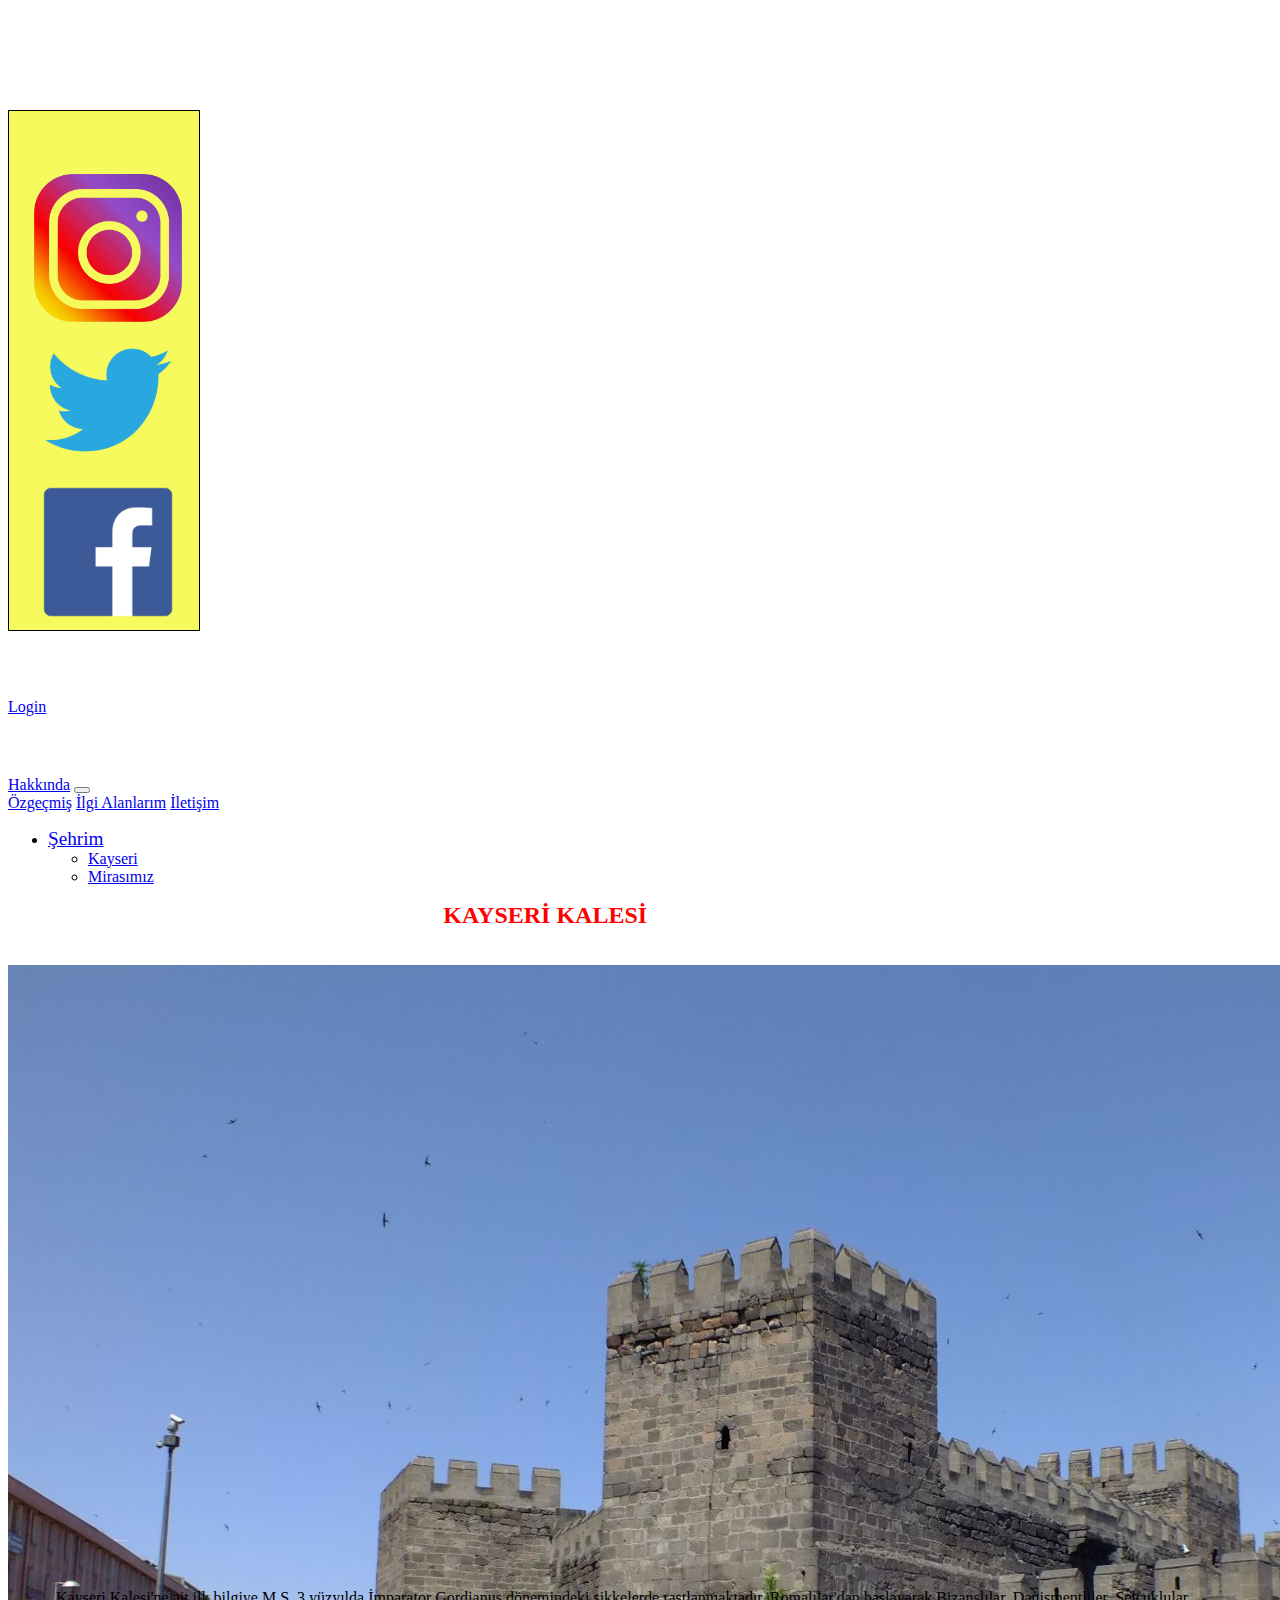
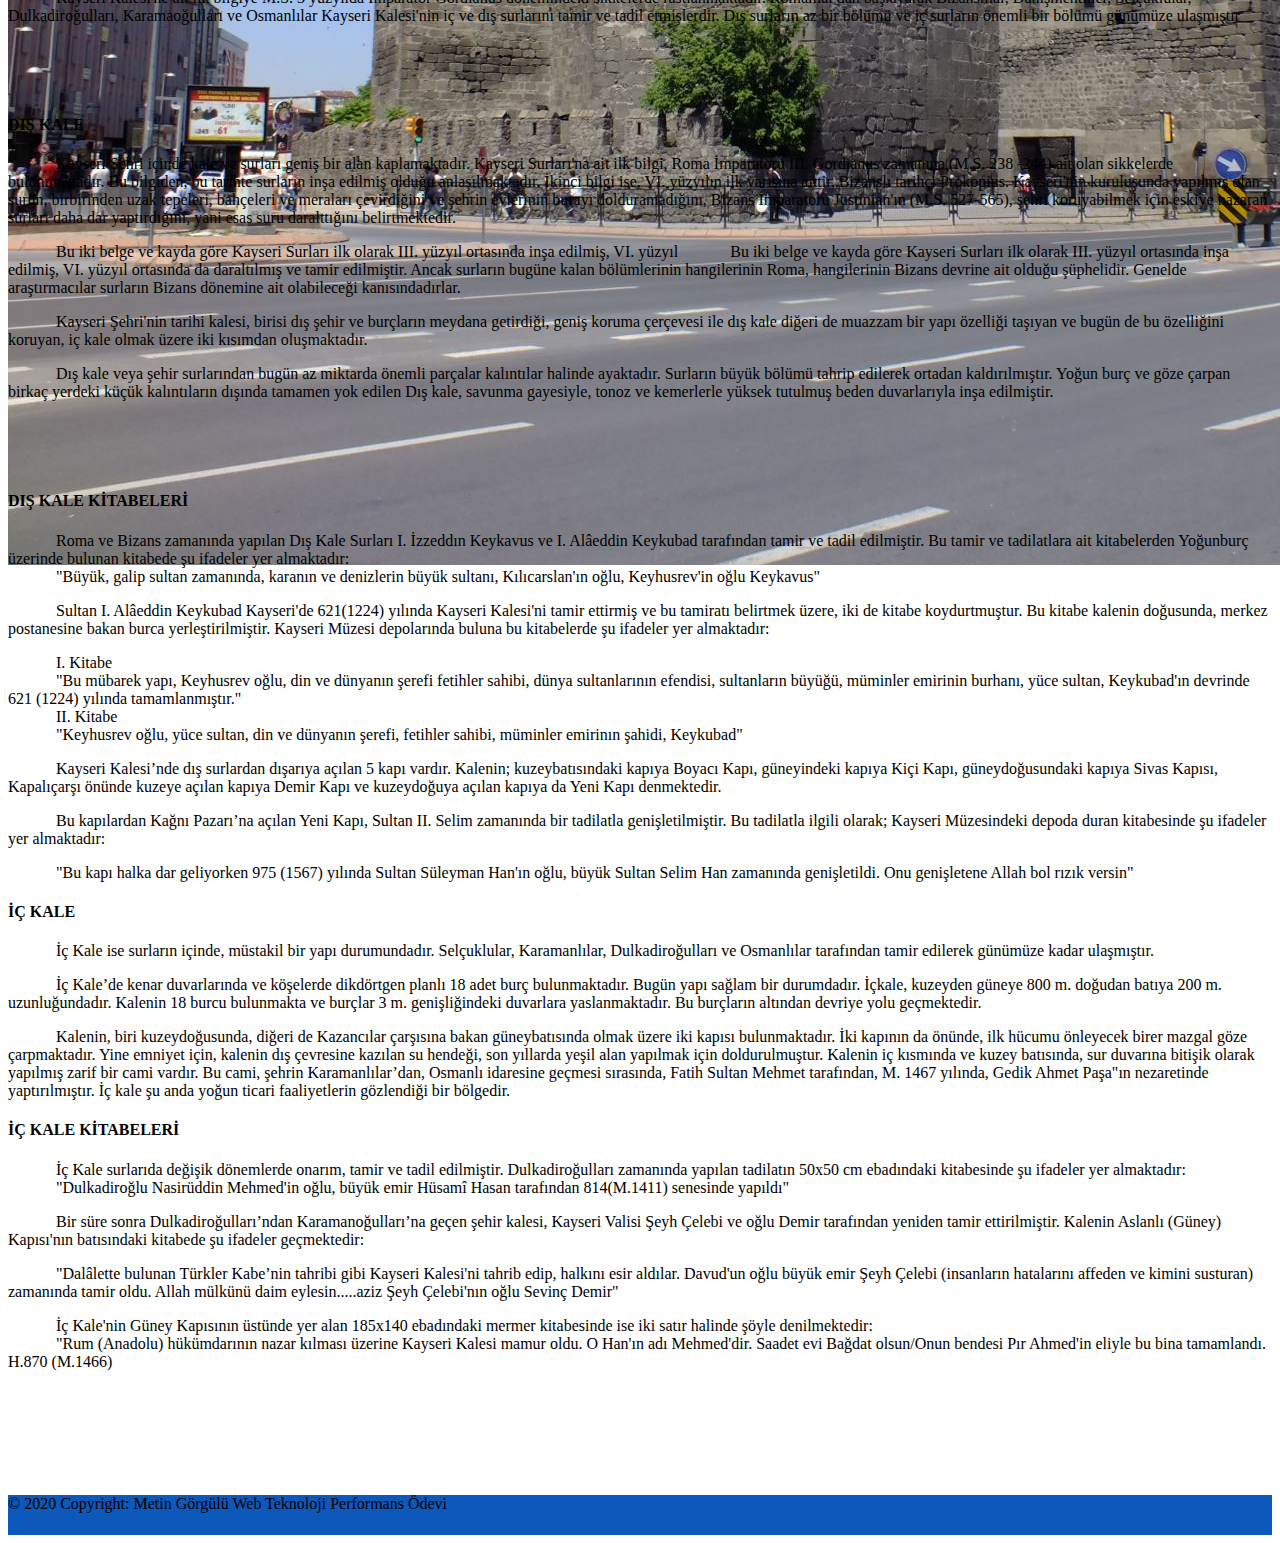
<file: miras.html>
﻿<!DOCTYPE html>
<html lang="en">
<head>
<meta charset="UTF-8">
<meta http-equiv="X-UA-Compatible" content="IE=edge">
<meta name="viewport" content="width=device-width, initial-scale=1.0">
<link rel="stylesheet" href="style.css">
<link href="https://cdn.jsdelivr.net/npm/bootstrap@5.0.0-beta3/dist/css/bootstrap.min.css" rel="stylesheet" 
integrity="sha384-eOJMYsd53ii+scO/bJGFsiCZc+5NDVN2yr8+0RDqr0Ql0h+rP48ckxlpbzKgwra6" crossorigin="anonymous">
<link rel="preconnect" href="https://fonts.gstatic.com">
<link href="https://fonts.googleapis.com/css2?family=Playfair+Display:wght@500&display=swap" rel="stylesheet">
<script src="https://cdn.jsdelivr.net/npm/bootstrap@5.0.0-beta3/dist/js/bootstrap.bundle.min.js" 
integrity="sha384-JEW9xMcG8R+pH31jmWH6WWP0WintQrMb4s7ZOdauHnUtxwoG2vI5DkLtS3qm9Ekf" crossorigin="anonymous"></script>
<title>Web Teknoloji Proje Ödevi</title>
<style>
    body{
      min-width: 700px;
        }
</style>
</head>
<body>
    <aside>
        <div class="aside-cubuk fixed-top ">
            <div>
                <a href="https://www.instagram.com/mtngrgl/"><img class="sosyal" src="images/instagram.png" alt=""></a>
                <a href="https://www.instagram.com/mtngrgl/"><img class="sosyal" src="images/twitter.png" alt=""></a>
                <a href="https://www.instagram.com/mtngrgl/"><img class="sosyal" src="images/facebook.png" alt=""></a>
            </div>
        </div>
    </aside>
    <header class="p-3 bg-dark text-white fixed-top">
        <div class="container">
            <div class="d-flex flex-wrap align-items-center justify-content-center justify-content-lg-start">
                <h2 class="header-head">Metin Görgülü</h2>
                <div class="text-end">
                    <a class="login-buton btn btn-primary btn-warning" href="login.php">Login</a>
                </div>
            </div>
        </div>
    </header>
    <nav class="navbar navbar-expand-lg navbar-dark bg-dark fixed-top nav-fix" aria-label="Eighth navbar example">
        <div class="container">
            <a class="navbar-brand" href="index.html">Hakkında</a>
            <button class="navbar-toggler" type="button" data-bs-toggle="collapse" data-bs-target="#navbarsExample07"
                    aria-controls="navbarsExample07" aria-expanded="false" aria-label="Toggle navigation">
                <span class="navbar-toggler-icon"></span>
            </button>

            <div class="collapse navbar-collapse" id="navbarsExample07">
                <a class="navbar-brand" href="ozgecmis.html">Özgeçmiş</a>
                <a class="navbar-brand" href="ilgialanlarim.html">İlgi Alanlarım</a>
                <a class="navbar-brand" href="iletisim.html">İletişim</a>
                <ul class="navbar-nav me-auto mb-2 mb-lg-0">

                    <li class="nav-item dropdown">
                        <a class="nav-link dropdown-toggle" href="#" id="dropdown07" data-bs-toggle="dropdown" aria-expanded="true"
                           style="font-size: larger;">Şehrim</a>
                        <ul class="dropdown-menu" aria-labelledby="dropdown07">
                            <li><a class="dropdown-item" href="kayseri-ili.html">Kayseri</a></li>
                            <li><a class="dropdown-item" href="Miras.html">Mirasımız</a></li>
                        </ul>
                    </li>
                </ul>
            </div>
        </div>
    </nav>
    <main class="main-kayseri">
        <div class="kayseri">
            <header>
                <h2 class="baslik">KAYSERİ KALESİ</h2><br /><br />
                <div style="width:87%; height:500px">
                    <img src="images/kale.jpg" class="kayseri-foto">

                </div><br /><br /><br /><br /><br /><br />
                <div class="kayseri-yazi">
                    <p class="yazi-duz">
                        &nbsp;&nbsp;&nbsp;&nbsp;&nbsp;&nbsp;&nbsp;&nbsp;&nbsp;&nbsp;&nbsp;&nbsp;Kayseri Kalesi'ne ait ilk bilgiye M.S. 3 yüzyılda İmparator Gordianus dönemindeki
                        sikkelerde rastlanmaktadır. Romalılar'dan başlayarak Bizanslılar, Danişmentliler, Selçuklular, Dulkadiroğulları,
                        Karamaoğulları ve Osmanlılar Kayseri Kalesi'nin iç ve dış surlarını tamir ve tadil etmişlerdir.
                        Dış surların az bir bölümü ve iç surların önemli bir bölümü günümüze ulaşmıştır
                    </p><br /><br /><br />
                    <h4 class="alt-baslik-kayseri">DIŞ KALE</h4>
                    <p class="yazi-duz">
                        &nbsp;&nbsp;&nbsp;&nbsp;&nbsp;&nbsp;&nbsp;&nbsp;&nbsp;&nbsp;&nbsp;&nbsp;Kayseri Şehri içinde kale ve surları geniş bir alan kaplamaktadır.
                        Kayseri Surları'na ait ilk bilgi, Roma İmparatoru III. Gordianus zamanına (M.S. 238 -244) ait olan sikkelerde bulunmaktadır.
                        Bu bilgiden, bu tarihte surların inşa edilmiş olduğu anlaşılmaktadır. İkinci bilgi ise, VI. yüzyılın ilk yarısına aittir.
                        Bizanslı tarihçi Prokopius. Kayseri'nin kuruluşunda yapılmış olan surun, birbirinden uzak tepeleri, bahçeleri ve
                        meraları çevirdiğini ve şehrin evlerinin burayı dolduramadığını, Bizans İmparatoru Justinian'ın (M.S. 527-565),
                        şehri koruyabilmek için eskiye nazaran surları daha dar yaptırdığını, yani esas suru daralttığını belirtmektedir.
                    </p>
                    <p class="yazi-duz">
                        &nbsp;&nbsp;&nbsp;&nbsp;&nbsp;&nbsp;&nbsp;&nbsp;&nbsp;&nbsp;&nbsp;&nbsp;Bu iki belge ve kayda göre Kayseri Surları ilk olarak III. yüzyıl ortasında inşa edilmiş, VI. yüzyıl
                        &nbsp;&nbsp;&nbsp;&nbsp;&nbsp;&nbsp;&nbsp;&nbsp;&nbsp;&nbsp;&nbsp;&nbsp;Bu iki belge ve kayda göre Kayseri Surları ilk olarak III. yüzyıl ortasında inşa edilmiş, VI. yüzyıl
                        ortasında da daraltılmış ve tamir edilmiştir. Ancak surların bugüne kalan bölümlerinin hangilerinin Roma, hangilerinin
                        Bizans devrine ait olduğu şüphelidir. Genelde araştırmacılar surların Bizans dönemine ait olabileceği kanısındadırlar.
                    </p>
                    <p class="yazi-duz">
                        &nbsp;&nbsp;&nbsp;&nbsp;&nbsp;&nbsp;&nbsp;&nbsp;&nbsp;&nbsp;&nbsp;&nbsp;Kayseri Şehri'nin tarihi kalesi, birisi dış şehir
                        ve burçların meydana getirdiği, geniş koruma çerçevesi
                        ile dış kale diğeri de muazzam bir yapı özelliği taşıyan ve bugün de bu özelliğini koruyan, iç kale olmak üzere iki kısımdan oluşmaktadır.
                    </p>
                    <p class="yazi-duz">
                        &nbsp;&nbsp;&nbsp;&nbsp;&nbsp;&nbsp;&nbsp;&nbsp;&nbsp;&nbsp;&nbsp;&nbsp;Dış kale veya şehir surlarından bugün az miktarda önemli parçalar kalıntılar halinde ayaktadır.
                        Surların büyük bölümü tahrip edilerek ortadan kaldırılmıştır. Yoğun burç ve göze çarpan birkaç yerdeki küçük kalıntıların
                        dışında tamamen yok edilen Dış kale, savunma gayesiyle, tonoz ve kemerlerle yüksek tutulmuş beden duvarlarıyla inşa edilmiştir.
                    </p><br /><br /><br />
                    <h4 class="alt-baslik-kayseri">DIŞ KALE KİTABELERİ</h4>
                    <p class="yazi-duz">
                        &nbsp;&nbsp;&nbsp;&nbsp;&nbsp;&nbsp;&nbsp;&nbsp;&nbsp;&nbsp;&nbsp;&nbsp;Roma ve Bizans zamanında yapılan 
                        Dış Kale Surları I. İzzeddın Keykavus ve I. Alâeddin Keykubad tarafından
                        tamir ve tadil edilmiştir. Bu tamir ve tadilatlara ait kitabelerden Yoğunburç üzerinde bulunan kitabede şu ifadeler yer almaktadır:<br />
                        &nbsp;&nbsp;&nbsp;&nbsp;&nbsp;&nbsp;&nbsp;&nbsp;&nbsp;&nbsp;&nbsp;&nbsp;"Büyük, galip sultan zamanında, karanın ve denizlerin büyük 
                        sultanı, Kılıcarslan'ın oğlu, Keyhusrev'in oğlu Keykavus"
                    </p>
                    <p class="yazi-duz">
                        &nbsp;&nbsp;&nbsp;&nbsp;&nbsp;&nbsp;&nbsp;&nbsp;&nbsp;&nbsp;&nbsp;&nbsp;Sultan I. Alâeddin Keykubad Kayseri'de 621(1224) yılında 
                        Kayseri Kalesi'ni tamir ettirmiş ve bu tamiratı belirtmek üzere, iki de kitabe koydurtmuştur.
                        Bu kitabe kalenin doğusunda, merkez postanesine bakan burca yerleştirilmiştir. Kayseri Müzesi depolarında buluna bu kitabelerde şu ifadeler yer almaktadır:
                    </p>
                    <p class="yazi-duz">
                        &nbsp;&nbsp;&nbsp;&nbsp;&nbsp;&nbsp;&nbsp;&nbsp;&nbsp;&nbsp;&nbsp;&nbsp;I. Kitabe<br />
                        &nbsp;&nbsp;&nbsp;&nbsp;&nbsp;&nbsp;&nbsp;&nbsp;&nbsp;&nbsp;&nbsp;&nbsp;"Bu mübarek yapı, Keyhusrev oğlu, din ve dünyanın şerefi fetihler sahibi,
                        dünya sultanlarının efendisi, sultanların büyüğü, müminler emirinin burhanı, yüce sultan, Keykubad'ın devrinde 621 (1224) yılında tamamlanmıştır."<br />
                        &nbsp;&nbsp;&nbsp;&nbsp;&nbsp;&nbsp;&nbsp;&nbsp;&nbsp;&nbsp;&nbsp;&nbsp;II. Kitabe<br />
                        &nbsp;&nbsp;&nbsp;&nbsp;&nbsp;&nbsp;&nbsp;&nbsp;&nbsp;&nbsp;&nbsp;&nbsp;"Keyhusrev oğlu, yüce sultan, din ve dünyanın şerefi, fetihler sahibi, müminler emirinın şahidi, Keykubad"
                    </p>
                    <p class="yazi-duz">
                        &nbsp;&nbsp;&nbsp;&nbsp;&nbsp;&nbsp;&nbsp;&nbsp;&nbsp;&nbsp;&nbsp;&nbsp;Kayseri Kalesi’nde dış surlardan dışarıya açılan 5 kapı vardır. Kalenin; kuzeybatısındaki kapıya Boyacı Kapı, güneyindeki kapıya Kiçi Kapı,
                        güneydoğusundaki kapıya Sivas Kapısı, Kapalıçarşı önünde kuzeye açılan kapıya Demir Kapı ve kuzeydoğuya açılan kapıya da Yeni Kapı denmektedir.
                    </p>
                    <p class="yazi-duz">
                        &nbsp;&nbsp;&nbsp;&nbsp;&nbsp;&nbsp;&nbsp;&nbsp;&nbsp;&nbsp;&nbsp;&nbsp;Bu kapılardan Kağnı Pazarı’na açılan Yeni Kapı, Sultan II. Selim zamanında bir tadilatla genişletilmiştir.
                        Bu tadilatla ilgili olarak; Kayseri Müzesindeki depoda duran kitabesinde şu ifadeler yer almaktadır:
                    </p>
                    <p class="yazi-duz">
                        &nbsp;&nbsp;&nbsp;&nbsp;&nbsp;&nbsp;&nbsp;&nbsp;&nbsp;&nbsp;&nbsp;&nbsp;"Bu kapı halka dar geliyorken 975 (1567) yılında Sultan Süleyman Han'ın oğlu, büyük Sultan Selim Han zamanında genişletildi.
                        Onu genişletene Allah bol rızık versin"
                    </p>
                    <h4 class="alt-baslik-kayseri">İÇ KALE</h4>
                    <p class="yazi-duz">&nbsp;&nbsp;&nbsp;&nbsp;&nbsp;&nbsp;&nbsp;&nbsp;&nbsp;&nbsp;&nbsp;&nbsp;İç Kale ise surların içinde, müstakil bir yapı durumundadır. Selçuklular, Karamanlılar, Dulkadiroğulları ve Osmanlılar tarafından tamir edilerek günümüze kadar ulaşmıştır.</p>
                    <p class="yazi-duz">
                        &nbsp;&nbsp;&nbsp;&nbsp;&nbsp;&nbsp;&nbsp;&nbsp;&nbsp;&nbsp;&nbsp;&nbsp;İç Kale’de kenar duvarlarında ve köşelerde dikdörtgen planlı 18 adet burç bulunmaktadır. Bugün yapı sağlam bir durumdadır. İçkale, kuzeyden güneye 800 m.
                        doğudan batıya 200 m. uzunluğundadır. Kalenin 18 burcu bulunmakta ve burçlar 3 m. genişliğindeki duvarlara yaslanmaktadır. Bu burçların altından devriye yolu geçmektedir.
                    </p>
                    <p class="yazi-duz">
                        &nbsp;&nbsp;&nbsp;&nbsp;&nbsp;&nbsp;&nbsp;&nbsp;&nbsp;&nbsp;&nbsp;&nbsp;Kalenin, biri kuzeydoğusunda, diğeri de Kazancılar çarşısına bakan güneybatısında olmak üzere iki kapısı bulunmaktadır.
                        İki kapının da önünde, ilk hücumu önleyecek birer mazgal göze çarpmaktadır. Yine emniyet için, kalenin dış çevresine kazılan su hendeği,
                        son yıllarda yeşil alan yapılmak için doldurulmuştur. Kalenin iç kısmında ve kuzey batısında, sur duvarına bitişik olarak yapılmış zarif bir cami vardır.
                        Bu cami, şehrin Karamanlılar’dan, Osmanlı idaresine geçmesi sırasında, Fatih Sultan Mehmet tarafından, M. 1467 yılında, Gedik Ahmet Paşa"ın nezaretinde yaptırılmıştır.
                        İç kale şu anda yoğun ticari faaliyetlerin gözlendiği bir bölgedir.
                    </p>
                    <h4 class="alt-baslik-kayseri">İÇ KALE KİTABELERİ</h4>
                    <p class="yazi-duz">
                        &nbsp;&nbsp;&nbsp;&nbsp;&nbsp;&nbsp;&nbsp;&nbsp;&nbsp;&nbsp;&nbsp;&nbsp;İç Kale surlarıda değişik dönemlerde onarım, tamir ve tadil edilmiştir. Dulkadiroğulları zamanında yapılan tadilatın 50x50 cm ebadındaki kitabesinde şu ifadeler yer almaktadır:<br />
                        &nbsp;&nbsp;&nbsp;&nbsp;&nbsp;&nbsp;&nbsp;&nbsp;&nbsp;&nbsp;&nbsp;&nbsp;"Dulkadiroğlu Nasirüddin Mehmed'in oğlu, büyük emir Hüsamî Hasan tarafından 814(M.1411) senesinde yapıldı"
                    </p>
                    <p class="yazi-duz">
                        &nbsp;&nbsp;&nbsp;&nbsp;&nbsp;&nbsp;&nbsp;&nbsp;&nbsp;&nbsp;&nbsp;&nbsp;Bir süre sonra Dulkadiroğulları’ndan Karamanoğulları’na geçen şehir kalesi, Kayseri Valisi Şeyh Çelebi ve oğlu Demir tarafından yeniden tamir ettirilmiştir.
                        Kalenin Aslanlı (Güney) Kapısı'nın batısındaki kitabede şu ifadeler geçmektedir:
                    </p>
                    <p class="yazi-duz">
                        &nbsp;&nbsp;&nbsp;&nbsp;&nbsp;&nbsp;&nbsp;&nbsp;&nbsp;&nbsp;&nbsp;&nbsp;"Dalâlette bulunan Türkler Kabe’nin tahribi gibi Kayseri Kalesi'ni tahrib edip, halkını esir aldılar. Davud'un oğlu büyük emir Şeyh Çelebi
                        (insanların hatalarını affeden ve kimini susturan) zamanında tamir oldu. Allah mülkünü daim eylesin.....aziz Şeyh Çelebi'nın oğlu Sevinç Demir"
                    </p>
                    <p class="yazi-duz">
                        &nbsp;&nbsp;&nbsp;&nbsp;&nbsp;&nbsp;&nbsp;&nbsp;&nbsp;&nbsp;&nbsp;&nbsp;İç Kale'nin Güney Kapısının üstünde yer alan 185x140 ebadındaki mermer kitabesinde ise iki satır halinde şöyle denilmektedir:<br />
                        &nbsp;&nbsp;&nbsp;&nbsp;&nbsp;&nbsp;&nbsp;&nbsp;&nbsp;&nbsp;&nbsp;&nbsp;"Rum (Anadolu) hükümdarının nazar kılması üzerine Kayseri Kalesi mamur oldu. O Han'ın adı Mehmed'dir. Saadet evi Bağdat olsun/Onun bendesi Pır Ahmed'in eliyle bu bina tamamlandı. H.870 (M.1466)
                    </p>
                    <p class="yazi-duz"></p>
                <br /><br /><br /><br /><br /><br />
                </div>
            </header>
        </div>
     </main>


    <footer class="page-footer font-small blue fixed-bottom footer-style">
        <div class="footer-copyright text-center py-3">
            © 2020 Copyright: Metin Görgülü Web Teknoloji Performans Ödevi
        </div>
    </footer>
</body>
</html>
</file>
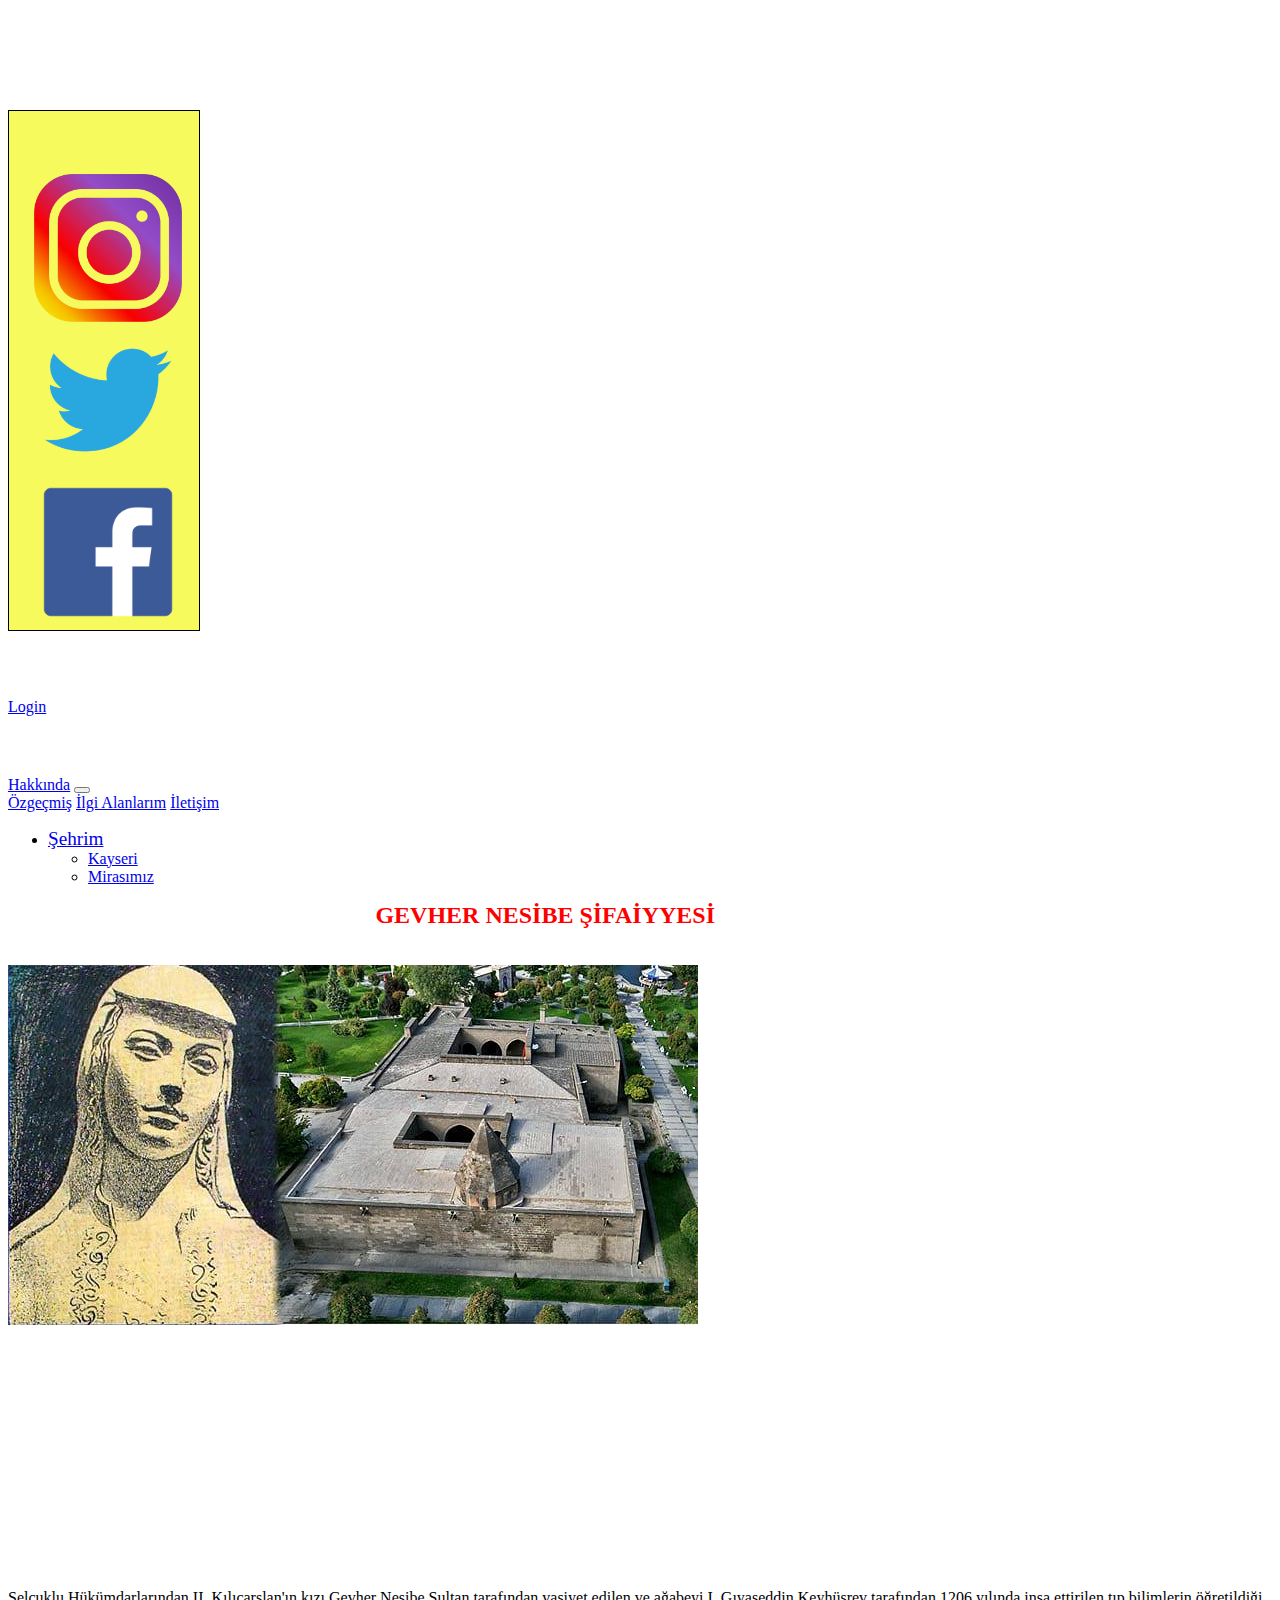
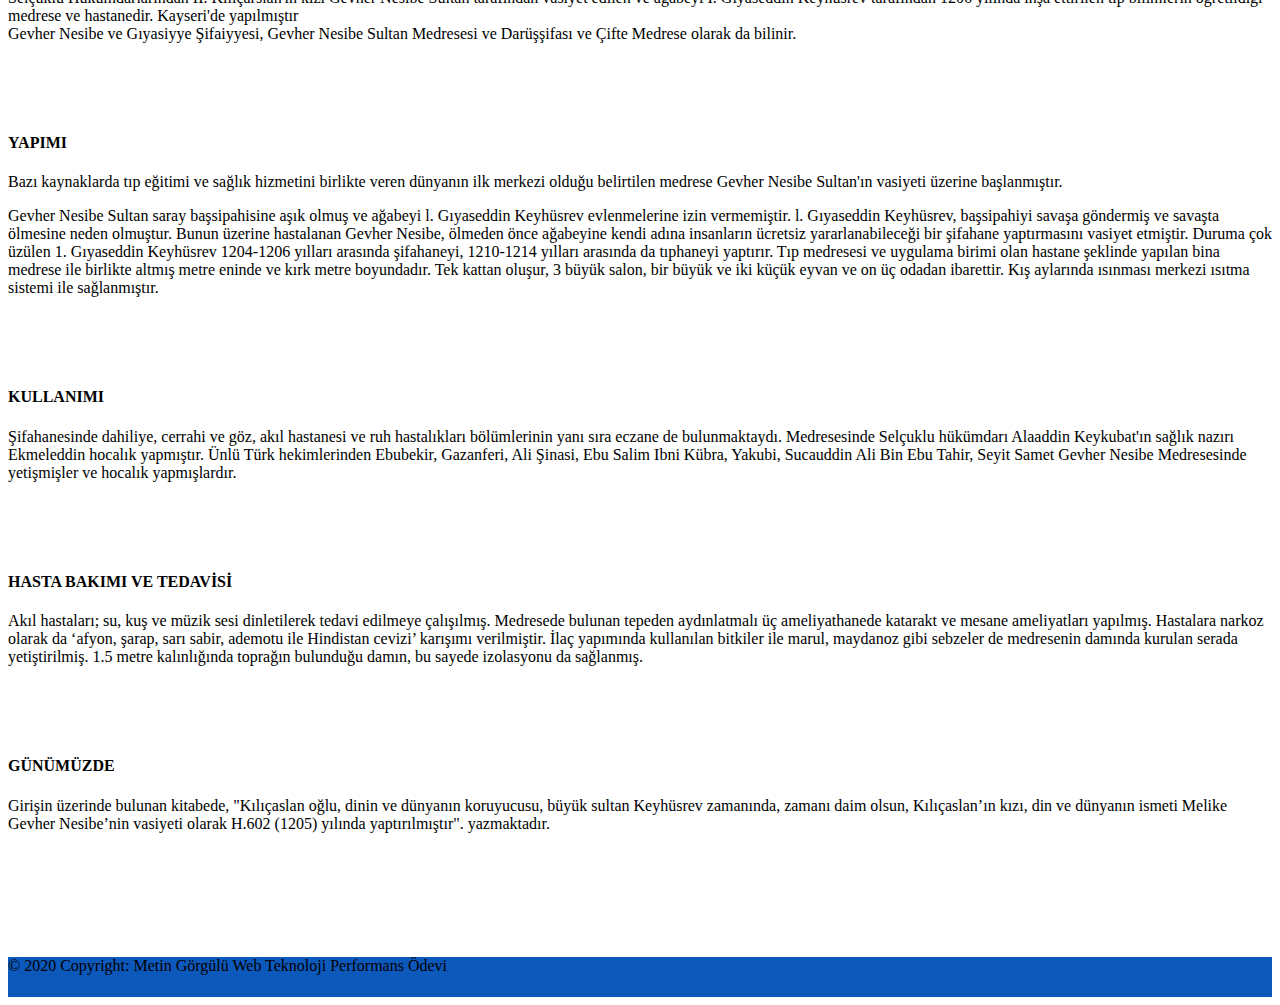
<file: nesibe.html>
﻿<!DOCTYPE html>
<html lang="en">
<head>
<meta charset="UTF-8">
<meta http-equiv="X-UA-Compatible" content="IE=edge">
<meta name="viewport" content="width=device-width, initial-scale=1.0">
<link rel="stylesheet" href="style.css">
<link href="https://cdn.jsdelivr.net/npm/bootstrap@5.0.0-beta3/dist/css/bootstrap.min.css" rel="stylesheet" 
integrity="sha384-eOJMYsd53ii+scO/bJGFsiCZc+5NDVN2yr8+0RDqr0Ql0h+rP48ckxlpbzKgwra6" crossorigin="anonymous">
<link rel="preconnect" href="https://fonts.gstatic.com">
<link href="https://fonts.googleapis.com/css2?family=Playfair+Display:wght@500&display=swap" rel="stylesheet">
<script src="https://cdn.jsdelivr.net/npm/bootstrap@5.0.0-beta3/dist/js/bootstrap.bundle.min.js" 
integrity="sha384-JEW9xMcG8R+pH31jmWH6WWP0WintQrMb4s7ZOdauHnUtxwoG2vI5DkLtS3qm9Ekf" crossorigin="anonymous"></script>
<title>Web Teknoloji Proje Ödevi</title>
<style>
    body{
      min-width: 700px;
        }
</style>
</head>
<body>
    <aside>
        <div class="aside-cubuk fixed-top ">
            <div>
                <a href="https://www.instagram.com/mtngrgl/"><img class="sosyal" src="images/instagram.png" alt=""></a>
                <a href="https://www.instagram.com/mtngrgl/"><img class="sosyal" src="images/twitter.png" alt=""></a>
                <a href="https://www.instagram.com/mtngrgl/"><img class="sosyal" src="images/facebook.png" alt=""></a>
            </div>
        </div>
    </aside>
    <header class="p-3 bg-dark text-white fixed-top">
        <div class="container">
            <div class="d-flex flex-wrap align-items-center justify-content-center justify-content-lg-start">
                <h2 class="header-head">Metin Görgülü</h2>
                <div class="text-end">
                    <a class="login-buton btn btn-primary btn-warning" href="login.php">Login</a>
                </div>
            </div>
        </div>
    </header>
    <nav class="navbar navbar-expand-lg navbar-dark bg-dark fixed-top nav-fix" aria-label="Eighth navbar example">
        <div class="container">
            <a class="navbar-brand" href="index.html">Hakkında</a>
            <button class="navbar-toggler" type="button" data-bs-toggle="collapse" data-bs-target="#navbarsExample07"
                    aria-controls="navbarsExample07" aria-expanded="false" aria-label="Toggle navigation">
                <span class="navbar-toggler-icon"></span>
            </button>

            <div class="collapse navbar-collapse" id="navbarsExample07">
                <a class="navbar-brand" href="ozgecmis.html">Özgeçmiş</a>
                <a class="navbar-brand" href="ilgialanlarim.html">İlgi Alanlarım</a>
                <a class="navbar-brand" href="iletisim.html">İletişim</a>
                <ul class="navbar-nav me-auto mb-2 mb-lg-0">

                    <li class="nav-item dropdown">
                        <a class="nav-link dropdown-toggle" href="#" id="dropdown07" data-bs-toggle="dropdown" aria-expanded="true"
                           style="font-size: larger;">Şehrim</a>
                        <ul class="dropdown-menu" aria-labelledby="dropdown07">
                            <li><a class="dropdown-item" href="kayseri-ili.html">Kayseri</a></li>
                            <li><a class="dropdown-item" href="Miras.html">Mirasımız</a></li>
                        </ul>
                    </li>
                </ul>
            </div>
        </div>
    </nav>
    <main class="main-kayseri">
        <div class="kayseri">
            <header>
                <h2 class="baslik">GEVHER NESİBE ŞİFAİYYESİ</h2><br /><br />
                <div style="width:87%; height:500px">
                    <img src="images/nesibe2.jpg" class="kayseri-foto">

                </div><br /><br /><br /><br /><br /><br />
                <div class="kayseri-yazi">
                    <p class="yazi-duz">
                        Selçuklu Hükümdarlarından II. Kılıçarslan'ın kızı Gevher Nesibe Sultan tarafından vasiyet edilen ve ağabeyi
                        I. Gıyaseddin Keyhüsrev tarafından 1206 yılında inşa ettirilen tıp bilimlerin öğretildiği medrese ve hastanedir. Kayseri'de yapılmıştır<br />

                        Gevher Nesibe ve Gıyasiyye Şifaiyyesi, Gevher Nesibe Sultan Medresesi ve Darüşşifası ve Çifte Medrese olarak da bilinir.
                    </p><br /><br /><br />
                    <h4 class="alt-baslik-kayseri">YAPIMI</h4>
                    <p class="yazi-duz">
                        Bazı kaynaklarda tıp eğitimi ve sağlık hizmetini birlikte veren dünyanın ilk merkezi olduğu belirtilen
                        medrese Gevher Nesibe Sultan'ın vasiyeti üzerine başlanmıştır.
                    </p>
                    <p class="yazi-duz">Gevher Nesibe Sultan saray başsipahisine aşık olmuş ve ağabeyi l.
                    Gıyaseddin Keyhüsrev evlenmelerine izin vermemiştir. l. Gıyaseddin Keyhüsrev, başsipahiyi 
                    savaşa göndermiş ve savaşta ölmesine neden olmuştur. Bunun üzerine hastalanan Gevher Nesibe, 
                    ölmeden önce ağabeyine kendi adına insanların ücretsiz yararlanabileceği bir şifahane yaptırmasını vasiyet etmiştir.
                    Duruma çok üzülen 1. Gıyaseddin Keyhüsrev 1204-1206 yılları arasında şifahaneyi, 
                    1210-1214 yılları arasında da tıphaneyi yaptırır. Tıp medresesi ve uygulama birimi olan hastane şeklinde yapılan bina
                    medrese ile birlikte altmış metre eninde ve kırk metre boyundadır. Tek kattan oluşur, 3 büyük salon, bir büyük
                    ve iki küçük eyvan ve on üç odadan ibarettir. Kış aylarında ısınması merkezi ısıtma sistemi ile sağlanmıştır.</p><br /><br /><br />
                    <h4 class="alt-baslik-kayseri">KULLANIMI</h4>
                    <p class="yazi-duz">Şifahanesinde dahiliye, cerrahi ve göz, akıl hastanesi ve ruh hastalıkları bölümlerinin
                    yanı sıra eczane de bulunmaktaydı. Medresesinde Selçuklu hükümdarı Alaaddin Keykubat'ın sağlık nazırı 
                    Ekmeleddin hocalık yapmıştır. Ünlü Türk hekimlerinden Ebubekir, Gazanferi, Ali Şinasi, Ebu Salim Ibni Kübra,
                    Yakubi, Sucauddin Ali Bin Ebu Tahir, Seyit Samet Gevher Nesibe Medresesinde yetişmişler ve hocalık yapmışlardır.</p><br /><br /><br />
                    <h4 class="alt-baslik-kayseri">HASTA BAKIMI VE TEDAVİSİ</h4>
                    <p class="yazi-duz">Akıl hastaları; su, kuş ve müzik sesi dinletilerek tedavi edilmeye çalışılmış.
                    Medresede bulunan tepeden aydınlatmalı üç ameliyathanede katarakt ve mesane ameliyatları yapılmış.
                    Hastalara narkoz olarak da ‘afyon, şarap, sarı sabir, ademotu ile Hindistan cevizi’ karışımı verilmiştir.
                    İlaç yapımında kullanılan bitkiler ile marul, maydanoz gibi sebzeler de medresenin damında kurulan serada yetiştirilmiş.
                    1.5 metre kalınlığında toprağın bulunduğu damın, bu sayede izolasyonu da sağlanmış.</p><br /><br /><br />
                    <h4 class="alt-baslik-kayseri">GÜNÜMÜZDE</h4>
                    <p class="yazi-duz">Girişin üzerinde bulunan kitabede, "Kılıçaslan oğlu, dinin ve dünyanın koruyucusu, büyük sultan Keyhüsrev zamanında,
                    zamanı daim olsun, Kılıçaslan’ın kızı, din ve dünyanın ismeti Melike Gevher Nesibe’nin vasiyeti olarak H.602 (1205) yılında yaptırılmıştır". yazmaktadır.</p>
                    <p class="yazi-duz"></p>
                    <p class="yazi-duz"></p>
                    <p class="yazi-duz"></p>
                    <p class="yazi-duz"></p>
                    <p class="yazi-duz"></p>

                    <br />
                    <br />
                    <br />
                    <br />
                    <br />
                    <br />
                </div>
            </header>
        </div>
    </main>
    <footer class="page-footer font-small blue fixed-bottom footer-style">
        <div class="footer-copyright text-center py-3">
            © 2020 Copyright: Metin Görgülü Web Teknoloji Performans Ödevi
        </div>
    </footer>
</body>
</html>
</file>
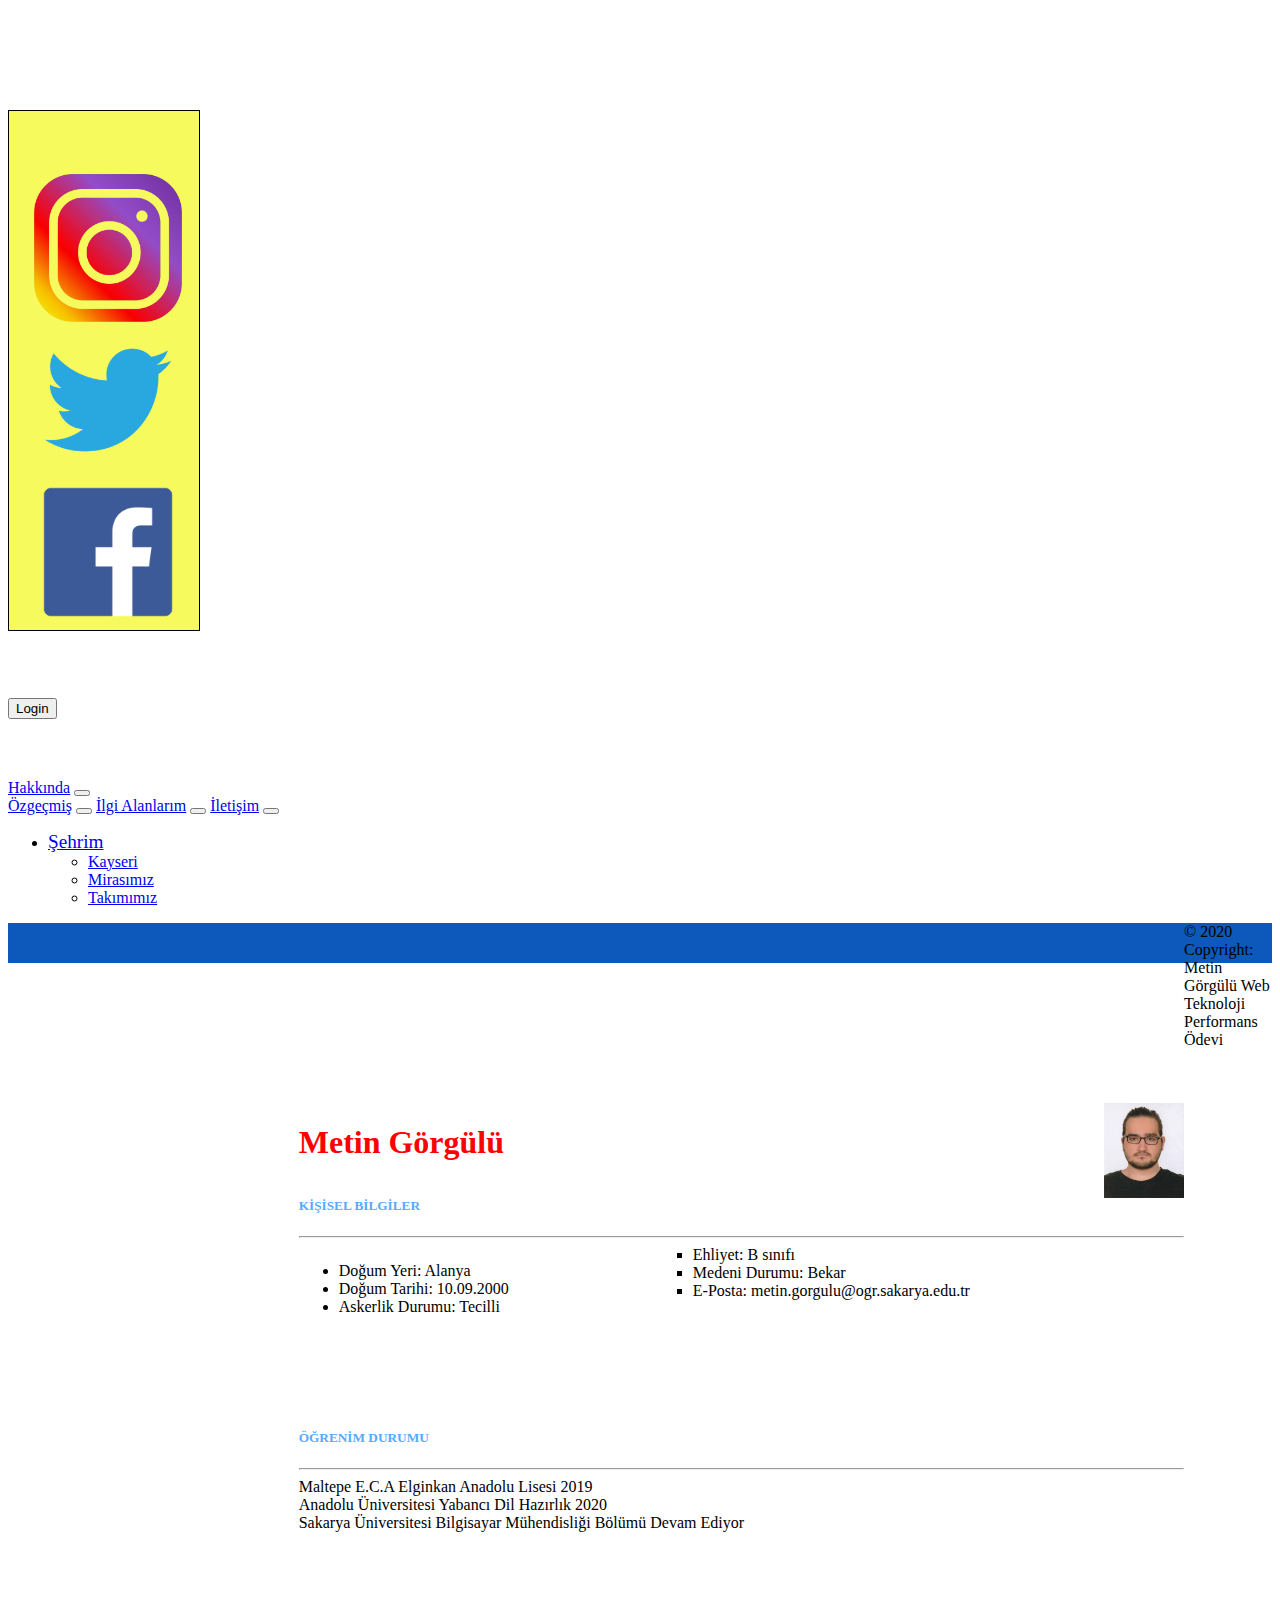
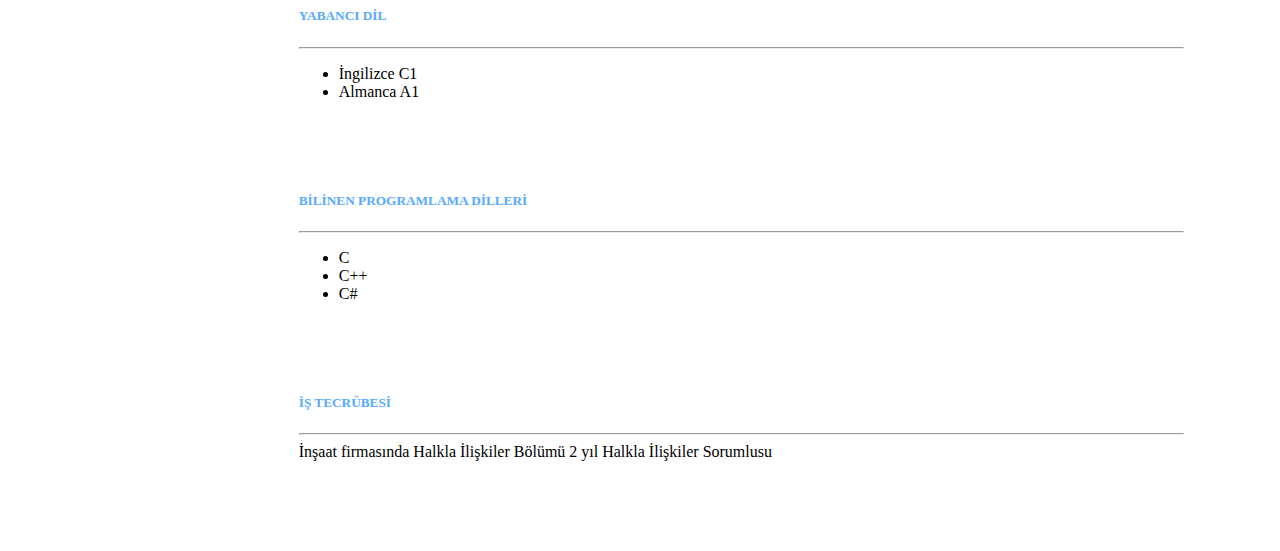
<file: ozgecmis.html>
﻿<!DOCTYPE html>
<html lang="en">
<head>
<meta charset="UTF-8">
<meta http-equiv="X-UA-Compatible" content="IE=edge">
<meta name="viewport" content="width=device-width, initial-scale=1.0">
<link rel="stylesheet" href="style.css">
<link href="https://cdn.jsdelivr.net/npm/bootstrap@5.0.0-beta3/dist/css/bootstrap.min.css" rel="stylesheet" 
integrity="sha384-eOJMYsd53ii+scO/bJGFsiCZc+5NDVN2yr8+0RDqr0Ql0h+rP48ckxlpbzKgwra6" crossorigin="anonymous">
<link rel="preconnect" href="https://fonts.gstatic.com">
<link href="https://fonts.googleapis.com/css2?family=Playfair+Display:wght@500&display=swap" rel="stylesheet">
<script src="https://cdn.jsdelivr.net/npm/bootstrap@5.0.0-beta3/dist/js/bootstrap.bundle.min.js" 
integrity="sha384-JEW9xMcG8R+pH31jmWH6WWP0WintQrMb4s7ZOdauHnUtxwoG2vI5DkLtS3qm9Ekf" crossorigin="anonymous"></script>
<title>Web Teknoloji Proje Ödevi</title>
<style>
    body{
      min-width: 700px;
        }
</style>
</head>
<body>
    <aside>
        <div class="aside-cubuk fixed-top ">
            <div>
                <a href="https://www.instagram.com/mtngrgl/"><img class="sosyal" src="images/instagram.png" alt=""></a>
                <a href="https://www.instagram.com/mtngrgl/"><img class="sosyal" src="images/twitter.png" alt=""></a>
                <a href="https://www.instagram.com/mtngrgl/"><img class="sosyal" src="images/facebook.png" alt=""></a>
            </div>
        </div>
    </aside>
    <header class="p-3 bg-dark text-white fixed-top">
        <div class="container">
            <div class="d-flex flex-wrap align-items-center justify-content-center justify-content-lg-start">
                <h2 class="header-head">Metin Görgülü</h2>
                <div class="text-end">
                    <a class="navbar-brand" href="login.html"><button type="button" class="btn btn-warning">Login</button></a>
                </div>
            </div>
        </div>
    </header>
      <nav class="navbar navbar-expand-lg navbar-dark bg-dark fixed-top nav-fix"aria-label="Eighth navbar example">
        <div class="container">
          <a class="navbar-brand" href="index.html">Hakkında</a>
          <button class="navbar-toggler" type="button" data-bs-toggle="collapse" data-bs-target="#navbarsExample07"
           aria-controls="navbarsExample07" aria-expanded="false" aria-label="Toggle navigation">
            <span class="navbar-toggler-icon"></span>
          </button>
    
          <div class="collapse navbar-collapse" id="navbarsExample07">
            <a class="navbar-brand" href="ozgecmis.html">Özgeçmiş</a>
          <button class="navbar-toggler" type="button" data-bs-toggle="collapse" data-bs-target="#navbarsExample07"
           aria-controls="navbarsExample07" aria-expanded="false" aria-label="Toggle navigation">
            <span class="navbar-toggler-icon"></span>
          </button>
          <a class="navbar-brand" href="ilgialanlarim.html">İlgi Alanlarım</a>
          <button class="navbar-toggler" type="button" data-bs-toggle="collapse" data-bs-target="#navbarsExample07"
           aria-controls="navbarsExample07" aria-expanded="false" aria-label="Toggle navigation">
            <span class="navbar-toggler-icon"></span>
          </button>
          <a class="navbar-brand" href="iletisim.html">İletişim</a>
          <button class="navbar-toggler" type="button" data-bs-toggle="collapse" data-bs-target="#navbarsExample07"
           aria-controls="navbarsExample07" aria-expanded="false" aria-label="Toggle navigation">
            <span class="navbar-toggler-icon"></span>
          </button>
            <ul class="navbar-nav me-auto mb-2 mb-lg-0">
             
              <li class="nav-item dropdown">
                <a class="nav-link dropdown-toggle" href="#" id="dropdown07" data-bs-toggle="dropdown" aria-expanded="true"
                 style="font-size: larger;">Şehrim</a>
                <ul class="dropdown-menu" aria-labelledby="dropdown07">
                  <li><a class="dropdown-item" href="kayseri.html">Kayseri</a></li>
                  <li><a class="dropdown-item" href="mirasimiz.html">Mirasımız</a></li>
                  <li><a class="dropdown-item" href="takimimiz.html">Takımımız</a></li>
                </ul>
              </li>
            </ul>
          </div>
        </div>
      </nav>
<main class="main-cv" style="float: left;">
 <div class="cv">
     <header>
         <h1 class="cv-baslik">Metin Görgülü</h1> <img class="cv-foto" src="images/metin.jpg" title="Metin"> 
     </header><br><br>
                  <main>
                      <h5 class="cv-altbaslik">KİŞİSEL BİLGİLER</h5>
                      <hr>
                      <ul class="cv-ul">
                          <li>Doğum Yeri: Alanya</li>
                          <li>Doğum Tarihi: 10.09.2000</li>
                          <li>Askerlik Durumu: Tecilli</li>
                      </ul>
                      <ul type="square" style= "margin:0 0 0 40%;">
                          <li>Ehliyet: B sınıfı</li>
                          <li>Medeni Durumu: Bekar</li>
                          <li>E-Posta: metin.gorgulu@ogr.sakarya.edu.tr</li>
                      </ul><br><br><br><br><br><br>
                      <h5 class="cv-altbaslik">ÖĞRENİM DURUMU</h5><hr>
                      Maltepe E.C.A Elginkan Anadolu Lisesi 2019<br>
                      Anadolu Üniversitesi Yabancı Dil Hazırlık 2020<br>
                      Sakarya Üniversitesi Bilgisayar Mühendisliği Bölümü Devam Ediyor<br><br><br><br>
                      <h5 class="cv-altbaslik">YABANCI DİL</h5><hr>
                      <ul>
                          <li>İngilizce C1</li>
                          <li>Almanca A1</li>
                      </ul><br><br><br>
                      <h5 class="cv-altbaslik">BİLİNEN PROGRAMLAMA DİLLERİ</h5><hr>
                      <ul>
                          <li>C</li>
                          <li>C++</li>
                          <li>C#</li>
                      </ul><br><br><br>
                      <h5 class="cv-altbaslik">İŞ TECRÜBESİ</h5><hr>
                      İnşaat firmasında Halkla İlişkiler Bölümü 2 yıl Halkla İlişkiler Sorumlusu
                      <br><br><br><br><br><br>
                  </main>
 </div>
</main> 

  <footer class="page-footer font-small blue fixed-bottom footer-style">
  <div class="footer-copyright text-center py-3">© 2020 Copyright: Metin Görgülü Web Teknoloji Performans Ödevi
  </div>
</footer>
</body>
</html>
</file>
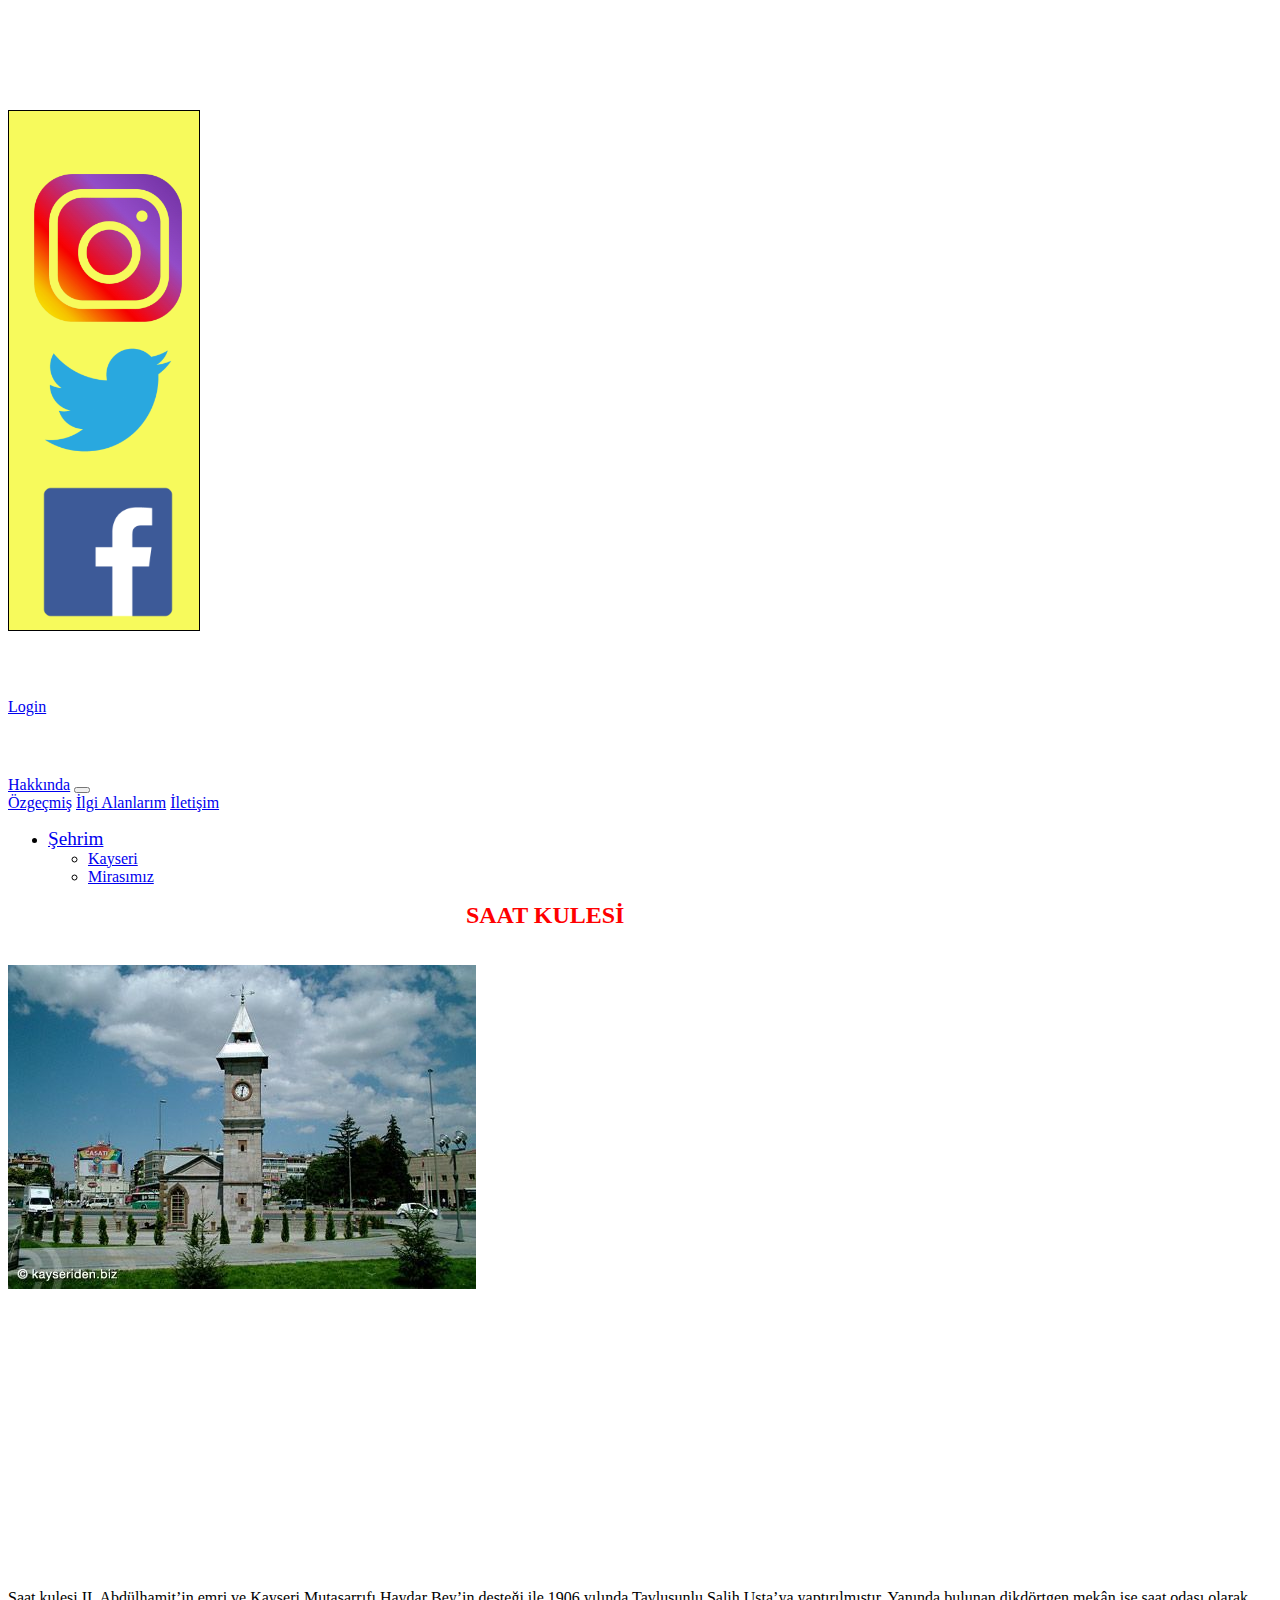
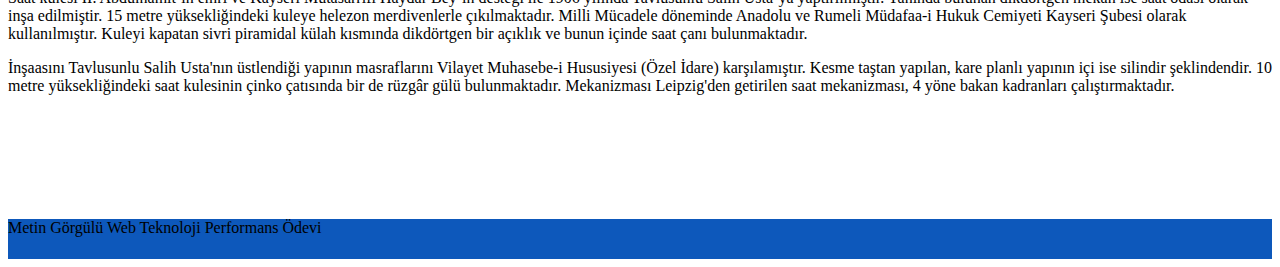
<file: saat.html>
﻿<!DOCTYPE html>
<html lang="en">
<head>
<meta charset="UTF-8">
<meta http-equiv="X-UA-Compatible" content="IE=edge">
<meta name="viewport" content="width=device-width, initial-scale=1.0">
<link rel="stylesheet" href="style.css">
<link href="https://cdn.jsdelivr.net/npm/bootstrap@5.0.0-beta3/dist/css/bootstrap.min.css" rel="stylesheet" 
integrity="sha384-eOJMYsd53ii+scO/bJGFsiCZc+5NDVN2yr8+0RDqr0Ql0h+rP48ckxlpbzKgwra6" crossorigin="anonymous">
<link rel="preconnect" href="https://fonts.gstatic.com">
<link href="https://fonts.googleapis.com/css2?family=Playfair+Display:wght@500&display=swap" rel="stylesheet">
<script src="https://cdn.jsdelivr.net/npm/bootstrap@5.0.0-beta3/dist/js/bootstrap.bundle.min.js" 
integrity="sha384-JEW9xMcG8R+pH31jmWH6WWP0WintQrMb4s7ZOdauHnUtxwoG2vI5DkLtS3qm9Ekf" crossorigin="anonymous"></script>
<title>Web Teknoloji Proje Ödevi</title>
<style>
    body{
      min-width: 700px;
        }
</style>
</head>
<body>
    <aside>
        <div class="aside-cubuk fixed-top ">
            <div>
                <a href="https://www.instagram.com/mtngrgl/"><img class="sosyal" src="images/instagram.png" alt=""></a>
                <a href="https://twitter.com/metgor"><img class="sosyal" src="images/twitter.png" alt=""></a>
                <a href="https://www.instagram.com/mtngrgl/"><img class="sosyal" src="images/facebook.png" alt=""></a>
            </div>
        </div>
    </aside>
    <header class="p-3 bg-dark text-white fixed-top">
        <div class="container">
            <div class="d-flex flex-wrap align-items-center justify-content-center justify-content-lg-start">
                <h2 class="header-head">Metin Görgülü</h2>
                <div class="text-end">
                    <a class="login-buton btn btn-primary btn-warning" href="login.php">Login</a>
                </div>
            </div>
        </div>
    </header>
    <nav class="navbar navbar-expand-lg navbar-dark bg-dark fixed-top nav-fix" aria-label="Eighth navbar example">
        <div class="container">
            <a class="navbar-brand" href="index.html">Hakkında</a>
            <button class="navbar-toggler" type="button" data-bs-toggle="collapse" data-bs-target="#navbarsExample07"
                    aria-controls="navbarsExample07" aria-expanded="false" aria-label="Toggle navigation">
                <span class="navbar-toggler-icon"></span>
            </button>

            <div class="collapse navbar-collapse" id="navbarsExample07">
                <a class="navbar-brand" href="ozgecmis.html">Özgeçmiş</a>
                <a class="navbar-brand" href="ilgialanlarim.html">İlgi Alanlarım</a>
                <a class="navbar-brand" href="iletisim.html">İletişim</a>
                <ul class="navbar-nav me-auto mb-2 mb-lg-0">

                    <li class="nav-item dropdown">
                        <a class="nav-link dropdown-toggle" href="#" id="dropdown07" data-bs-toggle="dropdown" aria-expanded="true"
                           style="font-size: larger;">Şehrim</a>
                        <ul class="dropdown-menu" aria-labelledby="dropdown07">
                            <li><a class="dropdown-item" href="kayseri-ili.html">Kayseri</a></li>
                            <li><a class="dropdown-item" href="miras.html">Mirasımız</a></li>
                        </ul>
                    </li>
                </ul>
            </div>
        </div>
    </nav>
    <main class="main-kayseri">
        <div class="kayseri">
            <header>
                <h2 class="baslik">SAAT KULESİ</h2><br /><br />
                <div style="width:87%; height:500px">
                    <img src="images/saat2.jpg" class="kayseri-foto">

                </div><br /><br /><br /><br /><br /><br />
                <div class="kayseri-yazi">
                    <p class="yazi-duz">
                        Saat kulesi II. Abdülhamit’in emri ve Kayseri Mutasarrıfı Haydar Bey’in desteği ile 1906 yılında Tavlusunlu Salih Usta’ya yaptırılmıştır.
                        Yanında bulunan dikdörtgen mekân ise saat odası olarak inşa edilmiştir. 15 metre yüksekliğindeki kuleye helezon merdivenlerle çıkılmaktadır.
                        Milli Mücadele döneminde Anadolu ve Rumeli Müdafaa-i Hukuk Cemiyeti Kayseri Şubesi olarak kullanılmıştır. Kuleyi kapatan sivri piramidal
                        külah kısmında dikdörtgen bir açıklık ve bunun içinde saat çanı bulunmaktadır.
                    </p>
                    <p class="yazi-duz">
                        İnşaasını Tavlusunlu Salih Usta'nın üstlendiği yapının masraflarını Vilayet Muhasebe-i Hususiyesi (Özel İdare) karşılamıştır.
                        Kesme taştan yapılan, kare planlı yapının içi ise silindir şeklindendir. 10 metre yüksekliğindeki saat kulesinin çinko çatısında 
                        bir de rüzgâr gülü bulunmaktadır. Mekanizması Leipzig'den getirilen saat mekanizması, 4 yöne bakan kadranları çalıştırmaktadır.
                    </p>

                    <br />
                    <br />
                    <br />
                    <br />
                    <br />
                    <br />
                </div>
            </header>
        </div>
    </main>
    <footer class="page-footer font-small blue fixed-bottom footer-style">
        <div class="footer-text text-center py-3">
            Metin Görgülü Web Teknoloji Performans Ödevi
        </div>
    </footer>
</body>
</html>
</file>
<file: style.css>
.body{
    display: flex;
    flex-direction: column;
}
.ana{
    display: inherit;
    flex-direction: column;
    margin: auto;
    width: 600px;
    background-color: aliceblue;
    border-radius: 12px;    
}
.header-head{
    text-align: center;
    color: white;
    font-weight: bolder;
    align-items: center;
    flex: 1;
}
.nav-fix{
    margin-top:60px;
}
.main-ilk{
    display: flex;
    flex-direction: column;
    margin-top: 140px;
    margin-left: 23%;
}
.main-header{
    display: inherit;
    flex-direction: column;
    color: rgb(252, 0, 0);
    margin-left: 2px;
    align-items: center;


}
.main-sec{
    display: inherit;
    flex-direction: column;
    font-family: 'Playfair Display', serif;

}
.makale{
    width: 78%;
    text-align: center;
}
.aside-cubuk{
    display: flex;
    flex-direction: column;
    margin-top: 110px;
    border: 1px solid rgb(0, 0, 0);
    width: 13%;
    height: 100%;
    background-color: rgba(243, 247, 8, 0.658);
    align-items: center;
    padding-top: 5%;
    padding-left: 2%;

}
.sosyal{
    width: 90%;
    height: 30%;
    align-items: center;
}
.footer-style{
    background-color: rgb(13, 88, 187);
    height: 40px;
}
.yaziduz{
    text-align: justify;

}
.main-cv {
    display: flex;
    flex-direction: column;
    margin-top: 180px;
    margin-left: 23%;
}
.main-ilgi {
    display: flex;
    flex-direction: column;
    margin-top: 180px;
    margin-left: 23%;
    margin-right: 10%;
}
.baslik {
    text-align: center;
    color: red;
    font-weight: bolder;
    margin: 0 15% 0 0; 
    
}
.alt-baslik {
    clear: both;
    color:#56aaff;
}
.ilgi-hobi{
    float:left;
}
.ilgi-hobi2 {
    float: left;
    margin-left:37%
}
.cv-baslik{
    float:left;
    color:red;
}
.cv-foto{
    width:80px;
    float:left;
    margin-left:600px
}
.cv-altbaslik {
    clear: both;
    color: #56aaff;
}
.cv-ul {
    float: left;
}
</file>
